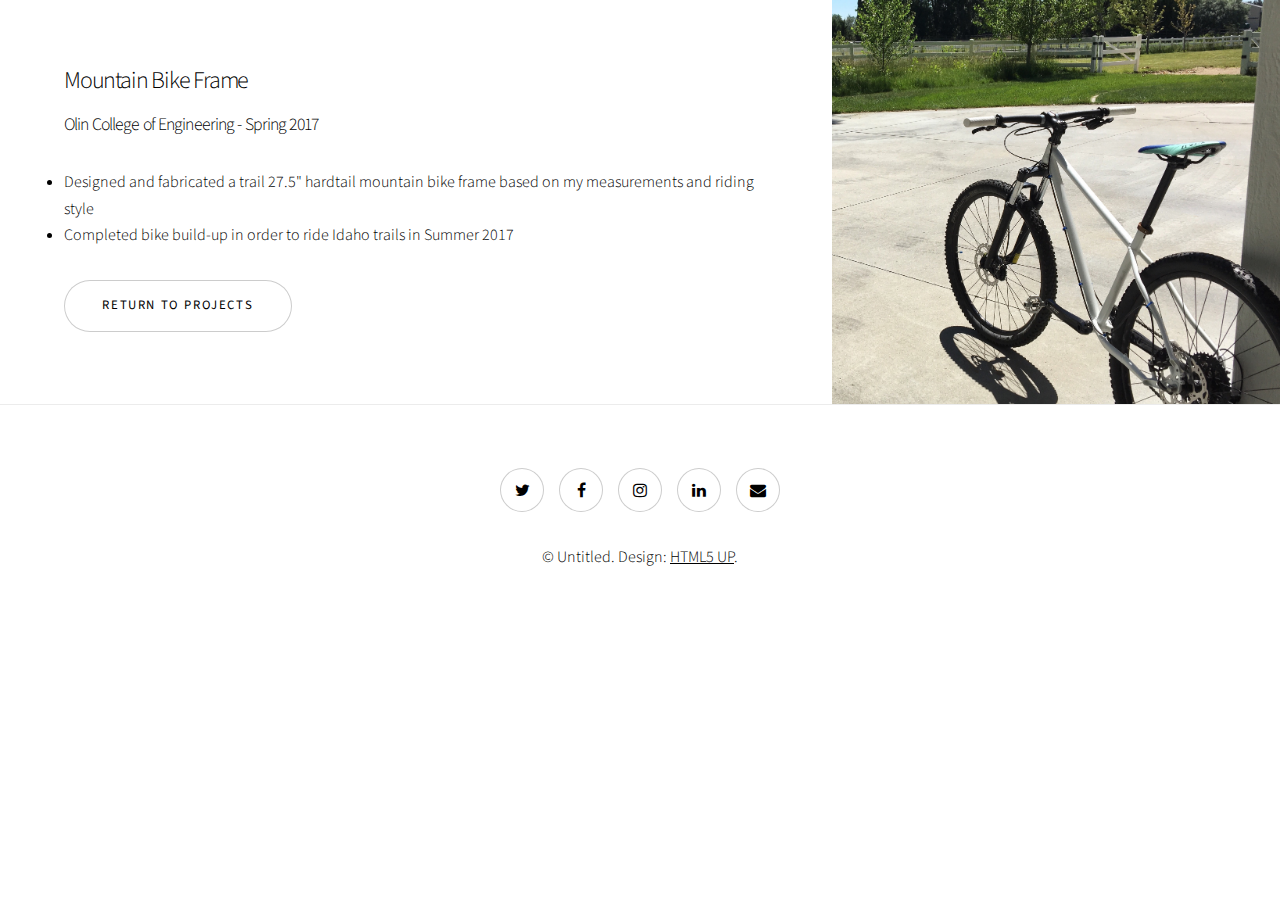
<file: mtb.html>
<!DOCTYPE HTML>
<!--
	Story by HTML5 UP
	html5up.net | @ajlkn
	Free for personal and commercial use under the CCA 3.0 license (html5up.net/license)
-->
<html>
	<head>
		<title>Mountain Bike</title>
		<meta charset="utf-8" />
		<meta name="viewport" content="width=device-width, initial-scale=1" />
		<link rel="stylesheet" href="assets/css/main.css" />
	</head>
	<body>

		<!-- Wrapper -->
			<div id="wrapper" class="divided">

				<!-- One -->
					<section class="spotlight style1 orient-left content-align-left image-position-right fullscreen onload-image-fade-in onload-content-fade-right">
						<div class="content">
							<h3>Mountain Bike Frame</h3>
										<h4>Olin College of Engineering - Spring 2017</h4>
										<p><li>Designed and fabricated a trail 27.5" hardtail mountain bike frame based on my measurements and riding style</li>
										<li>Completed bike build-up in order to ride Idaho trails in Summer 2017</li></p>
							<ul class="actions vertical">
								<li><a href="index.html#projects" class="button big wide smooth-scroll-middle">Return to projects</a></li>
							</ul>
						</div>
						<div class="image">
							<img src="images/completed_bike.JPG" alt="" />
						</div>
					</section>

					
				<!-- Footer -->
					<footer class="wrapper style1 align-center">
						<div class="inner">
							<ul class="icons">
								<li><a href="#" class="icon style2 fa-twitter"><span class="label">Twitter</span></a></li>
								<li><a href="#" class="icon style2 fa-facebook"><span class="label">Facebook</span></a></li>
								<li><a href="#" class="icon style2 fa-instagram"><span class="label">Instagram</span></a></li>
								<li><a href="#" class="icon style2 fa-linkedin"><span class="label">LinkedIn</span></a></li>
								<li><a href="#" class="icon style2 fa-envelope"><span class="label">Email</span></a></li>
							</ul>
							<p>&copy; Untitled. Design: <a href="https://html5up.net">HTML5 UP</a>.</p>
						</div>
					</footer>

			</div>

		<!-- Scripts -->
			<script src="assets/js/jquery.min.js"></script>
			<script src="assets/js/jquery.scrollex.min.js"></script>
			<script src="assets/js/jquery.scrolly.min.js"></script>
			<script src="assets/js/skel.min.js"></script>
			<script src="assets/js/util.js"></script>
			<script src="assets/js/main.js"></script>

	</body>
</html>
</file>
<file: assets/css/main.css>
@import url(font-awesome.min.css);
@import url("https://fonts.googleapis.com/css?family=Source+Sans+Pro:300,300i,400,400i");

/*
	Story by HTML5 UP
	html5up.net | @ajlkn
	Free for personal and commercial use under the CCA 3.0 license (html5up.net/license)
*/

/* Reset */

	html, body, div, span, applet, object, iframe, h1, h2, h3, h4, h5, h6, p, blockquote, pre, a, abbr, acronym, address, big, cite, code, del, dfn, em, img, ins, kbd, q, s, samp, small, strike, strong, sub, sup, tt, var, b, u, i, center, dl, dt, dd, ol, ul, li, fieldset, form, label, legend, table, caption, tbody, tfoot, thead, tr, th, td, article, aside, canvas, details, embed, figure, figcaption, footer, header, hgroup, menu, nav, output, ruby, section, summary, time, mark, audio, video {
		margin: 0;
		padding: 0;
		border: 0;
		font-size: 100%;
		font: inherit;
		vertical-align: baseline;
	}

	article, aside, details, figcaption, figure, footer, header, hgroup, menu, nav, section {
		display: block;
	}

	body {
		line-height: 1;
	}

	ol, ul {
		list-style: none;
	}

	blockquote, q {
		quotes: none;
	}

	blockquote:before, blockquote:after, q:before, q:after {
		content: '';
		content: none;
	}

	table {
		border-collapse: collapse;
		border-spacing: 0;
	}

	body {
		-webkit-text-size-adjust: none;
	}

/* Box Model */

	*, *:before, *:after {
		-moz-box-sizing: border-box;
		-webkit-box-sizing: border-box;
		box-sizing: border-box;
	}

/* Grid */

	.row {
		border-bottom: solid 1px transparent;
		-moz-box-sizing: border-box;
		-webkit-box-sizing: border-box;
		box-sizing: border-box;
	}

	.row > * {
		float: left;
		-moz-box-sizing: border-box;
		-webkit-box-sizing: border-box;
		box-sizing: border-box;
	}

	.row:after, .row:before {
		content: '';
		display: block;
		clear: both;
		height: 0;
	}

	.row.uniform > * > :first-child {
		margin-top: 0;
	}

	.row.uniform > * > :last-child {
		margin-bottom: 0;
	}

	.row.\30 \25 > * {
		padding: 0 0 0 0rem;
	}

	.row.\30 \25 {
		margin: 0 0 -1px 0rem;
	}

	.row.uniform.\30 \25 > * {
		padding: 0rem 0 0 0rem;
	}

	.row.uniform.\30 \25 {
		margin: 0rem 0 -1px 0rem;
	}

	.row > * {
		padding: 0 0 0 2rem;
	}

	.row {
		margin: 0 0 -1px -2rem;
	}

	.row.uniform > * {
		padding: 2rem 0 0 2rem;
	}

	.row.uniform {
		margin: -2rem 0 -1px -2rem;
	}

	.row.\32 00\25 > * {
		padding: 0 0 0 4rem;
	}

	.row.\32 00\25 {
		margin: 0 0 -1px -4rem;
	}

	.row.uniform.\32 00\25 > * {
		padding: 4rem 0 0 4rem;
	}

	.row.uniform.\32 00\25 {
		margin: -4rem 0 -1px -4rem;
	}

	.row.\31 50\25 > * {
		padding: 0 0 0 3rem;
	}

	.row.\31 50\25 {
		margin: 0 0 -1px -3rem;
	}

	.row.uniform.\31 50\25 > * {
		padding: 3rem 0 0 3rem;
	}

	.row.uniform.\31 50\25 {
		margin: -3rem 0 -1px -3rem;
	}

	.row.\35 0\25 > * {
		padding: 0 0 0 1rem;
	}

	.row.\35 0\25 {
		margin: 0 0 -1px -1rem;
	}

	.row.uniform.\35 0\25 > * {
		padding: 1rem 0 0 1rem;
	}

	.row.uniform.\35 0\25 {
		margin: -1rem 0 -1px -1rem;
	}

	.row.\32 5\25 > * {
		padding: 0 0 0 0.5rem;
	}

	.row.\32 5\25 {
		margin: 0 0 -1px -0.5rem;
	}

	.row.uniform.\32 5\25 > * {
		padding: 0.5rem 0 0 0.5rem;
	}

	.row.uniform.\32 5\25 {
		margin: -0.5rem 0 -1px -0.5rem;
	}

	.\31 2u, .\31 2u\24 {
		width: 100%;
		clear: none;
		margin-left: 0;
	}

	.\31 1u, .\31 1u\24 {
		width: 91.6666666667%;
		clear: none;
		margin-left: 0;
	}

	.\31 0u, .\31 0u\24 {
		width: 83.3333333333%;
		clear: none;
		margin-left: 0;
	}

	.\39 u, .\39 u\24 {
		width: 75%;
		clear: none;
		margin-left: 0;
	}

	.\38 u, .\38 u\24 {
		width: 66.6666666667%;
		clear: none;
		margin-left: 0;
	}

	.\37 u, .\37 u\24 {
		width: 58.3333333333%;
		clear: none;
		margin-left: 0;
	}

	.\36 u, .\36 u\24 {
		width: 50%;
		clear: none;
		margin-left: 0;
	}

	.\35 u, .\35 u\24 {
		width: 41.6666666667%;
		clear: none;
		margin-left: 0;
	}

	.\34 u, .\34 u\24 {
		width: 33.3333333333%;
		clear: none;
		margin-left: 0;
	}

	.\33 u, .\33 u\24 {
		width: 25%;
		clear: none;
		margin-left: 0;
	}

	.\32 u, .\32 u\24 {
		width: 16.6666666667%;
		clear: none;
		margin-left: 0;
	}

	.\31 u, .\31 u\24 {
		width: 8.3333333333%;
		clear: none;
		margin-left: 0;
	}

	.\31 2u\24 + *,
	.\31 1u\24 + *,
	.\31 0u\24 + *,
	.\39 u\24 + *,
	.\38 u\24 + *,
	.\37 u\24 + *,
	.\36 u\24 + *,
	.\35 u\24 + *,
	.\34 u\24 + *,
	.\33 u\24 + *,
	.\32 u\24 + *,
	.\31 u\24 + * {
		clear: left;
	}

	.\-11u {
		margin-left: 91.66667%;
	}

	.\-10u {
		margin-left: 83.33333%;
	}

	.\-9u {
		margin-left: 75%;
	}

	.\-8u {
		margin-left: 66.66667%;
	}

	.\-7u {
		margin-left: 58.33333%;
	}

	.\-6u {
		margin-left: 50%;
	}

	.\-5u {
		margin-left: 41.66667%;
	}

	.\-4u {
		margin-left: 33.33333%;
	}

	.\-3u {
		margin-left: 25%;
	}

	.\-2u {
		margin-left: 16.66667%;
	}

	.\-1u {
		margin-left: 8.33333%;
	}

	@media screen and (max-width: 1680px) {

		.row > * {
			padding: 0 0 0 2rem;
		}

		.row {
			margin: 0 0 -1px -2rem;
		}

		.row.uniform > * {
			padding: 2rem 0 0 2rem;
		}

		.row.uniform {
			margin: -2rem 0 -1px -2rem;
		}

		.row.\32 00\25 > * {
			padding: 0 0 0 4rem;
		}

		.row.\32 00\25 {
			margin: 0 0 -1px -4rem;
		}

		.row.uniform.\32 00\25 > * {
			padding: 4rem 0 0 4rem;
		}

		.row.uniform.\32 00\25 {
			margin: -4rem 0 -1px -4rem;
		}

		.row.\31 50\25 > * {
			padding: 0 0 0 3rem;
		}

		.row.\31 50\25 {
			margin: 0 0 -1px -3rem;
		}

		.row.uniform.\31 50\25 > * {
			padding: 3rem 0 0 3rem;
		}

		.row.uniform.\31 50\25 {
			margin: -3rem 0 -1px -3rem;
		}

		.row.\35 0\25 > * {
			padding: 0 0 0 1rem;
		}

		.row.\35 0\25 {
			margin: 0 0 -1px -1rem;
		}

		.row.uniform.\35 0\25 > * {
			padding: 1rem 0 0 1rem;
		}

		.row.uniform.\35 0\25 {
			margin: -1rem 0 -1px -1rem;
		}

		.row.\32 5\25 > * {
			padding: 0 0 0 0.5rem;
		}

		.row.\32 5\25 {
			margin: 0 0 -1px -0.5rem;
		}

		.row.uniform.\32 5\25 > * {
			padding: 0.5rem 0 0 0.5rem;
		}

		.row.uniform.\32 5\25 {
			margin: -0.5rem 0 -1px -0.5rem;
		}

		.\31 2u\28xlarge\29, .\31 2u\24\28xlarge\29 {
			width: 100%;
			clear: none;
			margin-left: 0;
		}

		.\31 1u\28xlarge\29, .\31 1u\24\28xlarge\29 {
			width: 91.6666666667%;
			clear: none;
			margin-left: 0;
		}

		.\31 0u\28xlarge\29, .\31 0u\24\28xlarge\29 {
			width: 83.3333333333%;
			clear: none;
			margin-left: 0;
		}

		.\39 u\28xlarge\29, .\39 u\24\28xlarge\29 {
			width: 75%;
			clear: none;
			margin-left: 0;
		}

		.\38 u\28xlarge\29, .\38 u\24\28xlarge\29 {
			width: 66.6666666667%;
			clear: none;
			margin-left: 0;
		}

		.\37 u\28xlarge\29, .\37 u\24\28xlarge\29 {
			width: 58.3333333333%;
			clear: none;
			margin-left: 0;
		}

		.\36 u\28xlarge\29, .\36 u\24\28xlarge\29 {
			width: 50%;
			clear: none;
			margin-left: 0;
		}

		.\35 u\28xlarge\29, .\35 u\24\28xlarge\29 {
			width: 41.6666666667%;
			clear: none;
			margin-left: 0;
		}

		.\34 u\28xlarge\29, .\34 u\24\28xlarge\29 {
			width: 33.3333333333%;
			clear: none;
			margin-left: 0;
		}

		.\33 u\28xlarge\29, .\33 u\24\28xlarge\29 {
			width: 25%;
			clear: none;
			margin-left: 0;
		}

		.\32 u\28xlarge\29, .\32 u\24\28xlarge\29 {
			width: 16.6666666667%;
			clear: none;
			margin-left: 0;
		}

		.\31 u\28xlarge\29, .\31 u\24\28xlarge\29 {
			width: 8.3333333333%;
			clear: none;
			margin-left: 0;
		}

		.\31 2u\24\28xlarge\29 + *,
		.\31 1u\24\28xlarge\29 + *,
		.\31 0u\24\28xlarge\29 + *,
		.\39 u\24\28xlarge\29 + *,
		.\38 u\24\28xlarge\29 + *,
		.\37 u\24\28xlarge\29 + *,
		.\36 u\24\28xlarge\29 + *,
		.\35 u\24\28xlarge\29 + *,
		.\34 u\24\28xlarge\29 + *,
		.\33 u\24\28xlarge\29 + *,
		.\32 u\24\28xlarge\29 + *,
		.\31 u\24\28xlarge\29 + * {
			clear: left;
		}

		.\-11u\28xlarge\29 {
			margin-left: 91.66667%;
		}

		.\-10u\28xlarge\29 {
			margin-left: 83.33333%;
		}

		.\-9u\28xlarge\29 {
			margin-left: 75%;
		}

		.\-8u\28xlarge\29 {
			margin-left: 66.66667%;
		}

		.\-7u\28xlarge\29 {
			margin-left: 58.33333%;
		}

		.\-6u\28xlarge\29 {
			margin-left: 50%;
		}

		.\-5u\28xlarge\29 {
			margin-left: 41.66667%;
		}

		.\-4u\28xlarge\29 {
			margin-left: 33.33333%;
		}

		.\-3u\28xlarge\29 {
			margin-left: 25%;
		}

		.\-2u\28xlarge\29 {
			margin-left: 16.66667%;
		}

		.\-1u\28xlarge\29 {
			margin-left: 8.33333%;
		}

	}

	@media screen and (max-width: 1280px) {

		.row > * {
			padding: 0 0 0 2rem;
		}

		.row {
			margin: 0 0 -1px -2rem;
		}

		.row.uniform > * {
			padding: 2rem 0 0 2rem;
		}

		.row.uniform {
			margin: -2rem 0 -1px -2rem;
		}

		.row.\32 00\25 > * {
			padding: 0 0 0 4rem;
		}

		.row.\32 00\25 {
			margin: 0 0 -1px -4rem;
		}

		.row.uniform.\32 00\25 > * {
			padding: 4rem 0 0 4rem;
		}

		.row.uniform.\32 00\25 {
			margin: -4rem 0 -1px -4rem;
		}

		.row.\31 50\25 > * {
			padding: 0 0 0 3rem;
		}

		.row.\31 50\25 {
			margin: 0 0 -1px -3rem;
		}

		.row.uniform.\31 50\25 > * {
			padding: 3rem 0 0 3rem;
		}

		.row.uniform.\31 50\25 {
			margin: -3rem 0 -1px -3rem;
		}

		.row.\35 0\25 > * {
			padding: 0 0 0 1rem;
		}

		.row.\35 0\25 {
			margin: 0 0 -1px -1rem;
		}

		.row.uniform.\35 0\25 > * {
			padding: 1rem 0 0 1rem;
		}

		.row.uniform.\35 0\25 {
			margin: -1rem 0 -1px -1rem;
		}

		.row.\32 5\25 > * {
			padding: 0 0 0 0.5rem;
		}

		.row.\32 5\25 {
			margin: 0 0 -1px -0.5rem;
		}

		.row.uniform.\32 5\25 > * {
			padding: 0.5rem 0 0 0.5rem;
		}

		.row.uniform.\32 5\25 {
			margin: -0.5rem 0 -1px -0.5rem;
		}

		.\31 2u\28large\29, .\31 2u\24\28large\29 {
			width: 100%;
			clear: none;
			margin-left: 0;
		}

		.\31 1u\28large\29, .\31 1u\24\28large\29 {
			width: 91.6666666667%;
			clear: none;
			margin-left: 0;
		}

		.\31 0u\28large\29, .\31 0u\24\28large\29 {
			width: 83.3333333333%;
			clear: none;
			margin-left: 0;
		}

		.\39 u\28large\29, .\39 u\24\28large\29 {
			width: 75%;
			clear: none;
			margin-left: 0;
		}

		.\38 u\28large\29, .\38 u\24\28large\29 {
			width: 66.6666666667%;
			clear: none;
			margin-left: 0;
		}

		.\37 u\28large\29, .\37 u\24\28large\29 {
			width: 58.3333333333%;
			clear: none;
			margin-left: 0;
		}

		.\36 u\28large\29, .\36 u\24\28large\29 {
			width: 50%;
			clear: none;
			margin-left: 0;
		}

		.\35 u\28large\29, .\35 u\24\28large\29 {
			width: 41.6666666667%;
			clear: none;
			margin-left: 0;
		}

		.\34 u\28large\29, .\34 u\24\28large\29 {
			width: 33.3333333333%;
			clear: none;
			margin-left: 0;
		}

		.\33 u\28large\29, .\33 u\24\28large\29 {
			width: 25%;
			clear: none;
			margin-left: 0;
		}

		.\32 u\28large\29, .\32 u\24\28large\29 {
			width: 16.6666666667%;
			clear: none;
			margin-left: 0;
		}

		.\31 u\28large\29, .\31 u\24\28large\29 {
			width: 8.3333333333%;
			clear: none;
			margin-left: 0;
		}

		.\31 2u\24\28large\29 + *,
		.\31 1u\24\28large\29 + *,
		.\31 0u\24\28large\29 + *,
		.\39 u\24\28large\29 + *,
		.\38 u\24\28large\29 + *,
		.\37 u\24\28large\29 + *,
		.\36 u\24\28large\29 + *,
		.\35 u\24\28large\29 + *,
		.\34 u\24\28large\29 + *,
		.\33 u\24\28large\29 + *,
		.\32 u\24\28large\29 + *,
		.\31 u\24\28large\29 + * {
			clear: left;
		}

		.\-11u\28large\29 {
			margin-left: 91.66667%;
		}

		.\-10u\28large\29 {
			margin-left: 83.33333%;
		}

		.\-9u\28large\29 {
			margin-left: 75%;
		}

		.\-8u\28large\29 {
			margin-left: 66.66667%;
		}

		.\-7u\28large\29 {
			margin-left: 58.33333%;
		}

		.\-6u\28large\29 {
			margin-left: 50%;
		}

		.\-5u\28large\29 {
			margin-left: 41.66667%;
		}

		.\-4u\28large\29 {
			margin-left: 33.33333%;
		}

		.\-3u\28large\29 {
			margin-left: 25%;
		}

		.\-2u\28large\29 {
			margin-left: 16.66667%;
		}

		.\-1u\28large\29 {
			margin-left: 8.33333%;
		}

	}

	@media screen and (max-width: 980px) {

		.row > * {
			padding: 0 0 0 2rem;
		}

		.row {
			margin: 0 0 -1px -2rem;
		}

		.row.uniform > * {
			padding: 2rem 0 0 2rem;
		}

		.row.uniform {
			margin: -2rem 0 -1px -2rem;
		}

		.row.\32 00\25 > * {
			padding: 0 0 0 4rem;
		}

		.row.\32 00\25 {
			margin: 0 0 -1px -4rem;
		}

		.row.uniform.\32 00\25 > * {
			padding: 4rem 0 0 4rem;
		}

		.row.uniform.\32 00\25 {
			margin: -4rem 0 -1px -4rem;
		}

		.row.\31 50\25 > * {
			padding: 0 0 0 3rem;
		}

		.row.\31 50\25 {
			margin: 0 0 -1px -3rem;
		}

		.row.uniform.\31 50\25 > * {
			padding: 3rem 0 0 3rem;
		}

		.row.uniform.\31 50\25 {
			margin: -3rem 0 -1px -3rem;
		}

		.row.\35 0\25 > * {
			padding: 0 0 0 1rem;
		}

		.row.\35 0\25 {
			margin: 0 0 -1px -1rem;
		}

		.row.uniform.\35 0\25 > * {
			padding: 1rem 0 0 1rem;
		}

		.row.uniform.\35 0\25 {
			margin: -1rem 0 -1px -1rem;
		}

		.row.\32 5\25 > * {
			padding: 0 0 0 0.5rem;
		}

		.row.\32 5\25 {
			margin: 0 0 -1px -0.5rem;
		}

		.row.uniform.\32 5\25 > * {
			padding: 0.5rem 0 0 0.5rem;
		}

		.row.uniform.\32 5\25 {
			margin: -0.5rem 0 -1px -0.5rem;
		}

		.\31 2u\28medium\29, .\31 2u\24\28medium\29 {
			width: 100%;
			clear: none;
			margin-left: 0;
		}

		.\31 1u\28medium\29, .\31 1u\24\28medium\29 {
			width: 91.6666666667%;
			clear: none;
			margin-left: 0;
		}

		.\31 0u\28medium\29, .\31 0u\24\28medium\29 {
			width: 83.3333333333%;
			clear: none;
			margin-left: 0;
		}

		.\39 u\28medium\29, .\39 u\24\28medium\29 {
			width: 75%;
			clear: none;
			margin-left: 0;
		}

		.\38 u\28medium\29, .\38 u\24\28medium\29 {
			width: 66.6666666667%;
			clear: none;
			margin-left: 0;
		}

		.\37 u\28medium\29, .\37 u\24\28medium\29 {
			width: 58.3333333333%;
			clear: none;
			margin-left: 0;
		}

		.\36 u\28medium\29, .\36 u\24\28medium\29 {
			width: 50%;
			clear: none;
			margin-left: 0;
		}

		.\35 u\28medium\29, .\35 u\24\28medium\29 {
			width: 41.6666666667%;
			clear: none;
			margin-left: 0;
		}

		.\34 u\28medium\29, .\34 u\24\28medium\29 {
			width: 33.3333333333%;
			clear: none;
			margin-left: 0;
		}

		.\33 u\28medium\29, .\33 u\24\28medium\29 {
			width: 25%;
			clear: none;
			margin-left: 0;
		}

		.\32 u\28medium\29, .\32 u\24\28medium\29 {
			width: 16.6666666667%;
			clear: none;
			margin-left: 0;
		}

		.\31 u\28medium\29, .\31 u\24\28medium\29 {
			width: 8.3333333333%;
			clear: none;
			margin-left: 0;
		}

		.\31 2u\24\28medium\29 + *,
		.\31 1u\24\28medium\29 + *,
		.\31 0u\24\28medium\29 + *,
		.\39 u\24\28medium\29 + *,
		.\38 u\24\28medium\29 + *,
		.\37 u\24\28medium\29 + *,
		.\36 u\24\28medium\29 + *,
		.\35 u\24\28medium\29 + *,
		.\34 u\24\28medium\29 + *,
		.\33 u\24\28medium\29 + *,
		.\32 u\24\28medium\29 + *,
		.\31 u\24\28medium\29 + * {
			clear: left;
		}

		.\-11u\28medium\29 {
			margin-left: 91.66667%;
		}

		.\-10u\28medium\29 {
			margin-left: 83.33333%;
		}

		.\-9u\28medium\29 {
			margin-left: 75%;
		}

		.\-8u\28medium\29 {
			margin-left: 66.66667%;
		}

		.\-7u\28medium\29 {
			margin-left: 58.33333%;
		}

		.\-6u\28medium\29 {
			margin-left: 50%;
		}

		.\-5u\28medium\29 {
			margin-left: 41.66667%;
		}

		.\-4u\28medium\29 {
			margin-left: 33.33333%;
		}

		.\-3u\28medium\29 {
			margin-left: 25%;
		}

		.\-2u\28medium\29 {
			margin-left: 16.66667%;
		}

		.\-1u\28medium\29 {
			margin-left: 8.33333%;
		}

	}

	@media screen and (max-width: 736px) {

		.row > * {
			padding: 0 0 0 2rem;
		}

		.row {
			margin: 0 0 -1px -2rem;
		}

		.row.uniform > * {
			padding: 2rem 0 0 2rem;
		}

		.row.uniform {
			margin: -2rem 0 -1px -2rem;
		}

		.row.\32 00\25 > * {
			padding: 0 0 0 4rem;
		}

		.row.\32 00\25 {
			margin: 0 0 -1px -4rem;
		}

		.row.uniform.\32 00\25 > * {
			padding: 4rem 0 0 4rem;
		}

		.row.uniform.\32 00\25 {
			margin: -4rem 0 -1px -4rem;
		}

		.row.\31 50\25 > * {
			padding: 0 0 0 3rem;
		}

		.row.\31 50\25 {
			margin: 0 0 -1px -3rem;
		}

		.row.uniform.\31 50\25 > * {
			padding: 3rem 0 0 3rem;
		}

		.row.uniform.\31 50\25 {
			margin: -3rem 0 -1px -3rem;
		}

		.row.\35 0\25 > * {
			padding: 0 0 0 1rem;
		}

		.row.\35 0\25 {
			margin: 0 0 -1px -1rem;
		}

		.row.uniform.\35 0\25 > * {
			padding: 1rem 0 0 1rem;
		}

		.row.uniform.\35 0\25 {
			margin: -1rem 0 -1px -1rem;
		}

		.row.\32 5\25 > * {
			padding: 0 0 0 0.5rem;
		}

		.row.\32 5\25 {
			margin: 0 0 -1px -0.5rem;
		}

		.row.uniform.\32 5\25 > * {
			padding: 0.5rem 0 0 0.5rem;
		}

		.row.uniform.\32 5\25 {
			margin: -0.5rem 0 -1px -0.5rem;
		}

		.\31 2u\28small\29, .\31 2u\24\28small\29 {
			width: 100%;
			clear: none;
			margin-left: 0;
		}

		.\31 1u\28small\29, .\31 1u\24\28small\29 {
			width: 91.6666666667%;
			clear: none;
			margin-left: 0;
		}

		.\31 0u\28small\29, .\31 0u\24\28small\29 {
			width: 83.3333333333%;
			clear: none;
			margin-left: 0;
		}

		.\39 u\28small\29, .\39 u\24\28small\29 {
			width: 75%;
			clear: none;
			margin-left: 0;
		}

		.\38 u\28small\29, .\38 u\24\28small\29 {
			width: 66.6666666667%;
			clear: none;
			margin-left: 0;
		}

		.\37 u\28small\29, .\37 u\24\28small\29 {
			width: 58.3333333333%;
			clear: none;
			margin-left: 0;
		}

		.\36 u\28small\29, .\36 u\24\28small\29 {
			width: 50%;
			clear: none;
			margin-left: 0;
		}

		.\35 u\28small\29, .\35 u\24\28small\29 {
			width: 41.6666666667%;
			clear: none;
			margin-left: 0;
		}

		.\34 u\28small\29, .\34 u\24\28small\29 {
			width: 33.3333333333%;
			clear: none;
			margin-left: 0;
		}

		.\33 u\28small\29, .\33 u\24\28small\29 {
			width: 25%;
			clear: none;
			margin-left: 0;
		}

		.\32 u\28small\29, .\32 u\24\28small\29 {
			width: 16.6666666667%;
			clear: none;
			margin-left: 0;
		}

		.\31 u\28small\29, .\31 u\24\28small\29 {
			width: 8.3333333333%;
			clear: none;
			margin-left: 0;
		}

		.\31 2u\24\28small\29 + *,
		.\31 1u\24\28small\29 + *,
		.\31 0u\24\28small\29 + *,
		.\39 u\24\28small\29 + *,
		.\38 u\24\28small\29 + *,
		.\37 u\24\28small\29 + *,
		.\36 u\24\28small\29 + *,
		.\35 u\24\28small\29 + *,
		.\34 u\24\28small\29 + *,
		.\33 u\24\28small\29 + *,
		.\32 u\24\28small\29 + *,
		.\31 u\24\28small\29 + * {
			clear: left;
		}

		.\-11u\28small\29 {
			margin-left: 91.66667%;
		}

		.\-10u\28small\29 {
			margin-left: 83.33333%;
		}

		.\-9u\28small\29 {
			margin-left: 75%;
		}

		.\-8u\28small\29 {
			margin-left: 66.66667%;
		}

		.\-7u\28small\29 {
			margin-left: 58.33333%;
		}

		.\-6u\28small\29 {
			margin-left: 50%;
		}

		.\-5u\28small\29 {
			margin-left: 41.66667%;
		}

		.\-4u\28small\29 {
			margin-left: 33.33333%;
		}

		.\-3u\28small\29 {
			margin-left: 25%;
		}

		.\-2u\28small\29 {
			margin-left: 16.66667%;
		}

		.\-1u\28small\29 {
			margin-left: 8.33333%;
		}

	}

	@media screen and (max-width: 480px) {

		.row > * {
			padding: 0 0 0 2rem;
		}

		.row {
			margin: 0 0 -1px -2rem;
		}

		.row.uniform > * {
			padding: 2rem 0 0 2rem;
		}

		.row.uniform {
			margin: -2rem 0 -1px -2rem;
		}

		.row.\32 00\25 > * {
			padding: 0 0 0 4rem;
		}

		.row.\32 00\25 {
			margin: 0 0 -1px -4rem;
		}

		.row.uniform.\32 00\25 > * {
			padding: 4rem 0 0 4rem;
		}

		.row.uniform.\32 00\25 {
			margin: -4rem 0 -1px -4rem;
		}

		.row.\31 50\25 > * {
			padding: 0 0 0 3rem;
		}

		.row.\31 50\25 {
			margin: 0 0 -1px -3rem;
		}

		.row.uniform.\31 50\25 > * {
			padding: 3rem 0 0 3rem;
		}

		.row.uniform.\31 50\25 {
			margin: -3rem 0 -1px -3rem;
		}

		.row.\35 0\25 > * {
			padding: 0 0 0 1rem;
		}

		.row.\35 0\25 {
			margin: 0 0 -1px -1rem;
		}

		.row.uniform.\35 0\25 > * {
			padding: 1rem 0 0 1rem;
		}

		.row.uniform.\35 0\25 {
			margin: -1rem 0 -1px -1rem;
		}

		.row.\32 5\25 > * {
			padding: 0 0 0 0.5rem;
		}

		.row.\32 5\25 {
			margin: 0 0 -1px -0.5rem;
		}

		.row.uniform.\32 5\25 > * {
			padding: 0.5rem 0 0 0.5rem;
		}

		.row.uniform.\32 5\25 {
			margin: -0.5rem 0 -1px -0.5rem;
		}

		.\31 2u\28xsmall\29, .\31 2u\24\28xsmall\29 {
			width: 100%;
			clear: none;
			margin-left: 0;
		}

		.\31 1u\28xsmall\29, .\31 1u\24\28xsmall\29 {
			width: 91.6666666667%;
			clear: none;
			margin-left: 0;
		}

		.\31 0u\28xsmall\29, .\31 0u\24\28xsmall\29 {
			width: 83.3333333333%;
			clear: none;
			margin-left: 0;
		}

		.\39 u\28xsmall\29, .\39 u\24\28xsmall\29 {
			width: 75%;
			clear: none;
			margin-left: 0;
		}

		.\38 u\28xsmall\29, .\38 u\24\28xsmall\29 {
			width: 66.6666666667%;
			clear: none;
			margin-left: 0;
		}

		.\37 u\28xsmall\29, .\37 u\24\28xsmall\29 {
			width: 58.3333333333%;
			clear: none;
			margin-left: 0;
		}

		.\36 u\28xsmall\29, .\36 u\24\28xsmall\29 {
			width: 50%;
			clear: none;
			margin-left: 0;
		}

		.\35 u\28xsmall\29, .\35 u\24\28xsmall\29 {
			width: 41.6666666667%;
			clear: none;
			margin-left: 0;
		}

		.\34 u\28xsmall\29, .\34 u\24\28xsmall\29 {
			width: 33.3333333333%;
			clear: none;
			margin-left: 0;
		}

		.\33 u\28xsmall\29, .\33 u\24\28xsmall\29 {
			width: 25%;
			clear: none;
			margin-left: 0;
		}

		.\32 u\28xsmall\29, .\32 u\24\28xsmall\29 {
			width: 16.6666666667%;
			clear: none;
			margin-left: 0;
		}

		.\31 u\28xsmall\29, .\31 u\24\28xsmall\29 {
			width: 8.3333333333%;
			clear: none;
			margin-left: 0;
		}

		.\31 2u\24\28xsmall\29 + *,
		.\31 1u\24\28xsmall\29 + *,
		.\31 0u\24\28xsmall\29 + *,
		.\39 u\24\28xsmall\29 + *,
		.\38 u\24\28xsmall\29 + *,
		.\37 u\24\28xsmall\29 + *,
		.\36 u\24\28xsmall\29 + *,
		.\35 u\24\28xsmall\29 + *,
		.\34 u\24\28xsmall\29 + *,
		.\33 u\24\28xsmall\29 + *,
		.\32 u\24\28xsmall\29 + *,
		.\31 u\24\28xsmall\29 + * {
			clear: left;
		}

		.\-11u\28xsmall\29 {
			margin-left: 91.66667%;
		}

		.\-10u\28xsmall\29 {
			margin-left: 83.33333%;
		}

		.\-9u\28xsmall\29 {
			margin-left: 75%;
		}

		.\-8u\28xsmall\29 {
			margin-left: 66.66667%;
		}

		.\-7u\28xsmall\29 {
			margin-left: 58.33333%;
		}

		.\-6u\28xsmall\29 {
			margin-left: 50%;
		}

		.\-5u\28xsmall\29 {
			margin-left: 41.66667%;
		}

		.\-4u\28xsmall\29 {
			margin-left: 33.33333%;
		}

		.\-3u\28xsmall\29 {
			margin-left: 25%;
		}

		.\-2u\28xsmall\29 {
			margin-left: 16.66667%;
		}

		.\-1u\28xsmall\29 {
			margin-left: 8.33333%;
		}

	}

	@media screen and (max-width: 360px) {

		.row > * {
			padding: 0 0 0 2rem;
		}

		.row {
			margin: 0 0 -1px -2rem;
		}

		.row.uniform > * {
			padding: 2rem 0 0 2rem;
		}

		.row.uniform {
			margin: -2rem 0 -1px -2rem;
		}

		.row.\32 00\25 > * {
			padding: 0 0 0 4rem;
		}

		.row.\32 00\25 {
			margin: 0 0 -1px -4rem;
		}

		.row.uniform.\32 00\25 > * {
			padding: 4rem 0 0 4rem;
		}

		.row.uniform.\32 00\25 {
			margin: -4rem 0 -1px -4rem;
		}

		.row.\31 50\25 > * {
			padding: 0 0 0 3rem;
		}

		.row.\31 50\25 {
			margin: 0 0 -1px -3rem;
		}

		.row.uniform.\31 50\25 > * {
			padding: 3rem 0 0 3rem;
		}

		.row.uniform.\31 50\25 {
			margin: -3rem 0 -1px -3rem;
		}

		.row.\35 0\25 > * {
			padding: 0 0 0 1rem;
		}

		.row.\35 0\25 {
			margin: 0 0 -1px -1rem;
		}

		.row.uniform.\35 0\25 > * {
			padding: 1rem 0 0 1rem;
		}

		.row.uniform.\35 0\25 {
			margin: -1rem 0 -1px -1rem;
		}

		.row.\32 5\25 > * {
			padding: 0 0 0 0.5rem;
		}

		.row.\32 5\25 {
			margin: 0 0 -1px -0.5rem;
		}

		.row.uniform.\32 5\25 > * {
			padding: 0.5rem 0 0 0.5rem;
		}

		.row.uniform.\32 5\25 {
			margin: -0.5rem 0 -1px -0.5rem;
		}

		.\31 2u\28xxsmall\29, .\31 2u\24\28xxsmall\29 {
			width: 100%;
			clear: none;
			margin-left: 0;
		}

		.\31 1u\28xxsmall\29, .\31 1u\24\28xxsmall\29 {
			width: 91.6666666667%;
			clear: none;
			margin-left: 0;
		}

		.\31 0u\28xxsmall\29, .\31 0u\24\28xxsmall\29 {
			width: 83.3333333333%;
			clear: none;
			margin-left: 0;
		}

		.\39 u\28xxsmall\29, .\39 u\24\28xxsmall\29 {
			width: 75%;
			clear: none;
			margin-left: 0;
		}

		.\38 u\28xxsmall\29, .\38 u\24\28xxsmall\29 {
			width: 66.6666666667%;
			clear: none;
			margin-left: 0;
		}

		.\37 u\28xxsmall\29, .\37 u\24\28xxsmall\29 {
			width: 58.3333333333%;
			clear: none;
			margin-left: 0;
		}

		.\36 u\28xxsmall\29, .\36 u\24\28xxsmall\29 {
			width: 50%;
			clear: none;
			margin-left: 0;
		}

		.\35 u\28xxsmall\29, .\35 u\24\28xxsmall\29 {
			width: 41.6666666667%;
			clear: none;
			margin-left: 0;
		}

		.\34 u\28xxsmall\29, .\34 u\24\28xxsmall\29 {
			width: 33.3333333333%;
			clear: none;
			margin-left: 0;
		}

		.\33 u\28xxsmall\29, .\33 u\24\28xxsmall\29 {
			width: 25%;
			clear: none;
			margin-left: 0;
		}

		.\32 u\28xxsmall\29, .\32 u\24\28xxsmall\29 {
			width: 16.6666666667%;
			clear: none;
			margin-left: 0;
		}

		.\31 u\28xxsmall\29, .\31 u\24\28xxsmall\29 {
			width: 8.3333333333%;
			clear: none;
			margin-left: 0;
		}

		.\31 2u\24\28xxsmall\29 + *,
		.\31 1u\24\28xxsmall\29 + *,
		.\31 0u\24\28xxsmall\29 + *,
		.\39 u\24\28xxsmall\29 + *,
		.\38 u\24\28xxsmall\29 + *,
		.\37 u\24\28xxsmall\29 + *,
		.\36 u\24\28xxsmall\29 + *,
		.\35 u\24\28xxsmall\29 + *,
		.\34 u\24\28xxsmall\29 + *,
		.\33 u\24\28xxsmall\29 + *,
		.\32 u\24\28xxsmall\29 + *,
		.\31 u\24\28xxsmall\29 + * {
			clear: left;
		}

		.\-11u\28xxsmall\29 {
			margin-left: 91.66667%;
		}

		.\-10u\28xxsmall\29 {
			margin-left: 83.33333%;
		}

		.\-9u\28xxsmall\29 {
			margin-left: 75%;
		}

		.\-8u\28xxsmall\29 {
			margin-left: 66.66667%;
		}

		.\-7u\28xxsmall\29 {
			margin-left: 58.33333%;
		}

		.\-6u\28xxsmall\29 {
			margin-left: 50%;
		}

		.\-5u\28xxsmall\29 {
			margin-left: 41.66667%;
		}

		.\-4u\28xxsmall\29 {
			margin-left: 33.33333%;
		}

		.\-3u\28xxsmall\29 {
			margin-left: 25%;
		}

		.\-2u\28xxsmall\29 {
			margin-left: 16.66667%;
		}

		.\-1u\28xxsmall\29 {
			margin-left: 8.33333%;
		}

	}

/* Basic */

	@-ms-viewport {
		width: device-width;
	}

	body {
		-ms-overflow-style: scrollbar;
	}

	@media screen and (max-width: 480px) {

		html, body {
			min-width: 320px;
		}

	}

	body {
		background: #ffffff;
	}

		body.is-loading *, body.is-loading *:before, body.is-loading *:after {
			-moz-animation: none !important;
			-webkit-animation: none !important;
			-ms-animation: none !important;
			animation: none !important;
			-moz-transition: none !important;
			-webkit-transition: none !important;
			-ms-transition: none !important;
			transition: none !important;
		}

/* Type */

	html {
		font-size: 18pt;
	}

		@media screen and (max-width: 1680px) {

			html {
				font-size: 14pt;
			}

		}

		@media screen and (max-width: 1280px) {

			html {
				font-size: 12pt;
			}

		}

		@media screen and (max-width: 736px) {

			html {
				font-size: 11pt;
			}

		}

		@media screen and (max-width: 360px) {

			html {
				font-size: 10pt;
			}

		}

	body {
		background-color: #ffffff;
		color: #000000;
	}

	body, input, select, textarea {
		font-family: "Source Sans Pro", Helvetica, sans-serif;
		font-size: 1rem;
		font-weight: 300;
		line-height: 1.65;
	}

	a {
		-moz-transition: color 0.2s ease-in-out;
		-webkit-transition: color 0.2s ease-in-out;
		-ms-transition: color 0.2s ease-in-out;
		transition: color 0.2s ease-in-out;
		text-decoration: underline;
	}

		a:hover {
			text-decoration: none;
		}

	strong, b {
		font-weight: 400;
	}

	em, i {
		font-style: italic;
	}

	p {
		margin: 0 0 2rem 0;
	}

		p.major {
			font-size: 1.25rem;
		}

	h1, h2, h3, h4, h5, h6 {
		font-weight: 300;
		line-height: 1.375;
		letter-spacing: -0.05em;
		margin: 0 0 1rem 0;
	}

		h1 a, h2 a, h3 a, h4 a, h5 a, h6 a {
			color: inherit;
			text-decoration: none;
		}

	h1 {
		font-size: 3.5rem;
		line-height: 1.2;
	}

	h2 {
		font-size: 2.25rem;
	}

	h3 {
		font-size: 1.5rem;
	}

	h4 {
		font-size: 1.1rem;
	}

	h5 {
		font-size: 0.9rem;
	}

	h6 {
		font-size: 0.7rem;
	}

	sub {
		font-size: 0.8rem;
		position: relative;
		top: 0.5rem;
	}

	sup {
		font-size: 0.8rem;
		position: relative;
		top: -0.5rem;
	}

	blockquote {
		border-left: solid 4px;
		font-style: italic;
		margin: 0 0 2rem 0;
		padding: 0.5rem 0 0.5rem 2rem;
	}

	code {
		border-radius: 4px;
		font-family: "Courier New", monospace;
		font-size: 0.9em;
		margin: 0 0.25rem;
		padding: 0.25rem 0.325rem;
	}

	pre {
		-webkit-overflow-scrolling: touch;
		font-family: "Courier New", monospace;
		font-size: 0.9em;
		margin: 0 0 2rem 0;
	}

		pre code {
			display: block;
			line-height: 1.5;
			padding: 0.75rem 1rem;
			overflow-x: auto;
		}

	hr {
		border: 0;
		border-bottom: solid 1px;
		margin: 2.5rem 0;
	}

		hr.major {
			margin: 3.5rem 0;
		}

	.align-left {
		text-align: left;
	}

	.align-center {
		text-align: center;
	}

	.align-right {
		text-align: right;
	}

	@media screen and (max-width: 736px) {

		p.major {
			font-size: 1.1rem;
		}

		h1 {
			font-size: 2.5rem;
		}

		h2 {
			font-size: 2rem;
		}

		h3 {
			font-size: 1.25rem;
		}

		h4 {
			font-size: 1rem;
		}

	}

	input, select, textarea {
		color: #000000;
	}

	a {
		color: #000000;
	}

		a:hover {
			color: #47D3E5;
		}

	strong, b {
		color: #000000;
	}

	h1, h2, h3, h4, h5, h6 {
		color: #000000;
	}

	blockquote {
		border-left-color: rgba(0, 0, 0, 0.2);
	}

	code {
		background: rgba(0, 0, 0, 0.05);
		border-color: rgba(0, 0, 0, 0.2);
	}

	hr {
		border-bottom-color: rgba(0, 0, 0, 0.2);
	}

/* Box */

	.box {
		border-radius: 4px;
		border: solid 1px;
		margin-bottom: 2rem;
		padding: 1.5rem;
	}

		.box > :last-child,
		.box > :last-child > :last-child,
		.box > :last-child > :last-child > :last-child {
			margin-bottom: 0;
		}

		.box.alt {
			border: 0;
			border-radius: 0;
			padding: 0;
		}

	.box {
		border-color: rgba(0, 0, 0, 0.2);
	}

/* Button */

	input[type="submit"],
	input[type="reset"],
	input[type="button"],
	button,
	.button {
		-moz-appearance: none;
		-webkit-appearance: none;
		-ms-appearance: none;
		appearance: none;
		-moz-transition: background-color 0.2s ease-in-out, box-shadow 0.2s ease-in-out, color 0.2s ease-in-out;
		-webkit-transition: background-color 0.2s ease-in-out, box-shadow 0.2s ease-in-out, color 0.2s ease-in-out;
		-ms-transition: background-color 0.2s ease-in-out, box-shadow 0.2s ease-in-out, color 0.2s ease-in-out;
		transition: background-color 0.2s ease-in-out, box-shadow 0.2s ease-in-out, color 0.2s ease-in-out;
		border: 0;
		cursor: pointer;
		display: inline-block;
		font-weight: 400;
		letter-spacing: 0.125em;
		text-align: center;
		text-decoration: none;
		text-transform: uppercase;
		white-space: nowrap;
		font-size: 0.75rem;
		max-width: 20rem;
		height: 3.75em;
		line-height: 3.75em;
		border-radius: 3.75em;
		padding: 0 2.5em;
		text-overflow: ellipsis;
		overflow: hidden;
	}

		input[type="submit"].icon:before,
		input[type="reset"].icon:before,
		input[type="button"].icon:before,
		button.icon:before,
		.button.icon:before {
			margin-right: 0.5rem;
		}

		input[type="submit"].fit,
		input[type="reset"].fit,
		input[type="button"].fit,
		button.fit,
		.button.fit {
			display: block;
			margin: 0 0 1rem 0;
			width: 100%;
		}

		input[type="submit"].small,
		input[type="reset"].small,
		input[type="button"].small,
		button.small,
		.button.small {
			font-size: 0.6rem;
			height: 3.325em;
			line-height: 3.325em;
			border-radius: 3.325em;
			padding: 0 2em;
		}

		input[type="submit"].big,
		input[type="reset"].big,
		input[type="button"].big,
		button.big,
		.button.big {
			font-size: 0.8rem;
			height: 4em;
			line-height: 4em;
			border-radius: 4em;
			padding: 0 3em;
		}

		input[type="submit"].wide,
		input[type="reset"].wide,
		input[type="button"].wide,
		button.wide,
		.button.wide {
			min-width: 14em;
		}

		input[type="submit"].disabled, input[type="submit"]:disabled,
		input[type="reset"].disabled,
		input[type="reset"]:disabled,
		input[type="button"].disabled,
		input[type="button"]:disabled,
		button.disabled,
		button:disabled,
		.button.disabled,
		.button:disabled {
			-moz-pointer-events: none;
			-webkit-pointer-events: none;
			-ms-pointer-events: none;
			pointer-events: none;
			opacity: 0.25;
		}

	input[type="submit"],
	input[type="reset"],
	input[type="button"],
	button,
	.button {
		background-color: transparent;
		box-shadow: inset 0 0 0 1px rgba(0, 0, 0, 0.2);
		color: #000000 !important;
	}

		input[type="submit"]:hover,
		input[type="reset"]:hover,
		input[type="button"]:hover,
		button:hover,
		.button:hover {
			box-shadow: inset 0 0 0 1px #47D3E5;
			color: #47D3E5 !important;
		}

		input[type="submit"]:active,
		input[type="reset"]:active,
		input[type="button"]:active,
		button:active,
		.button:active {
			background-color: rgba(71, 211, 229, 0.2);
			box-shadow: inset 0 0 0 1px #47D3E5;
			color: #47D3E5 !important;
		}

		input[type="submit"].special,
		input[type="reset"].special,
		input[type="button"].special,
		button.special,
		.button.special {
			background-color: #000000;
			box-shadow: none;
			color: #ffffff !important;
		}

			input[type="submit"].special:hover,
			input[type="reset"].special:hover,
			input[type="button"].special:hover,
			button.special:hover,
			.button.special:hover {
				background-color: #47D3E5;
			}

			input[type="submit"].special:active,
			input[type="reset"].special:active,
			input[type="button"].special:active,
			button.special:active,
			.button.special:active {
				background-color: #1ebdd1;
			}

/* Form */

	form {
		margin: 0 0 2rem 0;
	}

		form .field {
			margin: 0 0 1.5rem 0;
			clear: both;
		}

			form .field.half {
				clear: none;
				width: 50%;
				float: left;
				padding: 0 0 0 0.75rem;
			}

				form .field.half.first {
					padding: 0 0.75rem 0 0;
				}

			form .field.third {
				clear: none;
				width: 33.33333%;
				float: left;
				padding: 0 0 0 0.75rem;
			}

				form .field.third.first {
					padding: 0 0.75rem 0 0;
				}

		form > .actions {
			clear: both;
			margin: 1.875rem 0 0 0 !important;
		}

		@media screen and (max-width: 736px) {

			form .field {
				margin: 0 0 1.125rem 0;
			}

				form .field.half {
					padding: 0 0 0 0.5625rem;
				}

					form .field.half.first {
						padding: 0 0.5625rem 0 0;
					}

			form > .actions {
				margin: 1.5rem 0 0 0 !important;
			}

		}

		@media screen and (max-width: 480px) {

			form .field.half {
				width: 100%;
				float: none;
				padding: 0;
			}

				form .field.half.first {
					padding: 0;
				}

			form .field.third {
				width: 100%;
				float: none;
				padding: 0;
			}

				form .field.third.first {
					padding: 0;
				}

		}

	label {
		display: block;
		font-size: 0.9rem;
		font-weight: 400;
		margin: 0 0 1rem 0;
	}

	input[type="text"],
	input[type="password"],
	input[type="email"],
	input[type="tel"],
	input[type="search"],
	input[type="url"],
	select,
	textarea {
		-moz-appearance: none;
		-webkit-appearance: none;
		-ms-appearance: none;
		appearance: none;
		background-color: transparent;
		border-radius: 4px;
		border: none;
		border: solid 1px;
		color: inherit;
		display: block;
		outline: 0;
		padding: 0 0.825rem;
		text-decoration: none;
		width: 100%;
	}

		input[type="text"]:invalid,
		input[type="password"]:invalid,
		input[type="email"]:invalid,
		input[type="tel"]:invalid,
		input[type="search"]:invalid,
		input[type="url"]:invalid,
		select:invalid,
		textarea:invalid {
			box-shadow: none;
		}

	.select-wrapper {
		text-decoration: none;
		display: block;
		position: relative;
	}

		.select-wrapper:before {
			-moz-osx-font-smoothing: grayscale;
			-webkit-font-smoothing: antialiased;
			font-family: FontAwesome;
			font-style: normal;
			font-weight: normal;
			text-transform: none !important;
		}

		.select-wrapper:before {
			content: '\f078';
			display: block;
			height: 2.75rem;
			line-height: 2.75rem;
			pointer-events: none;
			position: absolute;
			right: 0;
			text-align: center;
			top: 0;
			width: 2.75rem;
		}

		.select-wrapper select::-ms-expand {
			display: none;
		}

	input[type="text"],
	input[type="password"],
	input[type="email"],
	input[type="tel"],
	input[type="search"],
	input[type="url"],
	select {
		height: 2.75rem;
	}

	textarea {
		padding: 0.75rem 1rem;
	}

	input[type="checkbox"],
	input[type="radio"] {
		-moz-appearance: none;
		-webkit-appearance: none;
		-ms-appearance: none;
		appearance: none;
		display: block;
		float: left;
		margin-right: -2rem;
		opacity: 0;
		width: 1rem;
		z-index: -1;
	}

		input[type="checkbox"] + label,
		input[type="radio"] + label {
			text-decoration: none;
			-moz-user-select: none;
			-webkit-user-select: none;
			-ms-user-select: none;
			user-select: none;
			cursor: pointer;
			display: inline-block;
			font-size: 1rem;
			font-weight: 300;
			padding-left: 2.4rem;
			padding-right: 0.75rem;
			position: relative;
			margin-bottom: 0;
		}

			input[type="checkbox"] + label:before,
			input[type="radio"] + label:before {
				-moz-osx-font-smoothing: grayscale;
				-webkit-font-smoothing: antialiased;
				font-family: FontAwesome;
				font-style: normal;
				font-weight: normal;
				text-transform: none !important;
			}

			input[type="checkbox"] + label:before,
			input[type="radio"] + label:before {
				border-radius: 4px;
				border: solid 1px;
				content: '';
				display: inline-block;
				height: 1.65rem;
				left: 0;
				line-height: 1.58125rem;
				position: absolute;
				text-align: center;
				top: 0;
				width: 1.65rem;
			}

		input[type="checkbox"]:checked + label:before,
		input[type="radio"]:checked + label:before {
			content: '\f00c';
		}

	input[type="checkbox"] + label:before {
		border-radius: 4px;
	}

	input[type="radio"] + label:before {
		border-radius: 100%;
	}

	::-webkit-input-placeholder {
		opacity: 1.0;
	}

	:-moz-placeholder {
		opacity: 1.0;
	}

	::-moz-placeholder {
		opacity: 1.0;
	}

	:-ms-input-placeholder {
		opacity: 1.0;
	}

	.formerize-placeholder {
		opacity: 1.0;
	}

	label {
		color: #000000;
	}

	input[type="text"],
	input[type="password"],
	input[type="email"],
	input[type="tel"],
	input[type="search"],
	input[type="url"],
	select,
	textarea {
		border-color: rgba(0, 0, 0, 0.2);
	}

		input[type="text"]:focus,
		input[type="password"]:focus,
		input[type="email"]:focus,
		input[type="tel"]:focus,
		input[type="search"]:focus,
		input[type="url"]:focus,
		select:focus,
		textarea:focus {
			border-color: #47D3E5;
			box-shadow: 0 0 0 1px #47D3E5;
		}

	.select-wrapper:before {
		color: rgba(0, 0, 0, 0.2);
	}

	input[type="checkbox"] + label,
	input[type="radio"] + label {
		color: #000000;
	}

		input[type="checkbox"] + label:before,
		input[type="radio"] + label:before {
			border-color: rgba(0, 0, 0, 0.2);
		}

	input[type="checkbox"]:checked + label:before,
	input[type="radio"]:checked + label:before {
		background-color: #000000;
		border-color: #000000;
		color: #ffffff;
	}

	input[type="checkbox"]:focus + label:before,
	input[type="radio"]:focus + label:before {
		border-color: #47D3E5;
		box-shadow: 0 0 0 1px #47D3E5;
	}

	::-webkit-input-placeholder {
		color: rgba(0, 0, 0, 0.75) !important;
	}

	:-moz-placeholder {
		color: rgba(0, 0, 0, 0.75) !important;
	}

	::-moz-placeholder {
		color: rgba(0, 0, 0, 0.75) !important;
	}

	:-ms-input-placeholder {
		color: rgba(0, 0, 0, 0.75) !important;
	}

	.formerize-placeholder {
		color: rgba(0, 0, 0, 0.75) !important;
	}

/* Icon */

	.icon {
		text-decoration: none;
		border-bottom: none;
		position: relative;
		text-align: center;
	}

		.icon:before {
			-moz-osx-font-smoothing: grayscale;
			-webkit-font-smoothing: antialiased;
			font-family: FontAwesome;
			font-style: normal;
			font-weight: normal;
			text-transform: none !important;
		}

		.icon > .label {
			display: none;
		}

		.icon.style2:before {
			border-radius: 2.75em;
			display: inline-block;
			height: 2.75em;
			line-height: 2.75em;
			width: 2.75em;
		}

		.icon.major {
			display: block;
			margin: 0 0 1rem 0;
		}

			.icon.major:before {
				font-size: 1.25rem;
			}

	a.icon.style2:before {
		-moz-transition: background-color 0.2s ease-in-out, box-shadow 0.2s ease-in-out, color 0.2s ease-in-out;
		-webkit-transition: background-color 0.2s ease-in-out, box-shadow 0.2s ease-in-out, color 0.2s ease-in-out;
		-ms-transition: background-color 0.2s ease-in-out, box-shadow 0.2s ease-in-out, color 0.2s ease-in-out;
		transition: background-color 0.2s ease-in-out, box-shadow 0.2s ease-in-out, color 0.2s ease-in-out;
	}

	.icon.style2:before {
		box-shadow: inset 0 0 0 1px rgba(0, 0, 0, 0.2);
	}

	a.icon.style2:hover:before {
		box-shadow: inset 0 0 0 1px #47D3E5;
		color: #47D3E5;
	}

	a.icon.style2:active:before {
		background-color: rgba(71, 211, 229, 0.1);
		box-shadow: inset 0 0 0 1px #47D3E5;
		color: #47D3E5;
	}

/* Image */

	.image {
		border: 0;
		border-radius: 4px;
		display: inline-block;
		position: relative;
	}

		.image img {
			display: block;
			border-radius: 4px;
		}

		.image.left, .image.right {
			width: 40%;
			max-width: 10rem;
		}

			.image.left img, .image.right img {
				width: 100%;
			}

		.image.left {
			float: left;
			margin: 0 1.5rem 1rem 0;
			top: 0.25rem;
		}

		.image.right {
			float: right;
			margin: 0 0 1rem 1.5rem;
			top: 0.25rem;
		}

		.image.fit {
			display: block;
			margin: 0 0 2rem 0;
			width: 100%;
		}

			.image.fit img {
				width: 100%;
			}

		.image.main {
			display: block;
			margin: 0 0 3rem 0;
			width: 100%;
		}

			.image.main img {
				width: 100%;
			}

/* List */

	ol {
		list-style: decimal;
		margin: 0 0 2rem 0;
		padding-left: 1.25rem;
	}

		ol li {
			padding-left: 0.25rem;
		}

	ul {
		list-style: disc;
		margin: 0 0 2rem 0;
		padding-left: 1rem;
	}

		ul li {
			padding-left: 0.5rem;
		}

		ul.alt {
			list-style: none;
			padding-left: 0;
		}

			ul.alt li {
				border-top: solid 1px;
				padding: 0.5rem 0;
			}

				ul.alt li:first-child {
					border-top: 0;
					padding-top: 0;
				}

		ul.icons {
			cursor: default;
			list-style: none;
			padding-left: 0;
		}

			ul.icons li {
				display: inline-block;
				padding: 0 0.75rem 0 0;
			}

				ul.icons li:last-child {
					padding-right: 0;
				}

		ul.actions {
			cursor: default;
			list-style: none;
			padding-left: 0;
		}

			ul.actions li {
				display: inline-block;
				padding: 0 1rem 0 0;
				vertical-align: middle;
			}

				ul.actions li:last-child {
					padding-right: 0;
				}

			ul.actions.small li {
				padding: 0 0.5rem 0 0;
			}

			ul.actions.vertical li {
				display: block;
				padding: 1rem 0 0 0;
			}

				ul.actions.vertical li:first-child {
					padding-top: 0;
				}

				ul.actions.vertical li > * {
					margin-bottom: 0;
				}

			ul.actions.vertical.small li {
				padding: 0.5rem 0 0 0;
			}

				ul.actions.vertical.small li:first-child {
					padding-top: 0;
				}

			ul.actions.fit {
				display: table;
				margin-left: -1rem;
				padding: 0;
				table-layout: fixed;
				width: calc(100% + 1rem);
			}

				ul.actions.fit li {
					display: table-cell;
					padding: 0 0 0 1rem;
				}

					ul.actions.fit li > * {
						margin-bottom: 0;
					}

				ul.actions.fit.small {
					margin-left: -0.5rem;
					width: calc(100% + 0.5rem);
				}

					ul.actions.fit.small li {
						padding: 0 0 0 0.5rem;
					}

			@media screen and (max-width: 480px) {

				ul.actions {
					margin: 0 0 2rem 0;
				}

					ul.actions li {
						padding: 1rem 0 0 0;
						display: block;
						text-align: center;
						width: 100%;
					}

						ul.actions li:first-child {
							padding-top: 0;
						}

						ul.actions li > * {
							width: 100%;
							margin: 0 !important;
						}

							ul.actions li > *.icon:before {
								margin-left: -2rem;
							}

					ul.actions.small li {
						padding: 0.5rem 0 0 0;
					}

						ul.actions.small li:first-child {
							padding-top: 0;
						}

			}

	dl {
		margin: 0 0 2rem 0;
	}

		dl dt {
			display: block;
			font-weight: 400;
			margin: 0 0 1rem 0;
		}

		dl dd {
			margin-left: 2rem;
		}

		dl.style2 dt {
			width: 25%;
			float: left;
		}

		dl.style2 dd {
			width: 70%;
			float: left;
		}

		dl.style2:after {
			content: '';
			display: block;
			clear: both;
		}

	ul.alt li {
		border-top-color: rgba(0, 0, 0, 0.2);
	}

/* Section/Article */

	section.special, article.special {
		text-align: center;
	}

	header p {
		position: relative;
		margin: -0.65rem 0 1.5rem 0;
		font-style: italic;
	}

	header h1 + p {
		font-size: 1.375rem;
	}

	header h2 + p {
		font-size: 1.25rem;
	}

	header h3 + p {
		font-size: 1.1rem;
	}

	header h4 + p,
	header h5 + p,
	header h6 + p {
		font-size: 0.9rem;
	}

	header p {
		color: rgba(0, 0, 0, 0.75);
	}

/* Table */

	.table-wrapper {
		-webkit-overflow-scrolling: touch;
		margin: 0 0 2rem 0;
		overflow-x: auto;
	}

		.table-wrapper > table {
			margin-bottom: 0;
		}

	table {
		margin: 0 0 2rem 0;
		width: 100%;
	}

		table tbody tr {
			border: solid 1px;
			border-left: 0;
			border-right: 0;
		}

		table td {
			padding: 0.75rem 0.75rem;
		}

		table th {
			font-size: 0.9rem;
			font-weight: 400;
			padding: 0 0.75rem 0.75rem 0.75rem;
			text-align: left;
		}

		table thead {
			border-bottom: solid 2px;
		}

		table tfoot {
			border-top: solid 2px;
		}

		table.alt {
			border-collapse: separate;
		}

			table.alt tbody tr td {
				border: solid 1px;
				border-left-width: 0;
				border-top-width: 0;
			}

				table.alt tbody tr td:first-child {
					border-left-width: 1px;
				}

			table.alt tbody tr:first-child td {
				border-top-width: 1px;
			}

			table.alt thead {
				border-bottom: 0;
			}

			table.alt tfoot {
				border-top: 0;
			}

		table.fixed {
			table-layout: fixed;
		}

	table tbody tr {
		border-color: rgba(0, 0, 0, 0.2);
	}

		table tbody tr:nth-child(2n + 1) {
			background-color: rgba(0, 0, 0, 0.05);
		}

		table tbody tr.alt {
			background-color: rgba(0, 0, 0, 0.05) !important;
		}

	table th {
		color: #000000;
	}

	table thead {
		border-bottom-color: rgba(0, 0, 0, 0.2);
	}

	table tfoot {
		border-top-color: rgba(0, 0, 0, 0.2);
	}

	table.alt tbody tr td {
		border-color: rgba(0, 0, 0, 0.2);
	}

	table.uniform tbody tr:nth-child(2n + 1) {
		background-color: transparent;
	}

/* Banner (transitions) */

	.banner.onload-content-fade-up .content {
		-moz-transition: opacity 0.75s ease-in-out, -moz-transform 0.75s ease-in-out;
		-webkit-transition: opacity 0.75s ease-in-out, -webkit-transform 0.75s ease-in-out;
		-ms-transition: opacity 0.75s ease-in-out, -ms-transform 0.75s ease-in-out;
		transition: opacity 0.75s ease-in-out, transform 0.75s ease-in-out;
	}

	body.is-loading .banner.onload-content-fade-up .content {
		-moz-transform: translateY(1rem);
		-webkit-transform: translateY(1rem);
		-ms-transform: translateY(1rem);
		transform: translateY(1rem);
		opacity: 0;
	}

	.banner.onload-content-fade-down .content {
		-moz-transition: opacity 0.75s ease-in-out, -moz-transform 0.75s ease-in-out;
		-webkit-transition: opacity 0.75s ease-in-out, -webkit-transform 0.75s ease-in-out;
		-ms-transition: opacity 0.75s ease-in-out, -ms-transform 0.75s ease-in-out;
		transition: opacity 0.75s ease-in-out, transform 0.75s ease-in-out;
	}

	body.is-loading .banner.onload-content-fade-down .content {
		-moz-transform: translateY(-1rem);
		-webkit-transform: translateY(-1rem);
		-ms-transform: translateY(-1rem);
		transform: translateY(-1rem);
		opacity: 0;
	}

	.banner.onload-content-fade-left .content {
		-moz-transition: opacity 0.75s ease-in-out, -moz-transform 0.75s ease-in-out;
		-webkit-transition: opacity 0.75s ease-in-out, -webkit-transform 0.75s ease-in-out;
		-ms-transition: opacity 0.75s ease-in-out, -ms-transform 0.75s ease-in-out;
		transition: opacity 0.75s ease-in-out, transform 0.75s ease-in-out;
	}

	body.is-loading .banner.onload-content-fade-left .content {
		-moz-transform: translateX(1rem);
		-webkit-transform: translateX(1rem);
		-ms-transform: translateX(1rem);
		transform: translateX(1rem);
		opacity: 0;
	}

	.banner.onload-content-fade-right .content {
		-moz-transition: opacity 0.75s ease-in-out, -moz-transform 0.75s ease-in-out;
		-webkit-transition: opacity 0.75s ease-in-out, -webkit-transform 0.75s ease-in-out;
		-ms-transition: opacity 0.75s ease-in-out, -ms-transform 0.75s ease-in-out;
		transition: opacity 0.75s ease-in-out, transform 0.75s ease-in-out;
	}

	body.is-loading .banner.onload-content-fade-right .content {
		-moz-transform: translateX(-1rem);
		-webkit-transform: translateX(-1rem);
		-ms-transform: translateX(-1rem);
		transform: translateX(-1rem);
		opacity: 0;
	}

	.banner.onload-content-fade-in .content {
		-moz-transition: opacity 0.75s ease-in-out;
		-webkit-transition: opacity 0.75s ease-in-out;
		-ms-transition: opacity 0.75s ease-in-out;
		transition: opacity 0.75s ease-in-out;
	}

	body.is-loading .banner.onload-content-fade-in .content {
		opacity: 0;
	}

	.banner.onload-image-fade-up .image {
		-moz-transition: opacity 0.75s ease-in-out, -moz-transform 0.75s ease-in-out;
		-webkit-transition: opacity 0.75s ease-in-out, -webkit-transform 0.75s ease-in-out;
		-ms-transition: opacity 0.75s ease-in-out, -ms-transform 0.75s ease-in-out;
		transition: opacity 0.75s ease-in-out, transform 0.75s ease-in-out;
	}

		.banner.onload-image-fade-up .image img {
			-moz-transition: opacity 0.75s ease-in-out;
			-webkit-transition: opacity 0.75s ease-in-out;
			-ms-transition: opacity 0.75s ease-in-out;
			transition: opacity 0.75s ease-in-out;
			-moz-transition-delay: 0.5625s;
			-webkit-transition-delay: 0.5625s;
			-ms-transition-delay: 0.5625s;
			transition-delay: 0.5625s;
		}

	body.is-loading .banner.onload-image-fade-up .image {
		-moz-transform: translateY(1rem);
		-webkit-transform: translateY(1rem);
		-ms-transform: translateY(1rem);
		transform: translateY(1rem);
		opacity: 0;
	}

		body.is-loading .banner.onload-image-fade-up .image img {
			opacity: 0;
		}

	.banner.onload-image-fade-down .image {
		-moz-transition: opacity 0.75s ease-in-out, -moz-transform 0.75s ease-in-out;
		-webkit-transition: opacity 0.75s ease-in-out, -webkit-transform 0.75s ease-in-out;
		-ms-transition: opacity 0.75s ease-in-out, -ms-transform 0.75s ease-in-out;
		transition: opacity 0.75s ease-in-out, transform 0.75s ease-in-out;
	}

		.banner.onload-image-fade-down .image img {
			-moz-transition: opacity 0.75s ease-in-out;
			-webkit-transition: opacity 0.75s ease-in-out;
			-ms-transition: opacity 0.75s ease-in-out;
			transition: opacity 0.75s ease-in-out;
			-moz-transition-delay: 0.5625s;
			-webkit-transition-delay: 0.5625s;
			-ms-transition-delay: 0.5625s;
			transition-delay: 0.5625s;
		}

	body.is-loading .banner.onload-image-fade-down .image {
		-moz-transform: translateY(-1rem);
		-webkit-transform: translateY(-1rem);
		-ms-transform: translateY(-1rem);
		transform: translateY(-1rem);
		opacity: 0;
	}

		body.is-loading .banner.onload-image-fade-down .image img {
			opacity: 0;
		}

	.banner.onload-image-fade-left .image {
		-moz-transition: opacity 0.75s ease-in-out, -moz-transform 0.75s ease-in-out;
		-webkit-transition: opacity 0.75s ease-in-out, -webkit-transform 0.75s ease-in-out;
		-ms-transition: opacity 0.75s ease-in-out, -ms-transform 0.75s ease-in-out;
		transition: opacity 0.75s ease-in-out, transform 0.75s ease-in-out;
	}

		.banner.onload-image-fade-left .image img {
			-moz-transition: opacity 0.75s ease-in-out;
			-webkit-transition: opacity 0.75s ease-in-out;
			-ms-transition: opacity 0.75s ease-in-out;
			transition: opacity 0.75s ease-in-out;
			-moz-transition-delay: 0.5625s;
			-webkit-transition-delay: 0.5625s;
			-ms-transition-delay: 0.5625s;
			transition-delay: 0.5625s;
		}

	body.is-loading .banner.onload-image-fade-left .image {
		-moz-transform: translateX(1rem);
		-webkit-transform: translateX(1rem);
		-ms-transform: translateX(1rem);
		transform: translateX(1rem);
		opacity: 0;
	}

		body.is-loading .banner.onload-image-fade-left .image img {
			opacity: 0;
		}

	.banner.onload-image-fade-right .image {
		-moz-transition: opacity 0.75s ease-in-out, -moz-transform 0.75s ease-in-out;
		-webkit-transition: opacity 0.75s ease-in-out, -webkit-transform 0.75s ease-in-out;
		-ms-transition: opacity 0.75s ease-in-out, -ms-transform 0.75s ease-in-out;
		transition: opacity 0.75s ease-in-out, transform 0.75s ease-in-out;
	}

		.banner.onload-image-fade-right .image img {
			-moz-transition: opacity 0.75s ease-in-out;
			-webkit-transition: opacity 0.75s ease-in-out;
			-ms-transition: opacity 0.75s ease-in-out;
			transition: opacity 0.75s ease-in-out;
			-moz-transition-delay: 0.5625s;
			-webkit-transition-delay: 0.5625s;
			-ms-transition-delay: 0.5625s;
			transition-delay: 0.5625s;
		}

	body.is-loading .banner.onload-image-fade-right .image {
		-moz-transform: translateX(-1rem);
		-webkit-transform: translateX(-1rem);
		-ms-transform: translateX(-1rem);
		transform: translateX(-1rem);
		opacity: 0;
	}

		body.is-loading .banner.onload-image-fade-right .image img {
			opacity: 0;
		}

	.banner.onload-image-fade-in .image img {
		-moz-transition: opacity 0.75s ease-in-out;
		-webkit-transition: opacity 0.75s ease-in-out;
		-ms-transition: opacity 0.75s ease-in-out;
		transition: opacity 0.75s ease-in-out;
	}

	body.is-loading .banner.onload-image-fade-in .image img {
		opacity: 0;
	}

	.banner.onscroll-content-fade-up .content {
		-moz-transition: opacity 0.75s ease-in-out, -moz-transform 0.75s ease-in-out;
		-webkit-transition: opacity 0.75s ease-in-out, -webkit-transform 0.75s ease-in-out;
		-ms-transition: opacity 0.75s ease-in-out, -ms-transform 0.75s ease-in-out;
		transition: opacity 0.75s ease-in-out, transform 0.75s ease-in-out;
	}

	.banner.onscroll-content-fade-up.is-inactive .content {
		-moz-transform: translateY(1rem);
		-webkit-transform: translateY(1rem);
		-ms-transform: translateY(1rem);
		transform: translateY(1rem);
		opacity: 0;
	}

	.banner.onscroll-content-fade-down .content {
		-moz-transition: opacity 0.75s ease-in-out, -moz-transform 0.75s ease-in-out;
		-webkit-transition: opacity 0.75s ease-in-out, -webkit-transform 0.75s ease-in-out;
		-ms-transition: opacity 0.75s ease-in-out, -ms-transform 0.75s ease-in-out;
		transition: opacity 0.75s ease-in-out, transform 0.75s ease-in-out;
	}

	.banner.onscroll-content-fade-down.is-inactive .content {
		-moz-transform: translateY(-1rem);
		-webkit-transform: translateY(-1rem);
		-ms-transform: translateY(-1rem);
		transform: translateY(-1rem);
		opacity: 0;
	}

	.banner.onscroll-content-fade-left .content {
		-moz-transition: opacity 0.75s ease-in-out, -moz-transform 0.75s ease-in-out;
		-webkit-transition: opacity 0.75s ease-in-out, -webkit-transform 0.75s ease-in-out;
		-ms-transition: opacity 0.75s ease-in-out, -ms-transform 0.75s ease-in-out;
		transition: opacity 0.75s ease-in-out, transform 0.75s ease-in-out;
	}

	.banner.onscroll-content-fade-left.is-inactive .content {
		-moz-transform: translateX(1rem);
		-webkit-transform: translateX(1rem);
		-ms-transform: translateX(1rem);
		transform: translateX(1rem);
		opacity: 0;
	}

	.banner.onscroll-content-fade-right .content {
		-moz-transition: opacity 0.75s ease-in-out, -moz-transform 0.75s ease-in-out;
		-webkit-transition: opacity 0.75s ease-in-out, -webkit-transform 0.75s ease-in-out;
		-ms-transition: opacity 0.75s ease-in-out, -ms-transform 0.75s ease-in-out;
		transition: opacity 0.75s ease-in-out, transform 0.75s ease-in-out;
	}

	.banner.onscroll-content-fade-right.is-inactive .content {
		-moz-transform: translateX(-1rem);
		-webkit-transform: translateX(-1rem);
		-ms-transform: translateX(-1rem);
		transform: translateX(-1rem);
		opacity: 0;
	}

	.banner.onscroll-content-fade-in .content {
		-moz-transition: opacity 0.75s ease-in-out;
		-webkit-transition: opacity 0.75s ease-in-out;
		-ms-transition: opacity 0.75s ease-in-out;
		transition: opacity 0.75s ease-in-out;
	}

	.banner.onscroll-content-fade-in.is-inactive .content {
		opacity: 0;
	}

	.banner.onscroll-image-fade-up .image {
		-moz-transition: opacity 0.75s ease-in-out, -moz-transform 0.75s ease-in-out;
		-webkit-transition: opacity 0.75s ease-in-out, -webkit-transform 0.75s ease-in-out;
		-ms-transition: opacity 0.75s ease-in-out, -ms-transform 0.75s ease-in-out;
		transition: opacity 0.75s ease-in-out, transform 0.75s ease-in-out;
	}

		.banner.onscroll-image-fade-up .image img {
			-moz-transition: opacity 0.75s ease-in-out;
			-webkit-transition: opacity 0.75s ease-in-out;
			-ms-transition: opacity 0.75s ease-in-out;
			transition: opacity 0.75s ease-in-out;
			-moz-transition-delay: 0.5625s;
			-webkit-transition-delay: 0.5625s;
			-ms-transition-delay: 0.5625s;
			transition-delay: 0.5625s;
		}

	.banner.onscroll-image-fade-up.is-inactive .image {
		-moz-transform: translateY(1rem);
		-webkit-transform: translateY(1rem);
		-ms-transform: translateY(1rem);
		transform: translateY(1rem);
		opacity: 0;
	}

		.banner.onscroll-image-fade-up.is-inactive .image img {
			opacity: 0;
		}

	.banner.onscroll-image-fade-down .image {
		-moz-transition: opacity 0.75s ease-in-out, -moz-transform 0.75s ease-in-out;
		-webkit-transition: opacity 0.75s ease-in-out, -webkit-transform 0.75s ease-in-out;
		-ms-transition: opacity 0.75s ease-in-out, -ms-transform 0.75s ease-in-out;
		transition: opacity 0.75s ease-in-out, transform 0.75s ease-in-out;
	}

		.banner.onscroll-image-fade-down .image img {
			-moz-transition: opacity 0.75s ease-in-out;
			-webkit-transition: opacity 0.75s ease-in-out;
			-ms-transition: opacity 0.75s ease-in-out;
			transition: opacity 0.75s ease-in-out;
			-moz-transition-delay: 0.5625s;
			-webkit-transition-delay: 0.5625s;
			-ms-transition-delay: 0.5625s;
			transition-delay: 0.5625s;
		}

	.banner.onscroll-image-fade-down.is-inactive .image {
		-moz-transform: translateY(-1rem);
		-webkit-transform: translateY(-1rem);
		-ms-transform: translateY(-1rem);
		transform: translateY(-1rem);
		opacity: 0;
	}

		.banner.onscroll-image-fade-down.is-inactive .image img {
			opacity: 0;
		}

	.banner.onscroll-image-fade-left .image {
		-moz-transition: opacity 0.75s ease-in-out, -moz-transform 0.75s ease-in-out;
		-webkit-transition: opacity 0.75s ease-in-out, -webkit-transform 0.75s ease-in-out;
		-ms-transition: opacity 0.75s ease-in-out, -ms-transform 0.75s ease-in-out;
		transition: opacity 0.75s ease-in-out, transform 0.75s ease-in-out;
	}

		.banner.onscroll-image-fade-left .image img {
			-moz-transition: opacity 0.75s ease-in-out;
			-webkit-transition: opacity 0.75s ease-in-out;
			-ms-transition: opacity 0.75s ease-in-out;
			transition: opacity 0.75s ease-in-out;
			-moz-transition-delay: 0.5625s;
			-webkit-transition-delay: 0.5625s;
			-ms-transition-delay: 0.5625s;
			transition-delay: 0.5625s;
		}

	.banner.onscroll-image-fade-left.is-inactive .image {
		-moz-transform: translateX(1rem);
		-webkit-transform: translateX(1rem);
		-ms-transform: translateX(1rem);
		transform: translateX(1rem);
		opacity: 0;
	}

		.banner.onscroll-image-fade-left.is-inactive .image img {
			opacity: 0;
		}

	.banner.onscroll-image-fade-right .image {
		-moz-transition: opacity 0.75s ease-in-out, -moz-transform 0.75s ease-in-out;
		-webkit-transition: opacity 0.75s ease-in-out, -webkit-transform 0.75s ease-in-out;
		-ms-transition: opacity 0.75s ease-in-out, -ms-transform 0.75s ease-in-out;
		transition: opacity 0.75s ease-in-out, transform 0.75s ease-in-out;
	}

		.banner.onscroll-image-fade-right .image img {
			-moz-transition: opacity 0.75s ease-in-out;
			-webkit-transition: opacity 0.75s ease-in-out;
			-ms-transition: opacity 0.75s ease-in-out;
			transition: opacity 0.75s ease-in-out;
			-moz-transition-delay: 0.5625s;
			-webkit-transition-delay: 0.5625s;
			-ms-transition-delay: 0.5625s;
			transition-delay: 0.5625s;
		}

	.banner.onscroll-image-fade-right.is-inactive .image {
		-moz-transform: translateX(-1rem);
		-webkit-transform: translateX(-1rem);
		-ms-transform: translateX(-1rem);
		transform: translateX(-1rem);
		opacity: 0;
	}

		.banner.onscroll-image-fade-right.is-inactive .image img {
			opacity: 0;
		}

	.banner.onscroll-image-fade-in .image img {
		-moz-transition: opacity 0.75s ease-in-out;
		-webkit-transition: opacity 0.75s ease-in-out;
		-ms-transition: opacity 0.75s ease-in-out;
		transition: opacity 0.75s ease-in-out;
	}

	.banner.onscroll-image-fade-in.is-inactive .image img {
		opacity: 0;
	}

/* Banner (style1) */

	.banner.style1 {
		-moz-align-items: stretch;
		-webkit-align-items: stretch;
		-ms-align-items: stretch;
		align-items: stretch;
		display: -moz-flex;
		display: -webkit-flex;
		display: -ms-flex;
		display: flex;
		-moz-flex-direction: row;
		-webkit-flex-direction: row;
		-ms-flex-direction: row;
		flex-direction: row;
		-moz-justify-content: -moz-flex-end;
		-webkit-justify-content: -webkit-flex-end;
		-ms-justify-content: -ms-flex-end;
		justify-content: flex-end;
		position: relative;
		text-align: left;
		overflow-x: hidden;
	}

		.banner.style1 .content {
			padding: 7rem 7rem 5rem 7rem ;
			-moz-align-self: center;
			-webkit-align-self: center;
			-ms-align-self: center;
			align-self: center;
			-moz-flex-grow: 1;
			-webkit-flex-grow: 1;
			-ms-flex-grow: 1;
			flex-grow: 1;
			-moz-flex-shrink: 1;
			-webkit-flex-shrink: 1;
			-ms-flex-shrink: 1;
			flex-shrink: 1;
			width: 50%;
			max-width: 48rem;
			margin: 0 auto;
		}

		.banner.style1 .image {
			-moz-flex-grow: 0;
			-webkit-flex-grow: 0;
			-ms-flex-grow: 0;
			flex-grow: 0;
			-moz-flex-shrink: 0;
			-webkit-flex-shrink: 0;
			-ms-flex-shrink: 0;
			flex-shrink: 0;
			border-radius: 0;
			width: 50%;
		}

			.banner.style1 .image img {
				-moz-object-fit: cover;
				-webkit-object-fit: cover;
				-ms-object-fit: cover;
				object-fit: cover;
				-moz-object-position: center;
				-webkit-object-position: center;
				-ms-object-position: center;
				object-position: center;
				display: block;
				position: absolute;
				top: 0;
				left: 0;
				width: 100%;
				height: 100%;
				border-radius: 0;
			}

		@media screen and (max-width: 1680px) {

			.banner.style1 .content {
				padding: 5rem 5rem 3rem 5rem ;
			}

		}

		@media screen and (max-width: 1280px) {

			.banner.style1 .content {
				padding: 4rem 4rem 2rem 4rem ;
			}

		}

		@media screen and (max-width: 980px) {

			.banner.style1 .content {
				padding: 3.75rem 3rem 1.75rem 3rem ;
			}

		}

		@media screen and (max-width: 736px) {

			.banner.style1 .content {
				padding: 2.5rem 2rem 0.5rem 2rem ;
			}

		}

		@media screen and (orientation: portrait) {

			.banner.style1 {
				-moz-flex-direction: column-reverse;
				-webkit-flex-direction: column-reverse;
				-ms-flex-direction: column-reverse;
				flex-direction: column-reverse;
				text-align: center;
			}

				.banner.style1 .content {
					display: -moz-flex;
					display: -webkit-flex;
					display: -ms-flex;
					display: flex;
					-moz-flex-direction: column;
					-webkit-flex-direction: column;
					-ms-flex-direction: column;
					flex-direction: column;
					-moz-justify-content: center;
					-webkit-justify-content: center;
					-ms-justify-content: center;
					justify-content: center;
					width: 100%;
					max-width: 100%;
				}

				.banner.style1 .image {
					width: 100%;
					max-width: 100%;
					height: 45vh;
				}

		}

		.banner.style1.fullscreen {
			min-height: 100vh;
		}

			@media screen and (orientation: portrait) {

				.banner.style1.fullscreen .content {
					min-height: 50vh;
				}

				.banner.style1.fullscreen .image {
					height: 50vh;
				}

			}

		.banner.style1.orient-right {
			-moz-flex-direction: row-reverse;
			-webkit-flex-direction: row-reverse;
			-ms-flex-direction: row-reverse;
			flex-direction: row-reverse;
		}

			@media screen and (orientation: portrait) {

				.banner.style1.orient-right {
					-moz-flex-direction: column-reverse;
					-webkit-flex-direction: column-reverse;
					-ms-flex-direction: column-reverse;
					flex-direction: column-reverse;
				}

			}

		.banner.style1.content-align-center {
			text-align: center;
		}

		.banner.style1.content-align-right {
			text-align: right;
		}

			@media screen and (orientation: portrait) {

				.banner.style1.content-align-right {
					text-align: center;
				}

			}

		.banner.style1.image-position-left .image img {
			-moz-object-position: left;
			-webkit-object-position: left;
			-ms-object-position: left;
			object-position: left;
		}

		.banner.style1.image-position-right .image img {
			-moz-object-position: right;
			-webkit-object-position: right;
			-ms-object-position: right;
			object-position: right;
		}

/* Banner (style2) */

	.banner.style2 {
		padding: 5.25rem 5.25rem 3.25rem 5.25rem ;
		-moz-align-items: center;
		-webkit-align-items: center;
		-ms-align-items: center;
		align-items: center;
		display: -moz-flex;
		display: -webkit-flex;
		display: -ms-flex;
		display: flex;
		-moz-justify-content: center;
		-webkit-justify-content: center;
		-ms-justify-content: center;
		justify-content: center;
		background-color: inherit;
		position: relative;
		text-align: center;
		overflow-x: hidden;
	}

		.banner.style2 .content {
			padding: 5.25rem 5.25rem 3.25rem 5.25rem ;
			position: relative;
			width: 40rem;
			max-width: 100%;
			background-color: inherit;
			border-radius: 0.5rem;
			margin-bottom: 2rem;
			z-index: 1;
		}

		.banner.style2 .image {
			-moz-flex-grow: 0;
			-webkit-flex-grow: 0;
			-ms-flex-grow: 0;
			flex-grow: 0;
			-moz-flex-shrink: 0;
			-webkit-flex-shrink: 0;
			-ms-flex-shrink: 0;
			flex-shrink: 0;
			position: absolute;
			width: 100%;
			height: 100%;
			top: 0;
			left: 0;
			border-radius: 0;
		}

			.banner.style2 .image img {
				-moz-object-fit: cover;
				-webkit-object-fit: cover;
				-ms-object-fit: cover;
				object-fit: cover;
				-moz-object-position: center;
				-webkit-object-position: center;
				-ms-object-position: center;
				object-position: center;
				display: block;
				position: absolute;
				top: 0;
				left: 0;
				width: 100%;
				height: 100%;
				border-radius: 0;
			}

		@media screen and (max-width: 1680px) {

			.banner.style2 {
				padding: 3.75rem 3.75rem 1.75rem 3.75rem ;
			}

				.banner.style2 .content {
					padding: 3.75rem 3.75rem 1.75rem 3.75rem ;
				}

		}

		@media screen and (max-width: 1280px) {

			.banner.style2 {
				padding: 4rem 3rem 2rem 3rem ;
			}

				.banner.style2 .content {
					padding: 4rem 3rem 2rem 3rem ;
				}

		}

		@media screen and (max-width: 980px) {

			.banner.style2 {
				padding: 3rem 3rem 1rem 3rem ;
			}

				.banner.style2 .content {
					padding: 3.75rem 2.25rem 1.75rem 2.25rem ;
				}

		}

		@media screen and (max-width: 736px) {

			.banner.style2 {
				padding: 2rem 2rem 0.1rem 2rem ;
			}

				.banner.style2 .content {
					padding: 2.5rem 1.5rem 0.5rem 1.5rem ;
				}

		}

		.banner.style2.fullscreen {
			min-height: 100vh;
		}

		.banner.style2.orient-left {
			-moz-justify-content: -moz-flex-start;
			-webkit-justify-content: -webkit-flex-start;
			-ms-justify-content: -ms-flex-start;
			justify-content: flex-start;
			padding-left: 0;
		}

			.banner.style2.orient-left .content {
				border-top-left-radius: 0;
				border-bottom-left-radius: 0;
			}

		.banner.style2.orient-right {
			-moz-justify-content: -moz-flex-end;
			-webkit-justify-content: -webkit-flex-end;
			-ms-justify-content: -ms-flex-end;
			justify-content: flex-end;
			padding-right: 0;
		}

			.banner.style2.orient-right .content {
				border-top-right-radius: 0;
				border-bottom-right-radius: 0;
			}

		.banner.style2.content-align-left {
			text-align: left;
		}

		.banner.style2.content-align-right {
			text-align: right;
		}

		.banner.style2.image-position-left .image img {
			-moz-object-position: left;
			-webkit-object-position: left;
			-ms-object-position: left;
			object-position: left;
		}

		.banner.style2.image-position-right .image img {
			-moz-object-position: right;
			-webkit-object-position: right;
			-ms-object-position: right;
			object-position: right;
		}

/* Banner (style3) */

	.banner.style3 {
		padding: 7rem 7rem 5rem 7rem ;
		-moz-align-items: center;
		-webkit-align-items: center;
		-ms-align-items: center;
		align-items: center;
		display: -moz-flex;
		display: -webkit-flex;
		display: -ms-flex;
		display: flex;
		-moz-flex-direction: row-reverse;
		-webkit-flex-direction: row-reverse;
		-ms-flex-direction: row-reverse;
		flex-direction: row-reverse;
		-moz-justify-content: center;
		-webkit-justify-content: center;
		-ms-justify-content: center;
		justify-content: center;
		position: relative;
		text-align: left;
		overflow-x: hidden;
	}

		.banner.style3 .content {
			width: 31.5rem;
			max-width: 100%;
		}

		.banner.style3 .image {
			-moz-flex-grow: 0;
			-webkit-flex-grow: 0;
			-ms-flex-grow: 0;
			flex-grow: 0;
			-moz-flex-shrink: 0;
			-webkit-flex-shrink: 0;
			-ms-flex-shrink: 0;
			flex-shrink: 0;
			width: 21rem;
			height: 21rem;
			border-radius: 100%;
			margin: 0 3.5rem 2rem 0;
		}

			.banner.style3 .image img {
				-moz-object-fit: cover;
				-webkit-object-fit: cover;
				-ms-object-fit: cover;
				object-fit: cover;
				-moz-object-position: center;
				-webkit-object-position: center;
				-ms-object-position: center;
				object-position: center;
				display: block;
				width: 100%;
				height: 100%;
				border-radius: 100%;
			}

		@media screen and (max-width: 1680px) {

			.banner.style3 {
				padding: 5rem 5rem 3rem 5rem ;
			}

		}

		@media screen and (max-width: 1280px) {

			.banner.style3 {
				padding: 4rem 4rem 2rem 4rem ;
			}

		}

		@media screen and (max-width: 980px) {

			.banner.style3 {
				padding: 3.75rem 3rem 1.75rem 3rem ;
			}

				.banner.style3 .image {
					width: 18.375rem;
					height: 18.375rem;
				}

		}

		@media screen and (max-width: 736px) {

			.banner.style3 {
				padding: 2.5rem 2rem 0.5rem 2rem ;
				-moz-align-items: -moz-flex-start;
				-webkit-align-items: -webkit-flex-start;
				-ms-align-items: -ms-flex-start;
				align-items: flex-start;
			}

				.banner.style3 .image {
					width: 15.75rem;
					height: 15.75rem;
					margin: 0 2rem 2rem 0;
				}

		}

		@media screen and (orientation: portrait) {

			.banner.style3 {
				-moz-align-items: center;
				-webkit-align-items: center;
				-ms-align-items: center;
				align-items: center;
				-moz-flex-direction: column-reverse;
				-webkit-flex-direction: column-reverse;
				-ms-flex-direction: column-reverse;
				flex-direction: column-reverse;
				text-align: center;
			}

				.banner.style3 .content {
					width: 34rem;
					max-width: 100%;
				}

				.banner.style3 .image {
					margin-right: 0;
				}

		}

		.banner.style3.fullscreen {
			min-height: 100vh;
		}

		.banner.style3.orient-left {
			-moz-flex-direction: row;
			-webkit-flex-direction: row;
			-ms-flex-direction: row;
			flex-direction: row;
		}

			.banner.style3.orient-left .image {
				margin: 0 0 2rem 3.5rem;
			}

			@media screen and (max-width: 736px) {

				.banner.style3.orient-left .image {
					margin: 0 0 2rem 2rem;
				}

			}

			@media screen and (orientation: portrait) {

				.banner.style3.orient-left {
					-moz-flex-direction: column-reverse;
					-webkit-flex-direction: column-reverse;
					-ms-flex-direction: column-reverse;
					flex-direction: column-reverse;
				}

					.banner.style3.orient-left .image {
						margin-left: 0;
					}

			}

		.banner.style3.content-align-center {
			text-align: center;
		}

		.banner.style3.content-align-right {
			text-align: right;
		}

		.banner.style3.image-position-left .image img {
			-moz-object-position: left;
			-webkit-object-position: left;
			-ms-object-position: left;
			object-position: left;
		}

		.banner.style3.image-position-right .image img {
			-moz-object-position: right;
			-webkit-object-position: right;
			-ms-object-position: right;
			object-position: right;
		}

/* Banner (style4) */

	.banner.style4 {
		padding: 7rem 7rem 5rem 7rem ;
		-moz-align-items: center;
		-webkit-align-items: center;
		-ms-align-items: center;
		align-items: center;
		display: -moz-flex;
		display: -webkit-flex;
		display: -ms-flex;
		display: flex;
		-moz-flex-direction: row-reverse;
		-webkit-flex-direction: row-reverse;
		-ms-flex-direction: row-reverse;
		flex-direction: row-reverse;
		-moz-justify-content: center;
		-webkit-justify-content: center;
		-ms-justify-content: center;
		justify-content: center;
		position: relative;
		text-align: left;
		overflow-x: hidden;
	}

		.banner.style4 .content {
			width: 31.5rem;
			max-width: 100%;
		}

		.banner.style4 .image {
			-moz-flex-grow: 0;
			-webkit-flex-grow: 0;
			-ms-flex-grow: 0;
			flex-grow: 0;
			-moz-flex-shrink: 0;
			-webkit-flex-shrink: 0;
			-ms-flex-shrink: 0;
			flex-shrink: 0;
			border-radius: 0;
			border: solid 1px;
			width: 13rem;
			height: 23.11111rem;
			margin-top: 2.5rem;
			margin-bottom: 5rem;
			margin-right: 3.5rem;
		}

			.banner.style4 .image img {
				-moz-object-fit: cover;
				-webkit-object-fit: cover;
				-ms-object-fit: cover;
				object-fit: cover;
				-moz-object-position: center;
				-webkit-object-position: center;
				-ms-object-position: center;
				object-position: center;
				display: block;
				width: 100%;
				height: 100%;
				border-radius: 0;
			}

			.banner.style4 .image:before {
				content: '';
				display: block;
				background-position: center;
				background-repeat: no-repeat;
				border: solid 1px;
				border-bottom: 0;
			}

			.banner.style4 .image:after {
				content: '';
				display: block;
				background-position: center;
				background-repeat: no-repeat;
				border: solid 1px;
				border-top: 0;
			}

			.banner.style4 .image:before {
				height: 2.5rem;
				background-size: 64px 32px;
				margin-top: -2.5rem;
				border-radius: 1rem 1rem 0 0;
			}

			.banner.style4 .image:after {
				height: 3rem;
				background-size: 64px 32px;
				margin-bottom: -3rem;
				border-radius: 0 0 1rem 1rem;
			}

		@media screen and (max-width: 1680px) {

			.banner.style4 {
				padding: 5rem 5rem 3rem 5rem ;
			}

		}

		@media screen and (max-width: 1280px) {

			.banner.style4 {
				padding: 4rem 4rem 2rem 4rem ;
			}

		}

		@media screen and (max-width: 980px) {

			.banner.style4 {
				padding: 3.75rem 3rem 1.75rem 3rem ;
			}

				.banner.style4 .image {
					width: 11.375rem;
					height: 20.22222rem;
					margin-top: 2.1875rem;
					margin-bottom: 4.625rem;
				}

					.banner.style4 .image:before {
						height: 2.1875rem;
						background-size: 56px 28px;
						margin-top: -2.1875rem;
						border-radius: 0.875rem 0.875rem 0 0;
					}

					.banner.style4 .image:after {
						height: 2.625rem;
						background-size: 56px 28px;
						margin-bottom: -2.625rem;
						border-radius: 0 0 0.875rem 0.875rem;
					}

		}

		@media screen and (max-width: 736px) {

			.banner.style4 {
				padding: 2.5rem 2rem 0.5rem 2rem ;
				-moz-align-items: -moz-flex-start;
				-webkit-align-items: -webkit-flex-start;
				-ms-align-items: -ms-flex-start;
				align-items: flex-start;
			}

				.banner.style4 .image {
					width: 8.125rem;
					height: 14.44444rem;
					margin-top: 1.5625rem;
					margin-bottom: 3.875rem;
				}

					.banner.style4 .image:before {
						height: 1.5625rem;
						background-size: 40px 20px;
						margin-top: -1.5625rem;
						border-radius: 0.625rem 0.625rem 0 0;
					}

					.banner.style4 .image:after {
						height: 1.875rem;
						background-size: 40px 20px;
						margin-bottom: -1.875rem;
						border-radius: 0 0 0.625rem 0.625rem;
					}

		}

		@media screen and (orientation: portrait) {

			.banner.style4 {
				-moz-align-items: center;
				-webkit-align-items: center;
				-ms-align-items: center;
				align-items: center;
				-moz-flex-direction: column-reverse;
				-webkit-flex-direction: column-reverse;
				-ms-flex-direction: column-reverse;
				flex-direction: column-reverse;
				text-align: center;
			}

				.banner.style4 .content {
					width: 34rem;
					max-width: 100%;
				}

				.banner.style4 .image {
					margin-right: 0;
					margin-left: 0;
				}

		}

		.banner.style4.fullscreen {
			min-height: 100vh;
		}

		.banner.style4.orient-left {
			-moz-flex-direction: row;
			-webkit-flex-direction: row;
			-ms-flex-direction: row;
			flex-direction: row;
		}

			.banner.style4.orient-left .image {
				margin-right: 0;
				margin-left: 3.5rem;
			}

			@media screen and (orientation: portrait) {

				.banner.style4.orient-left {
					-moz-flex-direction: column-reverse;
					-webkit-flex-direction: column-reverse;
					-ms-flex-direction: column-reverse;
					flex-direction: column-reverse;
				}

					.banner.style4.orient-left .image {
						margin-right: 0;
						margin-left: 0;
					}

			}

		.banner.style4.content-align-center {
			text-align: center;
		}

		.banner.style4.content-align-right {
			text-align: right;
		}

		.banner.style4.image-position-left .image img {
			-moz-object-position: left;
			-webkit-object-position: left;
			-ms-object-position: left;
			object-position: left;
		}

		.banner.style4.image-position-right .image img {
			-moz-object-position: right;
			-webkit-object-position: right;
			-ms-object-position: right;
			object-position: right;
		}

/* Banner (style5) */

	.banner.style5 {
		padding: 7rem 7rem 5rem 7rem ;
		-moz-align-items: center;
		-webkit-align-items: center;
		-ms-align-items: center;
		align-items: center;
		display: -moz-flex;
		display: -webkit-flex;
		display: -ms-flex;
		display: flex;
		-moz-justify-content: center;
		-webkit-justify-content: center;
		-ms-justify-content: center;
		justify-content: center;
		background-color: inherit;
		position: relative;
		text-align: center;
		overflow-x: hidden;
	}

		.banner.style5 .content {
			position: relative;
			width: 40rem;
			max-width: 100%;
			margin-bottom: 2rem;
			z-index: 1;
		}

		.banner.style5 .image {
			-moz-flex-grow: 0;
			-webkit-flex-grow: 0;
			-ms-flex-grow: 0;
			flex-grow: 0;
			-moz-flex-shrink: 0;
			-webkit-flex-shrink: 0;
			-ms-flex-shrink: 0;
			flex-shrink: 0;
			position: absolute;
			width: 100%;
			height: 100%;
			top: 0;
			left: 0;
			border-radius: 0;
			opacity: 0.5;
		}

			.banner.style5 .image img {
				-moz-object-fit: cover;
				-webkit-object-fit: cover;
				-ms-object-fit: cover;
				object-fit: cover;
				-moz-object-position: center;
				-webkit-object-position: center;
				-ms-object-position: center;
				object-position: center;
				display: block;
				position: absolute;
				top: 0;
				left: 0;
				width: 100%;
				height: 100%;
				border-radius: 0;
			}

		@media screen and (max-width: 1680px) {

			.banner.style5 {
				padding: 5rem 5rem 3rem 5rem ;
			}

		}

		@media screen and (max-width: 1280px) {

			.banner.style5 {
				padding: 4rem 4rem 2rem 4rem ;
			}

		}

		@media screen and (max-width: 980px) {

			.banner.style5 {
				padding: 3.75rem 3rem 1.75rem 3rem ;
			}

		}

		@media screen and (max-width: 736px) {

			.banner.style5 {
				padding: 2.5rem 2rem 0.5rem 2rem ;
			}

		}

		.banner.style5.fullscreen {
			min-height: 100vh;
		}

		.banner.style5.content-align-left {
			text-align: left;
		}

		.banner.style5.content-align-right {
			text-align: right;
		}

		.banner.style5.image-position-left .image img {
			-moz-object-position: left;
			-webkit-object-position: left;
			-ms-object-position: left;
			object-position: left;
		}

		.banner.style5.image-position-right .image img {
			-moz-object-position: right;
			-webkit-object-position: right;
			-ms-object-position: right;
			object-position: right;
		}

	.banner .image {
		background-color: rgba(0, 0, 0, 0.125);
	}

	.banner.invert .image {
		background-color: rgba(255, 255, 255, 0.125);
	}

	.banner.style4 .image {
		border-color: rgba(0, 0, 0, 0.2);
		background-color: rgba(0, 0, 0, 0.2);
		border-width: 0;
	}

		.banner.style4 .image:before {
			background-image: url("data:image/svg+xml;charset=utf8,%3Csvg xmlns='http://www.w3.org/2000/svg' xmlns:xlink='http://www.w3.org/1999/xlink' width='64px' height='32px' viewBox='0 0 64 32' zoomAndPan='disable'%3E%3Cstyle%3Erect %7Bfill: transparent%3B stroke: rgba(0, 0, 0, 0.2)%3B stroke-width: 1px%3B %7D%3C/style%3E%3Crect rx='4' ry='4' x='11' y='12' width='42' height='8' vector-effect='non-scaling-stroke' /%3E%3C/svg%3E");
			border-color: rgba(0, 0, 0, 0.2);
			width: 100%;
		}

		.banner.style4 .image:after {
			background-image: url("data:image/svg+xml;charset=utf8,%3Csvg xmlns='http://www.w3.org/2000/svg' xmlns:xlink='http://www.w3.org/1999/xlink' width='64px' height='32px' viewBox='0 0 64 32' zoomAndPan='disable'%3E%3Cstyle%3Ecircle %7Bfill: transparent%3B stroke: rgba(0, 0, 0, 0.2)%3B stroke-width: 1px%3B %7D%3C/style%3E%3Ccircle cx='32' cy='16' r='14' vector-effect='non-scaling-stroke' /%3E%3C/svg%3E");
			border-color: rgba(0, 0, 0, 0.2);
			width: 100%;
		}

	.banner.style4.android .image:after {
		background-image: url("data:image/svg+xml;charset=utf8,%3Csvg xmlns='http://www.w3.org/2000/svg' xmlns:xlink='http://www.w3.org/1999/xlink' width='64px' height='32px' viewBox='0 0 64 32' zoomAndPan='disable'%3E%3Cstyle%3Erect %7Bfill: transparent%3B stroke: rgba(0, 0, 0, 0.2)%3B stroke-width: 1px%3B %7D%3C/style%3E%3Crect rx='4' ry='4' x='6' y='4' width='52' height='24' vector-effect='non-scaling-stroke' /%3E%3C/svg%3E");
	}

	.banner.style4.invert .image {
		border-color: white;
		background-color: white;
		border-width: 1px;
	}

		.banner.style4.invert .image:before {
			background-image: url("data:image/svg+xml;charset=utf8,%3Csvg xmlns='http://www.w3.org/2000/svg' xmlns:xlink='http://www.w3.org/1999/xlink' width='64px' height='32px' viewBox='0 0 64 32' zoomAndPan='disable'%3E%3Cstyle%3Erect %7Bfill: transparent%3B stroke: white%3B stroke-width: 1px%3B %7D%3C/style%3E%3Crect rx='4' ry='4' x='11' y='12' width='42' height='8' vector-effect='non-scaling-stroke' /%3E%3C/svg%3E");
			border-color: white;
			width: calc(100% + 2px);
			margin-left: -1px;
		}

		.banner.style4.invert .image:after {
			background-image: url("data:image/svg+xml;charset=utf8,%3Csvg xmlns='http://www.w3.org/2000/svg' xmlns:xlink='http://www.w3.org/1999/xlink' width='64px' height='32px' viewBox='0 0 64 32' zoomAndPan='disable'%3E%3Cstyle%3Ecircle %7Bfill: transparent%3B stroke: white%3B stroke-width: 1px%3B %7D%3C/style%3E%3Ccircle cx='32' cy='16' r='14' vector-effect='non-scaling-stroke' /%3E%3C/svg%3E");
			border-color: white;
			width: calc(100% + 2px);
			margin-left: -1px;
		}

	.banner.style4.invert.android .image:after {
		background-image: url("data:image/svg+xml;charset=utf8,%3Csvg xmlns='http://www.w3.org/2000/svg' xmlns:xlink='http://www.w3.org/1999/xlink' width='64px' height='32px' viewBox='0 0 64 32' zoomAndPan='disable'%3E%3Cstyle%3Erect %7Bfill: transparent%3B stroke: white%3B stroke-width: 1px%3B %7D%3C/style%3E%3Crect rx='4' ry='4' x='6' y='4' width='52' height='24' vector-effect='non-scaling-stroke' /%3E%3C/svg%3E");
	}

/* Spotlight (transitions) */

	.spotlight.onload-content-fade-up .content {
		-moz-transition: opacity 0.75s ease-in-out, -moz-transform 0.75s ease-in-out;
		-webkit-transition: opacity 0.75s ease-in-out, -webkit-transform 0.75s ease-in-out;
		-ms-transition: opacity 0.75s ease-in-out, -ms-transform 0.75s ease-in-out;
		transition: opacity 0.75s ease-in-out, transform 0.75s ease-in-out;
	}

	body.is-loading .spotlight.onload-content-fade-up .content {
		-moz-transform: translateY(1rem);
		-webkit-transform: translateY(1rem);
		-ms-transform: translateY(1rem);
		transform: translateY(1rem);
		opacity: 0;
	}

	.spotlight.onload-content-fade-down .content {
		-moz-transition: opacity 0.75s ease-in-out, -moz-transform 0.75s ease-in-out;
		-webkit-transition: opacity 0.75s ease-in-out, -webkit-transform 0.75s ease-in-out;
		-ms-transition: opacity 0.75s ease-in-out, -ms-transform 0.75s ease-in-out;
		transition: opacity 0.75s ease-in-out, transform 0.75s ease-in-out;
	}

	body.is-loading .spotlight.onload-content-fade-down .content {
		-moz-transform: translateY(-1rem);
		-webkit-transform: translateY(-1rem);
		-ms-transform: translateY(-1rem);
		transform: translateY(-1rem);
		opacity: 0;
	}

	.spotlight.onload-content-fade-left .content {
		-moz-transition: opacity 0.75s ease-in-out, -moz-transform 0.75s ease-in-out;
		-webkit-transition: opacity 0.75s ease-in-out, -webkit-transform 0.75s ease-in-out;
		-ms-transition: opacity 0.75s ease-in-out, -ms-transform 0.75s ease-in-out;
		transition: opacity 0.75s ease-in-out, transform 0.75s ease-in-out;
	}

	body.is-loading .spotlight.onload-content-fade-left .content {
		-moz-transform: translateX(1rem);
		-webkit-transform: translateX(1rem);
		-ms-transform: translateX(1rem);
		transform: translateX(1rem);
		opacity: 0;
	}

	.spotlight.onload-content-fade-right .content {
		-moz-transition: opacity 0.75s ease-in-out, -moz-transform 0.75s ease-in-out;
		-webkit-transition: opacity 0.75s ease-in-out, -webkit-transform 0.75s ease-in-out;
		-ms-transition: opacity 0.75s ease-in-out, -ms-transform 0.75s ease-in-out;
		transition: opacity 0.75s ease-in-out, transform 0.75s ease-in-out;
	}

	body.is-loading .spotlight.onload-content-fade-right .content {
		-moz-transform: translateX(-1rem);
		-webkit-transform: translateX(-1rem);
		-ms-transform: translateX(-1rem);
		transform: translateX(-1rem);
		opacity: 0;
	}

	.spotlight.onload-content-fade-in .content {
		-moz-transition: opacity 0.75s ease-in-out;
		-webkit-transition: opacity 0.75s ease-in-out;
		-ms-transition: opacity 0.75s ease-in-out;
		transition: opacity 0.75s ease-in-out;
	}

	body.is-loading .spotlight.onload-content-fade-in .content {
		opacity: 0;
	}

	.spotlight.onload-image-fade-up .image {
		-moz-transition: opacity 0.75s ease-in-out, -moz-transform 0.75s ease-in-out;
		-webkit-transition: opacity 0.75s ease-in-out, -webkit-transform 0.75s ease-in-out;
		-ms-transition: opacity 0.75s ease-in-out, -ms-transform 0.75s ease-in-out;
		transition: opacity 0.75s ease-in-out, transform 0.75s ease-in-out;
	}

		.spotlight.onload-image-fade-up .image img {
			-moz-transition: opacity 0.75s ease-in-out;
			-webkit-transition: opacity 0.75s ease-in-out;
			-ms-transition: opacity 0.75s ease-in-out;
			transition: opacity 0.75s ease-in-out;
			-moz-transition-delay: 0.5625s;
			-webkit-transition-delay: 0.5625s;
			-ms-transition-delay: 0.5625s;
			transition-delay: 0.5625s;
		}

	body.is-loading .spotlight.onload-image-fade-up .image {
		-moz-transform: translateY(1rem);
		-webkit-transform: translateY(1rem);
		-ms-transform: translateY(1rem);
		transform: translateY(1rem);
		opacity: 0;
	}

		body.is-loading .spotlight.onload-image-fade-up .image img {
			opacity: 0;
		}

	.spotlight.onload-image-fade-down .image {
		-moz-transition: opacity 0.75s ease-in-out, -moz-transform 0.75s ease-in-out;
		-webkit-transition: opacity 0.75s ease-in-out, -webkit-transform 0.75s ease-in-out;
		-ms-transition: opacity 0.75s ease-in-out, -ms-transform 0.75s ease-in-out;
		transition: opacity 0.75s ease-in-out, transform 0.75s ease-in-out;
	}

		.spotlight.onload-image-fade-down .image img {
			-moz-transition: opacity 0.75s ease-in-out;
			-webkit-transition: opacity 0.75s ease-in-out;
			-ms-transition: opacity 0.75s ease-in-out;
			transition: opacity 0.75s ease-in-out;
			-moz-transition-delay: 0.5625s;
			-webkit-transition-delay: 0.5625s;
			-ms-transition-delay: 0.5625s;
			transition-delay: 0.5625s;
		}

	body.is-loading .spotlight.onload-image-fade-down .image {
		-moz-transform: translateY(-1rem);
		-webkit-transform: translateY(-1rem);
		-ms-transform: translateY(-1rem);
		transform: translateY(-1rem);
		opacity: 0;
	}

		body.is-loading .spotlight.onload-image-fade-down .image img {
			opacity: 0;
		}

	.spotlight.onload-image-fade-left .image {
		-moz-transition: opacity 0.75s ease-in-out, -moz-transform 0.75s ease-in-out;
		-webkit-transition: opacity 0.75s ease-in-out, -webkit-transform 0.75s ease-in-out;
		-ms-transition: opacity 0.75s ease-in-out, -ms-transform 0.75s ease-in-out;
		transition: opacity 0.75s ease-in-out, transform 0.75s ease-in-out;
	}

		.spotlight.onload-image-fade-left .image img {
			-moz-transition: opacity 0.75s ease-in-out;
			-webkit-transition: opacity 0.75s ease-in-out;
			-ms-transition: opacity 0.75s ease-in-out;
			transition: opacity 0.75s ease-in-out;
			-moz-transition-delay: 0.5625s;
			-webkit-transition-delay: 0.5625s;
			-ms-transition-delay: 0.5625s;
			transition-delay: 0.5625s;
		}

	body.is-loading .spotlight.onload-image-fade-left .image {
		-moz-transform: translateX(1rem);
		-webkit-transform: translateX(1rem);
		-ms-transform: translateX(1rem);
		transform: translateX(1rem);
		opacity: 0;
	}

		body.is-loading .spotlight.onload-image-fade-left .image img {
			opacity: 0;
		}

	.spotlight.onload-image-fade-right .image {
		-moz-transition: opacity 0.75s ease-in-out, -moz-transform 0.75s ease-in-out;
		-webkit-transition: opacity 0.75s ease-in-out, -webkit-transform 0.75s ease-in-out;
		-ms-transition: opacity 0.75s ease-in-out, -ms-transform 0.75s ease-in-out;
		transition: opacity 0.75s ease-in-out, transform 0.75s ease-in-out;
	}

		.spotlight.onload-image-fade-right .image img {
			-moz-transition: opacity 0.75s ease-in-out;
			-webkit-transition: opacity 0.75s ease-in-out;
			-ms-transition: opacity 0.75s ease-in-out;
			transition: opacity 0.75s ease-in-out;
			-moz-transition-delay: 0.5625s;
			-webkit-transition-delay: 0.5625s;
			-ms-transition-delay: 0.5625s;
			transition-delay: 0.5625s;
		}

	body.is-loading .spotlight.onload-image-fade-right .image {
		-moz-transform: translateX(-1rem);
		-webkit-transform: translateX(-1rem);
		-ms-transform: translateX(-1rem);
		transform: translateX(-1rem);
		opacity: 0;
	}

		body.is-loading .spotlight.onload-image-fade-right .image img {
			opacity: 0;
		}

	.spotlight.onload-image-fade-in .image img {
		-moz-transition: opacity 0.75s ease-in-out;
		-webkit-transition: opacity 0.75s ease-in-out;
		-ms-transition: opacity 0.75s ease-in-out;
		transition: opacity 0.75s ease-in-out;
	}

	body.is-loading .spotlight.onload-image-fade-in .image img {
		opacity: 0;
	}

	.spotlight.onscroll-content-fade-up .content {
		-moz-transition: opacity 0.75s ease-in-out, -moz-transform 0.75s ease-in-out;
		-webkit-transition: opacity 0.75s ease-in-out, -webkit-transform 0.75s ease-in-out;
		-ms-transition: opacity 0.75s ease-in-out, -ms-transform 0.75s ease-in-out;
		transition: opacity 0.75s ease-in-out, transform 0.75s ease-in-out;
	}

	.spotlight.onscroll-content-fade-up.is-inactive .content {
		-moz-transform: translateY(1rem);
		-webkit-transform: translateY(1rem);
		-ms-transform: translateY(1rem);
		transform: translateY(1rem);
		opacity: 0;
	}

	.spotlight.onscroll-content-fade-down .content {
		-moz-transition: opacity 0.75s ease-in-out, -moz-transform 0.75s ease-in-out;
		-webkit-transition: opacity 0.75s ease-in-out, -webkit-transform 0.75s ease-in-out;
		-ms-transition: opacity 0.75s ease-in-out, -ms-transform 0.75s ease-in-out;
		transition: opacity 0.75s ease-in-out, transform 0.75s ease-in-out;
	}

	.spotlight.onscroll-content-fade-down.is-inactive .content {
		-moz-transform: translateY(-1rem);
		-webkit-transform: translateY(-1rem);
		-ms-transform: translateY(-1rem);
		transform: translateY(-1rem);
		opacity: 0;
	}

	.spotlight.onscroll-content-fade-left .content {
		-moz-transition: opacity 0.75s ease-in-out, -moz-transform 0.75s ease-in-out;
		-webkit-transition: opacity 0.75s ease-in-out, -webkit-transform 0.75s ease-in-out;
		-ms-transition: opacity 0.75s ease-in-out, -ms-transform 0.75s ease-in-out;
		transition: opacity 0.75s ease-in-out, transform 0.75s ease-in-out;
	}

	.spotlight.onscroll-content-fade-left.is-inactive .content {
		-moz-transform: translateX(1rem);
		-webkit-transform: translateX(1rem);
		-ms-transform: translateX(1rem);
		transform: translateX(1rem);
		opacity: 0;
	}

	.spotlight.onscroll-content-fade-right .content {
		-moz-transition: opacity 0.75s ease-in-out, -moz-transform 0.75s ease-in-out;
		-webkit-transition: opacity 0.75s ease-in-out, -webkit-transform 0.75s ease-in-out;
		-ms-transition: opacity 0.75s ease-in-out, -ms-transform 0.75s ease-in-out;
		transition: opacity 0.75s ease-in-out, transform 0.75s ease-in-out;
	}

	.spotlight.onscroll-content-fade-right.is-inactive .content {
		-moz-transform: translateX(-1rem);
		-webkit-transform: translateX(-1rem);
		-ms-transform: translateX(-1rem);
		transform: translateX(-1rem);
		opacity: 0;
	}

	.spotlight.onscroll-content-fade-in .content {
		-moz-transition: opacity 0.75s ease-in-out;
		-webkit-transition: opacity 0.75s ease-in-out;
		-ms-transition: opacity 0.75s ease-in-out;
		transition: opacity 0.75s ease-in-out;
	}

	.spotlight.onscroll-content-fade-in.is-inactive .content {
		opacity: 0;
	}

	.spotlight.onscroll-image-fade-up .image {
		-moz-transition: opacity 0.75s ease-in-out, -moz-transform 0.75s ease-in-out;
		-webkit-transition: opacity 0.75s ease-in-out, -webkit-transform 0.75s ease-in-out;
		-ms-transition: opacity 0.75s ease-in-out, -ms-transform 0.75s ease-in-out;
		transition: opacity 0.75s ease-in-out, transform 0.75s ease-in-out;
	}

		.spotlight.onscroll-image-fade-up .image img {
			-moz-transition: opacity 0.75s ease-in-out;
			-webkit-transition: opacity 0.75s ease-in-out;
			-ms-transition: opacity 0.75s ease-in-out;
			transition: opacity 0.75s ease-in-out;
			-moz-transition-delay: 0.5625s;
			-webkit-transition-delay: 0.5625s;
			-ms-transition-delay: 0.5625s;
			transition-delay: 0.5625s;
		}

	.spotlight.onscroll-image-fade-up.is-inactive .image {
		-moz-transform: translateY(1rem);
		-webkit-transform: translateY(1rem);
		-ms-transform: translateY(1rem);
		transform: translateY(1rem);
		opacity: 0;
	}

		.spotlight.onscroll-image-fade-up.is-inactive .image img {
			opacity: 0;
		}

	.spotlight.onscroll-image-fade-down .image {
		-moz-transition: opacity 0.75s ease-in-out, -moz-transform 0.75s ease-in-out;
		-webkit-transition: opacity 0.75s ease-in-out, -webkit-transform 0.75s ease-in-out;
		-ms-transition: opacity 0.75s ease-in-out, -ms-transform 0.75s ease-in-out;
		transition: opacity 0.75s ease-in-out, transform 0.75s ease-in-out;
	}

		.spotlight.onscroll-image-fade-down .image img {
			-moz-transition: opacity 0.75s ease-in-out;
			-webkit-transition: opacity 0.75s ease-in-out;
			-ms-transition: opacity 0.75s ease-in-out;
			transition: opacity 0.75s ease-in-out;
			-moz-transition-delay: 0.5625s;
			-webkit-transition-delay: 0.5625s;
			-ms-transition-delay: 0.5625s;
			transition-delay: 0.5625s;
		}

	.spotlight.onscroll-image-fade-down.is-inactive .image {
		-moz-transform: translateY(-1rem);
		-webkit-transform: translateY(-1rem);
		-ms-transform: translateY(-1rem);
		transform: translateY(-1rem);
		opacity: 0;
	}

		.spotlight.onscroll-image-fade-down.is-inactive .image img {
			opacity: 0;
		}

	.spotlight.onscroll-image-fade-left .image {
		-moz-transition: opacity 0.75s ease-in-out, -moz-transform 0.75s ease-in-out;
		-webkit-transition: opacity 0.75s ease-in-out, -webkit-transform 0.75s ease-in-out;
		-ms-transition: opacity 0.75s ease-in-out, -ms-transform 0.75s ease-in-out;
		transition: opacity 0.75s ease-in-out, transform 0.75s ease-in-out;
	}

		.spotlight.onscroll-image-fade-left .image img {
			-moz-transition: opacity 0.75s ease-in-out;
			-webkit-transition: opacity 0.75s ease-in-out;
			-ms-transition: opacity 0.75s ease-in-out;
			transition: opacity 0.75s ease-in-out;
			-moz-transition-delay: 0.5625s;
			-webkit-transition-delay: 0.5625s;
			-ms-transition-delay: 0.5625s;
			transition-delay: 0.5625s;
		}

	.spotlight.onscroll-image-fade-left.is-inactive .image {
		-moz-transform: translateX(1rem);
		-webkit-transform: translateX(1rem);
		-ms-transform: translateX(1rem);
		transform: translateX(1rem);
		opacity: 0;
	}

		.spotlight.onscroll-image-fade-left.is-inactive .image img {
			opacity: 0;
		}

	.spotlight.onscroll-image-fade-right .image {
		-moz-transition: opacity 0.75s ease-in-out, -moz-transform 0.75s ease-in-out;
		-webkit-transition: opacity 0.75s ease-in-out, -webkit-transform 0.75s ease-in-out;
		-ms-transition: opacity 0.75s ease-in-out, -ms-transform 0.75s ease-in-out;
		transition: opacity 0.75s ease-in-out, transform 0.75s ease-in-out;
	}

		.spotlight.onscroll-image-fade-right .image img {
			-moz-transition: opacity 0.75s ease-in-out;
			-webkit-transition: opacity 0.75s ease-in-out;
			-ms-transition: opacity 0.75s ease-in-out;
			transition: opacity 0.75s ease-in-out;
			-moz-transition-delay: 0.5625s;
			-webkit-transition-delay: 0.5625s;
			-ms-transition-delay: 0.5625s;
			transition-delay: 0.5625s;
		}

	.spotlight.onscroll-image-fade-right.is-inactive .image {
		-moz-transform: translateX(-1rem);
		-webkit-transform: translateX(-1rem);
		-ms-transform: translateX(-1rem);
		transform: translateX(-1rem);
		opacity: 0;
	}

		.spotlight.onscroll-image-fade-right.is-inactive .image img {
			opacity: 0;
		}

	.spotlight.onscroll-image-fade-in .image img {
		-moz-transition: opacity 0.75s ease-in-out;
		-webkit-transition: opacity 0.75s ease-in-out;
		-ms-transition: opacity 0.75s ease-in-out;
		transition: opacity 0.75s ease-in-out;
	}

	.spotlight.onscroll-image-fade-in.is-inactive .image img {
		opacity: 0;
	}

/* Spotlight (style1) */

	.spotlight.style1 {
		-moz-align-items: stretch;
		-webkit-align-items: stretch;
		-ms-align-items: stretch;
		align-items: stretch;
		display: -moz-flex;
		display: -webkit-flex;
		display: -ms-flex;
		display: flex;
		-moz-flex-direction: row;
		-webkit-flex-direction: row;
		-ms-flex-direction: row;
		flex-direction: row;
		-moz-justify-content: -moz-flex-end;
		-webkit-justify-content: -webkit-flex-end;
		-ms-justify-content: -ms-flex-end;
		justify-content: flex-end;
		position: relative;
		overflow-x: hidden;
		text-align: left;
	}

		.spotlight.style1 .content {
			padding: 7rem 7rem 5rem 7rem ;
			-moz-align-self: center;
			-webkit-align-self: center;
			-ms-align-self: center;
			align-self: center;
			-moz-flex-grow: 1;
			-webkit-flex-grow: 1;
			-ms-flex-grow: 1;
			flex-grow: 1;
			-moz-flex-shrink: 1;
			-webkit-flex-shrink: 1;
			-ms-flex-shrink: 1;
			flex-shrink: 1;
			width: 65%;
			max-width: 64rem;
			margin: 0 auto;
		}

		.spotlight.style1 .image {
			-moz-flex-grow: 0;
			-webkit-flex-grow: 0;
			-ms-flex-grow: 0;
			flex-grow: 0;
			-moz-flex-shrink: 0;
			-webkit-flex-shrink: 0;
			-ms-flex-shrink: 0;
			flex-shrink: 0;
			width: 35%;
			min-width: 25rem;
			border-radius: 0;
		}

			.spotlight.style1 .image img {
				-moz-object-fit: cover;
				-webkit-object-fit: cover;
				-ms-object-fit: cover;
				object-fit: cover;
				-moz-object-position: center;
				-webkit-object-position: center;
				-ms-object-position: center;
				object-position: center;
				display: block;
				position: absolute;
				top: 0;
				left: 0;
				width: 100%;
				height: 100%;
				border-radius: 0;
			}

		@media screen and (max-width: 1680px) {

			.spotlight.style1 .content {
				padding: 5rem 5rem 3rem 5rem ;
			}

		}

		@media screen and (max-width: 1280px) {

			.spotlight.style1 .content {
				padding: 4rem 4rem 2rem 4rem ;
			}

		}

		@media screen and (max-width: 980px) {

			.spotlight.style1 .content {
				padding: 3.75rem 3rem 1.75rem 3rem ;
				width: 50%;
				min-width: 0;
			}

			.spotlight.style1 .image {
				width: 50%;
				min-width: 0;
			}

		}

		@media screen and (max-width: 736px) {

			.spotlight.style1 .content {
				padding: 2.5rem 2rem 0.5rem 2rem ;
			}

		}

	@media screen and (max-width: 736px) and (orientation: portrait) {

		.spotlight.style1 {
			-moz-flex-direction: column-reverse;
			-webkit-flex-direction: column-reverse;
			-ms-flex-direction: column-reverse;
			flex-direction: column-reverse;
			text-align: center !important;
		}

			.spotlight.style1 .content {
				width: 100%;
			}

			.spotlight.style1 .image {
				width: 100%;
			}

				.spotlight.style1 .image img {
					position: relative;
				}

	}

		.spotlight.style1.orient-right {
			-moz-flex-direction: row-reverse;
			-webkit-flex-direction: row-reverse;
			-ms-flex-direction: row-reverse;
			flex-direction: row-reverse;
		}

	@media screen and (max-width: 736px) and (orientation: portrait) {

		.spotlight.style1.orient-right {
			-moz-flex-direction: column-reverse;
			-webkit-flex-direction: column-reverse;
			-ms-flex-direction: column-reverse;
			flex-direction: column-reverse;
		}

	}

		.spotlight.style1.content-align-center {
			text-align: center;
		}

		.spotlight.style1.content-align-right {
			text-align: right;
		}

		.spotlight.style1.image-position-left .image img {
			-moz-object-position: left;
			-webkit-object-position: left;
			-ms-object-position: left;
			object-position: left;
		}

		.spotlight.style1.image-position-right .image img {
			-moz-object-position: right;
			-webkit-object-position: right;
			-ms-object-position: right;
			object-position: right;
		}

/* Spotlight (style2) */

	.spotlight.style2 {
		padding: 7rem 7rem 5rem 7rem ;
		-moz-align-items: center;
		-webkit-align-items: center;
		-ms-align-items: center;
		align-items: center;
		display: -moz-flex;
		display: -webkit-flex;
		display: -ms-flex;
		display: flex;
		-moz-flex-direction: row-reverse;
		-webkit-flex-direction: row-reverse;
		-ms-flex-direction: row-reverse;
		flex-direction: row-reverse;
		-moz-justify-content: center;
		-webkit-justify-content: center;
		-ms-justify-content: center;
		justify-content: center;
		position: relative;
		overflow-x: hidden;
		text-align: left;
	}

		.spotlight.style2 .content {
			width: 44.5rem;
			max-width: 100%;
		}

		.spotlight.style2 .image {
			-moz-flex-grow: 0;
			-webkit-flex-grow: 0;
			-ms-flex-grow: 0;
			flex-grow: 0;
			-moz-flex-shrink: 0;
			-webkit-flex-shrink: 0;
			-ms-flex-shrink: 0;
			flex-shrink: 0;
			width: 21rem;
			height: 21rem;
			border-radius: 100%;
			margin: 0 3.5rem 2rem 0;
		}

			.spotlight.style2 .image img {
				-moz-object-fit: cover;
				-webkit-object-fit: cover;
				-ms-object-fit: cover;
				object-fit: cover;
				-moz-object-position: center;
				-webkit-object-position: center;
				-ms-object-position: center;
				object-position: center;
				display: block;
				width: 100%;
				height: 100%;
				border-radius: 100%;
			}

		@media screen and (max-width: 1680px) {

			.spotlight.style2 {
				padding: 5rem 5rem 3rem 5rem ;
			}

		}

		@media screen and (max-width: 1280px) {

			.spotlight.style2 {
				padding: 4rem 4rem 2rem 4rem ;
			}

		}

		@media screen and (max-width: 980px) {

			.spotlight.style2 {
				padding: 3.75rem 3rem 1.75rem 3rem ;
			}

				.spotlight.style2 .image {
					width: 18.375rem;
					height: 18.375rem;
				}

		}

		@media screen and (max-width: 736px) {

			.spotlight.style2 {
				padding: 2.5rem 2rem 0.5rem 2rem ;
				-moz-align-items: -moz-flex-start;
				-webkit-align-items: -webkit-flex-start;
				-ms-align-items: -ms-flex-start;
				align-items: flex-start;
			}

				.spotlight.style2 .image {
					width: 15.75rem;
					height: 15.75rem;
					margin: 0 2rem 2rem 0;
				}

		}

		@media screen and (orientation: portrait) {

			.spotlight.style2 {
				-moz-align-items: center;
				-webkit-align-items: center;
				-ms-align-items: center;
				align-items: center;
				-moz-flex-direction: column-reverse;
				-webkit-flex-direction: column-reverse;
				-ms-flex-direction: column-reverse;
				flex-direction: column-reverse;
				text-align: center !important;
			}

				.spotlight.style2 .content {
					width: 34rem;
					max-width: 100%;
				}

				.spotlight.style2 .image {
					margin-right: 0;
				}

		}

		.spotlight.style2.orient-left {
			-moz-flex-direction: row;
			-webkit-flex-direction: row;
			-ms-flex-direction: row;
			flex-direction: row;
		}

			.spotlight.style2.orient-left .image {
				margin: 0 0 2rem 3.5rem;
			}

			@media screen and (max-width: 736px) {

				.spotlight.style2.orient-left .image {
					margin: 0 0 2rem 2rem;
				}

			}

			@media screen and (orientation: portrait) {

				.spotlight.style2.orient-left {
					-moz-flex-direction: column-reverse;
					-webkit-flex-direction: column-reverse;
					-ms-flex-direction: column-reverse;
					flex-direction: column-reverse;
				}

					.spotlight.style2.orient-left .image {
						margin-left: 0;
					}

			}

		.spotlight.style2.content-align-center {
			text-align: center;
		}

		.spotlight.style2.content-align-right {
			text-align: right;
		}

		.spotlight.style2.image-position-left .image img {
			-moz-object-position: left;
			-webkit-object-position: left;
			-ms-object-position: left;
			object-position: left;
		}

		.spotlight.style2.image-position-right .image img {
			-moz-object-position: right;
			-webkit-object-position: right;
			-ms-object-position: right;
			object-position: right;
		}

/* Spotlight (style3) */

	.spotlight.style3 {
		padding: 7rem 7rem 5rem 7rem ;
		-moz-align-items: center;
		-webkit-align-items: center;
		-ms-align-items: center;
		align-items: center;
		display: -moz-flex;
		display: -webkit-flex;
		display: -ms-flex;
		display: flex;
		-moz-flex-direction: row-reverse;
		-webkit-flex-direction: row-reverse;
		-ms-flex-direction: row-reverse;
		flex-direction: row-reverse;
		-moz-justify-content: center;
		-webkit-justify-content: center;
		-ms-justify-content: center;
		justify-content: center;
		position: relative;
		overflow-x: hidden;
		text-align: left;
	}

		.spotlight.style3 .content {
			width: 44.5rem;
			max-width: 100%;
		}

		.spotlight.style3 .image {
			-moz-flex-grow: 0;
			-webkit-flex-grow: 0;
			-ms-flex-grow: 0;
			flex-grow: 0;
			-moz-flex-shrink: 0;
			-webkit-flex-shrink: 0;
			-ms-flex-shrink: 0;
			flex-shrink: 0;
			border-radius: 0;
			border: solid 1px;
			width: 13rem;
			height: 23.11111rem;
			margin-top: 2.5rem;
			margin-bottom: 5rem;
			margin-right: 3.5rem;
		}

			.spotlight.style3 .image img {
				-moz-object-fit: cover;
				-webkit-object-fit: cover;
				-ms-object-fit: cover;
				object-fit: cover;
				-moz-object-position: center;
				-webkit-object-position: center;
				-ms-object-position: center;
				object-position: center;
				display: block;
				width: 100%;
				height: 100%;
				border-radius: 0;
			}

			.spotlight.style3 .image:before {
				content: '';
				display: block;
				background-position: center;
				background-repeat: no-repeat;
				border: solid 1px;
				border-bottom: 0;
			}

			.spotlight.style3 .image:after {
				content: '';
				display: block;
				background-position: center;
				background-repeat: no-repeat;
				border: solid 1px;
				border-top: 0;
			}

			.spotlight.style3 .image:before {
				height: 2.5rem;
				background-size: 64px 32px;
				margin-top: -2.5rem;
				border-radius: 1rem 1rem 0 0;
			}

			.spotlight.style3 .image:after {
				height: 3rem;
				background-size: 64px 32px;
				margin-bottom: -3rem;
				border-radius: 0 0 1rem 1rem;
			}

		@media screen and (max-width: 1680px) {

			.spotlight.style3 {
				padding: 5rem 5rem 3rem 5rem ;
			}

		}

		@media screen and (max-width: 1280px) {

			.spotlight.style3 {
				padding: 4rem 4rem 2rem 4rem ;
			}

		}

		@media screen and (max-width: 980px) {

			.spotlight.style3 {
				padding: 3.75rem 3rem 1.75rem 3rem ;
			}

				.spotlight.style3 .image {
					width: 11.375rem;
					height: 20.22222rem;
					margin-top: 2.1875rem;
					margin-bottom: 4.625rem;
				}

					.spotlight.style3 .image:before {
						height: 2.1875rem;
						background-size: 56px 28px;
						margin-top: -2.1875rem;
						border-radius: 0.875rem 0.875rem 0 0;
					}

					.spotlight.style3 .image:after {
						height: 2.625rem;
						background-size: 56px 28px;
						margin-bottom: -2.625rem;
						border-radius: 0 0 0.875rem 0.875rem;
					}

		}

		@media screen and (max-width: 736px) {

			.spotlight.style3 {
				padding: 2.5rem 2rem 0.5rem 2rem ;
				-moz-align-items: -moz-flex-start;
				-webkit-align-items: -webkit-flex-start;
				-ms-align-items: -ms-flex-start;
				align-items: flex-start;
			}

				.spotlight.style3 .image {
					width: 8.125rem;
					height: 14.44444rem;
					margin-top: 1.5625rem;
					margin-bottom: 3.875rem;
				}

					.spotlight.style3 .image:before {
						height: 1.5625rem;
						background-size: 40px 20px;
						margin-top: -1.5625rem;
						border-radius: 0.625rem 0.625rem 0 0;
					}

					.spotlight.style3 .image:after {
						height: 1.875rem;
						background-size: 40px 20px;
						margin-bottom: -1.875rem;
						border-radius: 0 0 0.625rem 0.625rem;
					}

		}

		@media screen and (orientation: portrait) {

			.spotlight.style3 {
				-moz-align-items: center;
				-webkit-align-items: center;
				-ms-align-items: center;
				align-items: center;
				-moz-flex-direction: column-reverse;
				-webkit-flex-direction: column-reverse;
				-ms-flex-direction: column-reverse;
				flex-direction: column-reverse;
				text-align: center !important;
			}

				.spotlight.style3 .content {
					width: 34rem;
					max-width: 100%;
				}

				.spotlight.style3 .image {
					margin-right: 0;
					margin-left: 0;
				}

		}

		.spotlight.style3.orient-left {
			-moz-flex-direction: row;
			-webkit-flex-direction: row;
			-ms-flex-direction: row;
			flex-direction: row;
		}

			.spotlight.style3.orient-left .image {
				margin-right: 0;
				margin-left: 3.5rem;
			}

			@media screen and (orientation: portrait) {

				.spotlight.style3.orient-left {
					-moz-flex-direction: column-reverse;
					-webkit-flex-direction: column-reverse;
					-ms-flex-direction: column-reverse;
					flex-direction: column-reverse;
				}

					.spotlight.style3.orient-left .image {
						margin-right: 0;
						margin-left: 0;
					}

			}

		.spotlight.style3.content-align-center {
			text-align: center;
		}

		.spotlight.style3.content-align-right {
			text-align: right;
		}

		.spotlight.style3.image-position-left .image img {
			-moz-object-position: left;
			-webkit-object-position: left;
			-ms-object-position: left;
			object-position: left;
		}

		.spotlight.style3.image-position-right .image img {
			-moz-object-position: right;
			-webkit-object-position: right;
			-ms-object-position: right;
			object-position: right;
		}

/* Spotlight (style4) */

	.spotlight.style4 {
		padding: 7rem 5.25rem 5rem 5.25rem ;
		-moz-align-items: center;
		-webkit-align-items: center;
		-ms-align-items: center;
		align-items: center;
		display: -moz-flex;
		display: -webkit-flex;
		display: -ms-flex;
		display: flex;
		-moz-justify-content: center;
		-webkit-justify-content: center;
		-ms-justify-content: center;
		justify-content: center;
		background-color: inherit;
		position: relative;
		overflow-x: hidden;
		text-align: center;
	}

		.spotlight.style4 .content {
			padding: 3.5rem 3.5rem 1.5rem 3.5rem ;
			position: relative;
			width: 40rem;
			max-width: 50%;
			background-color: inherit;
			border-radius: 0.5rem;
			margin-bottom: 2rem;
			z-index: 1;
		}

		.spotlight.style4 .image {
			-moz-flex-grow: 0;
			-webkit-flex-grow: 0;
			-ms-flex-grow: 0;
			flex-grow: 0;
			-moz-flex-shrink: 0;
			-webkit-flex-shrink: 0;
			-ms-flex-shrink: 0;
			flex-shrink: 0;
			position: absolute;
			width: 100%;
			height: 100%;
			top: 0;
			left: 0;
			border-radius: 0;
		}

			.spotlight.style4 .image img {
				-moz-object-fit: cover;
				-webkit-object-fit: cover;
				-ms-object-fit: cover;
				object-fit: cover;
				-moz-object-position: center;
				-webkit-object-position: center;
				-ms-object-position: center;
				object-position: center;
				display: block;
				position: absolute;
				top: 0;
				left: 0;
				width: 100%;
				height: 100%;
				border-radius: 0;
			}

		@media screen and (max-width: 1680px) {

			.spotlight.style4 {
				padding: 5rem 3.75rem 3rem 3.75rem ;
			}

				.spotlight.style4 .content {
					padding: 2.5rem 2.5rem 0.5rem 2.5rem ;
				}

		}

		@media screen and (max-width: 1280px) {

			.spotlight.style4 {
				padding: 4rem 3rem 2rem 3rem ;
			}

				.spotlight.style4 .content {
					padding: 3rem 3rem 1rem 3rem ;
				}

		}

		@media screen and (max-width: 980px) {

			.spotlight.style4 {
				padding: 3rem 2.25rem 1rem 2.25rem ;
			}

				.spotlight.style4 .content {
					padding: 2.25rem 2.25rem 0.25rem 2.25rem ;
				}

		}

		@media screen and (max-width: 736px) {

			.spotlight.style4 {
				padding: 2rem 1.5rem 0.1rem 1.5rem ;
			}

				.spotlight.style4 .content {
					padding: 1.5rem 1.5rem 0.1rem 1.5rem ;
				}

		}

		@media screen and (max-width: 480px) {

			.spotlight.style4 .content {
				max-width: 80%;
			}

		}

		.spotlight.style4.fullscreen {
			min-height: 100vh;
		}

		.spotlight.style4.halfscreen {
			min-height: 50vh;
		}

		.spotlight.style4.orient-left {
			-moz-justify-content: -moz-flex-start;
			-webkit-justify-content: -webkit-flex-start;
			-ms-justify-content: -ms-flex-start;
			justify-content: flex-start;
			padding-left: 0;
		}

			.spotlight.style4.orient-left .content {
				border-top-left-radius: 0;
				border-bottom-left-radius: 0;
			}

		.spotlight.style4.orient-right {
			-moz-justify-content: -moz-flex-end;
			-webkit-justify-content: -webkit-flex-end;
			-ms-justify-content: -ms-flex-end;
			justify-content: flex-end;
			padding-right: 0;
		}

			.spotlight.style4.orient-right .content {
				border-top-right-radius: 0;
				border-bottom-right-radius: 0;
			}

		.spotlight.style4.content-align-left {
			text-align: left;
		}

		.spotlight.style4.content-align-right {
			text-align: right;
		}

		.spotlight.style4.image-position-left .image img {
			-moz-object-position: left;
			-webkit-object-position: left;
			-ms-object-position: left;
			object-position: left;
		}

		.spotlight.style4.image-position-right .image img {
			-moz-object-position: right;
			-webkit-object-position: right;
			-ms-object-position: right;
			object-position: right;
		}

/* Spotlight (style5) */

	.spotlight.style5 {
		padding: 7rem 5.25rem 5rem 5.25rem ;
		-moz-align-items: center;
		-webkit-align-items: center;
		-ms-align-items: center;
		align-items: center;
		display: -moz-flex;
		display: -webkit-flex;
		display: -ms-flex;
		display: flex;
		-moz-justify-content: center;
		-webkit-justify-content: center;
		-ms-justify-content: center;
		justify-content: center;
		background-color: inherit;
		position: relative;
		overflow-x: hidden;
		text-align: center;
	}

		.spotlight.style5 .content {
			padding: 3.5rem 3.5rem 1.5rem 3.5rem ;
			position: relative;
			width: 40rem;
			max-width: 52.5%;
			background-color: inherit;
			border-radius: 0.5rem;
			margin-bottom: 2rem;
			z-index: 1;
		}

		.spotlight.style5 .image {
			-moz-flex-grow: 0;
			-webkit-flex-grow: 0;
			-ms-flex-grow: 0;
			flex-grow: 0;
			-moz-flex-shrink: 0;
			-webkit-flex-shrink: 0;
			-ms-flex-shrink: 0;
			flex-shrink: 0;
			position: absolute;
			width: 100%;
			height: 100%;
			top: 0;
			left: 0;
			border-radius: 0;
		}

			.spotlight.style5 .image img {
				-moz-object-fit: cover;
				-webkit-object-fit: cover;
				-ms-object-fit: cover;
				object-fit: cover;
				-moz-object-position: center;
				-webkit-object-position: center;
				-ms-object-position: center;
				object-position: center;
				display: block;
				position: absolute;
				top: 0;
				left: 0;
				width: 100%;
				height: 100%;
				border-radius: 0;
			}

		@media screen and (max-width: 1680px) {

			.spotlight.style5 {
				padding: 5rem 3.75rem 3rem 3.75rem ;
			}

				.spotlight.style5 .content {
					padding: 2.5rem 2.5rem 0.5rem 2.5rem ;
				}

		}

		@media screen and (max-width: 1280px) {

			.spotlight.style5 {
				padding: 4rem 3rem 2rem 3rem ;
			}

				.spotlight.style5 .content {
					padding: 3rem 3rem 1rem 3rem ;
				}

		}

		@media screen and (max-width: 980px) {

			.spotlight.style5 {
				padding: 3rem 2.25rem 1rem 2.25rem ;
			}

				.spotlight.style5 .content {
					padding: 2.25rem 2.25rem 0.25rem 2.25rem ;
				}

		}

		@media screen and (max-width: 736px) {

			.spotlight.style5 {
				padding: 2rem 1.5rem 0.1rem 1.5rem ;
			}

				.spotlight.style5 .content {
					padding: 1.5rem 1.5rem 0.1rem 1.5rem ;
				}

		}

		@media screen and (max-width: 480px) {

			.spotlight.style5 .content {
				max-width: 80%;
			}

		}

		.spotlight.style5.fullscreen {
			min-height: 100vh;
		}

		.spotlight.style5.halfscreen {
			min-height: 50vh;
		}

		.spotlight.style5.orient-left {
			-moz-justify-content: -moz-flex-start;
			-webkit-justify-content: -webkit-flex-start;
			-ms-justify-content: -ms-flex-start;
			justify-content: flex-start;
		}

		.spotlight.style5.orient-right {
			-moz-justify-content: -moz-flex-end;
			-webkit-justify-content: -webkit-flex-end;
			-ms-justify-content: -ms-flex-end;
			justify-content: flex-end;
		}

		.spotlight.style5.content-align-left {
			text-align: left;
		}

		.spotlight.style5.content-align-right {
			text-align: right;
		}

		.spotlight.style5.image-position-left .image img {
			-moz-object-position: left;
			-webkit-object-position: left;
			-ms-object-position: left;
			object-position: left;
		}

		.spotlight.style5.image-position-right .image img {
			-moz-object-position: right;
			-webkit-object-position: right;
			-ms-object-position: right;
			object-position: right;
		}

	.spotlight .image {
		background-color: rgba(0, 0, 0, 0.125);
	}

	.spotlight.invert .image {
		background-color: rgba(255, 255, 255, 0.125);
	}

	.spotlight.style3 .image {
		border-color: rgba(0, 0, 0, 0.2);
		background-color: rgba(0, 0, 0, 0.2);
		border-width: 0;
	}

		.spotlight.style3 .image:before {
			background-image: url("data:image/svg+xml;charset=utf8,%3Csvg xmlns='http://www.w3.org/2000/svg' xmlns:xlink='http://www.w3.org/1999/xlink' width='64px' height='32px' viewBox='0 0 64 32' zoomAndPan='disable'%3E%3Cstyle%3Erect %7Bfill: transparent%3B stroke: rgba(0, 0, 0, 0.2)%3B stroke-width: 1px%3B %7D%3C/style%3E%3Crect rx='4' ry='4' x='11' y='12' width='42' height='8' vector-effect='non-scaling-stroke' /%3E%3C/svg%3E");
			border-color: rgba(0, 0, 0, 0.2);
			width: 100%;
		}

		.spotlight.style3 .image:after {
			background-image: url("data:image/svg+xml;charset=utf8,%3Csvg xmlns='http://www.w3.org/2000/svg' xmlns:xlink='http://www.w3.org/1999/xlink' width='64px' height='32px' viewBox='0 0 64 32' zoomAndPan='disable'%3E%3Cstyle%3Ecircle %7Bfill: transparent%3B stroke: rgba(0, 0, 0, 0.2)%3B stroke-width: 1px%3B %7D%3C/style%3E%3Ccircle cx='32' cy='16' r='14' vector-effect='non-scaling-stroke' /%3E%3C/svg%3E");
			border-color: rgba(0, 0, 0, 0.2);
			width: 100%;
		}

	.spotlight.style3.android .image:after {
		background-image: url("data:image/svg+xml;charset=utf8,%3Csvg xmlns='http://www.w3.org/2000/svg' xmlns:xlink='http://www.w3.org/1999/xlink' width='64px' height='32px' viewBox='0 0 64 32' zoomAndPan='disable'%3E%3Cstyle%3Erect %7Bfill: transparent%3B stroke: rgba(0, 0, 0, 0.2)%3B stroke-width: 1px%3B %7D%3C/style%3E%3Crect rx='4' ry='4' x='6' y='4' width='52' height='24' vector-effect='non-scaling-stroke' /%3E%3C/svg%3E");
	}

	.spotlight.style3.invert .image {
		border-color: white;
		background-color: white;
		border-width: 1px;
	}

		.spotlight.style3.invert .image:before {
			background-image: url("data:image/svg+xml;charset=utf8,%3Csvg xmlns='http://www.w3.org/2000/svg' xmlns:xlink='http://www.w3.org/1999/xlink' width='64px' height='32px' viewBox='0 0 64 32' zoomAndPan='disable'%3E%3Cstyle%3Erect %7Bfill: transparent%3B stroke: white%3B stroke-width: 1px%3B %7D%3C/style%3E%3Crect rx='4' ry='4' x='11' y='12' width='42' height='8' vector-effect='non-scaling-stroke' /%3E%3C/svg%3E");
			border-color: white;
			width: calc(100% + 2px);
			margin-left: -1px;
		}

		.spotlight.style3.invert .image:after {
			background-image: url("data:image/svg+xml;charset=utf8,%3Csvg xmlns='http://www.w3.org/2000/svg' xmlns:xlink='http://www.w3.org/1999/xlink' width='64px' height='32px' viewBox='0 0 64 32' zoomAndPan='disable'%3E%3Cstyle%3Ecircle %7Bfill: transparent%3B stroke: white%3B stroke-width: 1px%3B %7D%3C/style%3E%3Ccircle cx='32' cy='16' r='14' vector-effect='non-scaling-stroke' /%3E%3C/svg%3E");
			border-color: white;
			width: calc(100% + 2px);
			margin-left: -1px;
		}

	.spotlight.style3.invert.android .image:after {
		background-image: url("data:image/svg+xml;charset=utf8,%3Csvg xmlns='http://www.w3.org/2000/svg' xmlns:xlink='http://www.w3.org/1999/xlink' width='64px' height='32px' viewBox='0 0 64 32' zoomAndPan='disable'%3E%3Cstyle%3Erect %7Bfill: transparent%3B stroke: white%3B stroke-width: 1px%3B %7D%3C/style%3E%3Crect rx='4' ry='4' x='6' y='4' width='52' height='24' vector-effect='non-scaling-stroke' /%3E%3C/svg%3E");
	}

/* Gallery (transitions) */

	.gallery.onload-fade-in article .image img {
		-moz-transition: opacity 0.75s ease-in-out;
		-webkit-transition: opacity 0.75s ease-in-out;
		-ms-transition: opacity 0.75s ease-in-out;
		transition: opacity 0.75s ease-in-out;
		-moz-transition-delay: 4.8s;
		-webkit-transition-delay: 4.8s;
		-ms-transition-delay: 4.8s;
		transition-delay: 4.8s;
	}

	.gallery.onload-fade-in article:nth-child(1) .image img {
		-moz-transition-delay: 0s;
		-webkit-transition-delay: 0s;
		-ms-transition-delay: 0s;
		transition-delay: 0s;
	}

	.gallery.onload-fade-in article:nth-child(2) .image img {
		-moz-transition-delay: 0.15s;
		-webkit-transition-delay: 0.15s;
		-ms-transition-delay: 0.15s;
		transition-delay: 0.15s;
	}

	.gallery.onload-fade-in article:nth-child(3) .image img {
		-moz-transition-delay: 0.3s;
		-webkit-transition-delay: 0.3s;
		-ms-transition-delay: 0.3s;
		transition-delay: 0.3s;
	}

	.gallery.onload-fade-in article:nth-child(4) .image img {
		-moz-transition-delay: 0.45s;
		-webkit-transition-delay: 0.45s;
		-ms-transition-delay: 0.45s;
		transition-delay: 0.45s;
	}

	.gallery.onload-fade-in article:nth-child(5) .image img {
		-moz-transition-delay: 0.6s;
		-webkit-transition-delay: 0.6s;
		-ms-transition-delay: 0.6s;
		transition-delay: 0.6s;
	}

	.gallery.onload-fade-in article:nth-child(6) .image img {
		-moz-transition-delay: 0.75s;
		-webkit-transition-delay: 0.75s;
		-ms-transition-delay: 0.75s;
		transition-delay: 0.75s;
	}

	.gallery.onload-fade-in article:nth-child(7) .image img {
		-moz-transition-delay: 0.9s;
		-webkit-transition-delay: 0.9s;
		-ms-transition-delay: 0.9s;
		transition-delay: 0.9s;
	}

	.gallery.onload-fade-in article:nth-child(8) .image img {
		-moz-transition-delay: 1.05s;
		-webkit-transition-delay: 1.05s;
		-ms-transition-delay: 1.05s;
		transition-delay: 1.05s;
	}

	.gallery.onload-fade-in article:nth-child(9) .image img {
		-moz-transition-delay: 1.2s;
		-webkit-transition-delay: 1.2s;
		-ms-transition-delay: 1.2s;
		transition-delay: 1.2s;
	}

	.gallery.onload-fade-in article:nth-child(10) .image img {
		-moz-transition-delay: 1.35s;
		-webkit-transition-delay: 1.35s;
		-ms-transition-delay: 1.35s;
		transition-delay: 1.35s;
	}

	.gallery.onload-fade-in article:nth-child(11) .image img {
		-moz-transition-delay: 1.5s;
		-webkit-transition-delay: 1.5s;
		-ms-transition-delay: 1.5s;
		transition-delay: 1.5s;
	}

	.gallery.onload-fade-in article:nth-child(12) .image img {
		-moz-transition-delay: 1.65s;
		-webkit-transition-delay: 1.65s;
		-ms-transition-delay: 1.65s;
		transition-delay: 1.65s;
	}

	.gallery.onload-fade-in article:nth-child(13) .image img {
		-moz-transition-delay: 1.8s;
		-webkit-transition-delay: 1.8s;
		-ms-transition-delay: 1.8s;
		transition-delay: 1.8s;
	}

	.gallery.onload-fade-in article:nth-child(14) .image img {
		-moz-transition-delay: 1.95s;
		-webkit-transition-delay: 1.95s;
		-ms-transition-delay: 1.95s;
		transition-delay: 1.95s;
	}

	.gallery.onload-fade-in article:nth-child(15) .image img {
		-moz-transition-delay: 2.1s;
		-webkit-transition-delay: 2.1s;
		-ms-transition-delay: 2.1s;
		transition-delay: 2.1s;
	}

	.gallery.onload-fade-in article:nth-child(16) .image img {
		-moz-transition-delay: 2.25s;
		-webkit-transition-delay: 2.25s;
		-ms-transition-delay: 2.25s;
		transition-delay: 2.25s;
	}

	.gallery.onload-fade-in article:nth-child(17) .image img {
		-moz-transition-delay: 2.4s;
		-webkit-transition-delay: 2.4s;
		-ms-transition-delay: 2.4s;
		transition-delay: 2.4s;
	}

	.gallery.onload-fade-in article:nth-child(18) .image img {
		-moz-transition-delay: 2.55s;
		-webkit-transition-delay: 2.55s;
		-ms-transition-delay: 2.55s;
		transition-delay: 2.55s;
	}

	.gallery.onload-fade-in article:nth-child(19) .image img {
		-moz-transition-delay: 2.7s;
		-webkit-transition-delay: 2.7s;
		-ms-transition-delay: 2.7s;
		transition-delay: 2.7s;
	}

	.gallery.onload-fade-in article:nth-child(20) .image img {
		-moz-transition-delay: 2.85s;
		-webkit-transition-delay: 2.85s;
		-ms-transition-delay: 2.85s;
		transition-delay: 2.85s;
	}

	.gallery.onload-fade-in article:nth-child(21) .image img {
		-moz-transition-delay: 3s;
		-webkit-transition-delay: 3s;
		-ms-transition-delay: 3s;
		transition-delay: 3s;
	}

	.gallery.onload-fade-in article:nth-child(22) .image img {
		-moz-transition-delay: 3.15s;
		-webkit-transition-delay: 3.15s;
		-ms-transition-delay: 3.15s;
		transition-delay: 3.15s;
	}

	.gallery.onload-fade-in article:nth-child(23) .image img {
		-moz-transition-delay: 3.3s;
		-webkit-transition-delay: 3.3s;
		-ms-transition-delay: 3.3s;
		transition-delay: 3.3s;
	}

	.gallery.onload-fade-in article:nth-child(24) .image img {
		-moz-transition-delay: 3.45s;
		-webkit-transition-delay: 3.45s;
		-ms-transition-delay: 3.45s;
		transition-delay: 3.45s;
	}

	.gallery.onload-fade-in article:nth-child(25) .image img {
		-moz-transition-delay: 3.6s;
		-webkit-transition-delay: 3.6s;
		-ms-transition-delay: 3.6s;
		transition-delay: 3.6s;
	}

	.gallery.onload-fade-in article:nth-child(26) .image img {
		-moz-transition-delay: 3.75s;
		-webkit-transition-delay: 3.75s;
		-ms-transition-delay: 3.75s;
		transition-delay: 3.75s;
	}

	.gallery.onload-fade-in article:nth-child(27) .image img {
		-moz-transition-delay: 3.9s;
		-webkit-transition-delay: 3.9s;
		-ms-transition-delay: 3.9s;
		transition-delay: 3.9s;
	}

	.gallery.onload-fade-in article:nth-child(28) .image img {
		-moz-transition-delay: 4.05s;
		-webkit-transition-delay: 4.05s;
		-ms-transition-delay: 4.05s;
		transition-delay: 4.05s;
	}

	.gallery.onload-fade-in article:nth-child(29) .image img {
		-moz-transition-delay: 4.2s;
		-webkit-transition-delay: 4.2s;
		-ms-transition-delay: 4.2s;
		transition-delay: 4.2s;
	}

	.gallery.onload-fade-in article:nth-child(30) .image img {
		-moz-transition-delay: 4.35s;
		-webkit-transition-delay: 4.35s;
		-ms-transition-delay: 4.35s;
		transition-delay: 4.35s;
	}

	.gallery.onload-fade-in article:nth-child(31) .image img {
		-moz-transition-delay: 4.5s;
		-webkit-transition-delay: 4.5s;
		-ms-transition-delay: 4.5s;
		transition-delay: 4.5s;
	}

	.gallery.onload-fade-in article:nth-child(32) .image img {
		-moz-transition-delay: 4.65s;
		-webkit-transition-delay: 4.65s;
		-ms-transition-delay: 4.65s;
		transition-delay: 4.65s;
	}

	.gallery.onload-fade-in article:nth-child(33) .image img {
		-moz-transition-delay: 4.8s;
		-webkit-transition-delay: 4.8s;
		-ms-transition-delay: 4.8s;
		transition-delay: 4.8s;
	}

	body.is-loading .gallery.onload-fade-in article .image img {
		opacity: 0;
	}

	.gallery.onscroll-fade-in article .image img {
		-moz-transition: opacity 0.75s ease-in-out;
		-webkit-transition: opacity 0.75s ease-in-out;
		-ms-transition: opacity 0.75s ease-in-out;
		transition: opacity 0.75s ease-in-out;
		-moz-transition-delay: 4.8s;
		-webkit-transition-delay: 4.8s;
		-ms-transition-delay: 4.8s;
		transition-delay: 4.8s;
	}

	.gallery.onscroll-fade-in article:nth-child(1) .image img {
		-moz-transition-delay: 0s;
		-webkit-transition-delay: 0s;
		-ms-transition-delay: 0s;
		transition-delay: 0s;
	}

	.gallery.onscroll-fade-in article:nth-child(2) .image img {
		-moz-transition-delay: 0.15s;
		-webkit-transition-delay: 0.15s;
		-ms-transition-delay: 0.15s;
		transition-delay: 0.15s;
	}

	.gallery.onscroll-fade-in article:nth-child(3) .image img {
		-moz-transition-delay: 0.3s;
		-webkit-transition-delay: 0.3s;
		-ms-transition-delay: 0.3s;
		transition-delay: 0.3s;
	}

	.gallery.onscroll-fade-in article:nth-child(4) .image img {
		-moz-transition-delay: 0.45s;
		-webkit-transition-delay: 0.45s;
		-ms-transition-delay: 0.45s;
		transition-delay: 0.45s;
	}

	.gallery.onscroll-fade-in article:nth-child(5) .image img {
		-moz-transition-delay: 0.6s;
		-webkit-transition-delay: 0.6s;
		-ms-transition-delay: 0.6s;
		transition-delay: 0.6s;
	}

	.gallery.onscroll-fade-in article:nth-child(6) .image img {
		-moz-transition-delay: 0.75s;
		-webkit-transition-delay: 0.75s;
		-ms-transition-delay: 0.75s;
		transition-delay: 0.75s;
	}

	.gallery.onscroll-fade-in article:nth-child(7) .image img {
		-moz-transition-delay: 0.9s;
		-webkit-transition-delay: 0.9s;
		-ms-transition-delay: 0.9s;
		transition-delay: 0.9s;
	}

	.gallery.onscroll-fade-in article:nth-child(8) .image img {
		-moz-transition-delay: 1.05s;
		-webkit-transition-delay: 1.05s;
		-ms-transition-delay: 1.05s;
		transition-delay: 1.05s;
	}

	.gallery.onscroll-fade-in article:nth-child(9) .image img {
		-moz-transition-delay: 1.2s;
		-webkit-transition-delay: 1.2s;
		-ms-transition-delay: 1.2s;
		transition-delay: 1.2s;
	}

	.gallery.onscroll-fade-in article:nth-child(10) .image img {
		-moz-transition-delay: 1.35s;
		-webkit-transition-delay: 1.35s;
		-ms-transition-delay: 1.35s;
		transition-delay: 1.35s;
	}

	.gallery.onscroll-fade-in article:nth-child(11) .image img {
		-moz-transition-delay: 1.5s;
		-webkit-transition-delay: 1.5s;
		-ms-transition-delay: 1.5s;
		transition-delay: 1.5s;
	}

	.gallery.onscroll-fade-in article:nth-child(12) .image img {
		-moz-transition-delay: 1.65s;
		-webkit-transition-delay: 1.65s;
		-ms-transition-delay: 1.65s;
		transition-delay: 1.65s;
	}

	.gallery.onscroll-fade-in article:nth-child(13) .image img {
		-moz-transition-delay: 1.8s;
		-webkit-transition-delay: 1.8s;
		-ms-transition-delay: 1.8s;
		transition-delay: 1.8s;
	}

	.gallery.onscroll-fade-in article:nth-child(14) .image img {
		-moz-transition-delay: 1.95s;
		-webkit-transition-delay: 1.95s;
		-ms-transition-delay: 1.95s;
		transition-delay: 1.95s;
	}

	.gallery.onscroll-fade-in article:nth-child(15) .image img {
		-moz-transition-delay: 2.1s;
		-webkit-transition-delay: 2.1s;
		-ms-transition-delay: 2.1s;
		transition-delay: 2.1s;
	}

	.gallery.onscroll-fade-in article:nth-child(16) .image img {
		-moz-transition-delay: 2.25s;
		-webkit-transition-delay: 2.25s;
		-ms-transition-delay: 2.25s;
		transition-delay: 2.25s;
	}

	.gallery.onscroll-fade-in article:nth-child(17) .image img {
		-moz-transition-delay: 2.4s;
		-webkit-transition-delay: 2.4s;
		-ms-transition-delay: 2.4s;
		transition-delay: 2.4s;
	}

	.gallery.onscroll-fade-in article:nth-child(18) .image img {
		-moz-transition-delay: 2.55s;
		-webkit-transition-delay: 2.55s;
		-ms-transition-delay: 2.55s;
		transition-delay: 2.55s;
	}

	.gallery.onscroll-fade-in article:nth-child(19) .image img {
		-moz-transition-delay: 2.7s;
		-webkit-transition-delay: 2.7s;
		-ms-transition-delay: 2.7s;
		transition-delay: 2.7s;
	}

	.gallery.onscroll-fade-in article:nth-child(20) .image img {
		-moz-transition-delay: 2.85s;
		-webkit-transition-delay: 2.85s;
		-ms-transition-delay: 2.85s;
		transition-delay: 2.85s;
	}

	.gallery.onscroll-fade-in article:nth-child(21) .image img {
		-moz-transition-delay: 3s;
		-webkit-transition-delay: 3s;
		-ms-transition-delay: 3s;
		transition-delay: 3s;
	}

	.gallery.onscroll-fade-in article:nth-child(22) .image img {
		-moz-transition-delay: 3.15s;
		-webkit-transition-delay: 3.15s;
		-ms-transition-delay: 3.15s;
		transition-delay: 3.15s;
	}

	.gallery.onscroll-fade-in article:nth-child(23) .image img {
		-moz-transition-delay: 3.3s;
		-webkit-transition-delay: 3.3s;
		-ms-transition-delay: 3.3s;
		transition-delay: 3.3s;
	}

	.gallery.onscroll-fade-in article:nth-child(24) .image img {
		-moz-transition-delay: 3.45s;
		-webkit-transition-delay: 3.45s;
		-ms-transition-delay: 3.45s;
		transition-delay: 3.45s;
	}

	.gallery.onscroll-fade-in article:nth-child(25) .image img {
		-moz-transition-delay: 3.6s;
		-webkit-transition-delay: 3.6s;
		-ms-transition-delay: 3.6s;
		transition-delay: 3.6s;
	}

	.gallery.onscroll-fade-in article:nth-child(26) .image img {
		-moz-transition-delay: 3.75s;
		-webkit-transition-delay: 3.75s;
		-ms-transition-delay: 3.75s;
		transition-delay: 3.75s;
	}

	.gallery.onscroll-fade-in article:nth-child(27) .image img {
		-moz-transition-delay: 3.9s;
		-webkit-transition-delay: 3.9s;
		-ms-transition-delay: 3.9s;
		transition-delay: 3.9s;
	}

	.gallery.onscroll-fade-in article:nth-child(28) .image img {
		-moz-transition-delay: 4.05s;
		-webkit-transition-delay: 4.05s;
		-ms-transition-delay: 4.05s;
		transition-delay: 4.05s;
	}

	.gallery.onscroll-fade-in article:nth-child(29) .image img {
		-moz-transition-delay: 4.2s;
		-webkit-transition-delay: 4.2s;
		-ms-transition-delay: 4.2s;
		transition-delay: 4.2s;
	}

	.gallery.onscroll-fade-in article:nth-child(30) .image img {
		-moz-transition-delay: 4.35s;
		-webkit-transition-delay: 4.35s;
		-ms-transition-delay: 4.35s;
		transition-delay: 4.35s;
	}

	.gallery.onscroll-fade-in article:nth-child(31) .image img {
		-moz-transition-delay: 4.5s;
		-webkit-transition-delay: 4.5s;
		-ms-transition-delay: 4.5s;
		transition-delay: 4.5s;
	}

	.gallery.onscroll-fade-in article:nth-child(32) .image img {
		-moz-transition-delay: 4.65s;
		-webkit-transition-delay: 4.65s;
		-ms-transition-delay: 4.65s;
		transition-delay: 4.65s;
	}

	.gallery.onscroll-fade-in article:nth-child(33) .image img {
		-moz-transition-delay: 4.8s;
		-webkit-transition-delay: 4.8s;
		-ms-transition-delay: 4.8s;
		transition-delay: 4.8s;
	}

	.gallery.onscroll-fade-in.is-inactive article .image img {
		opacity: 0;
	}

/* Gallery (style1) */

	.gallery.style1 {
		background-color: #000000;
		color: #ffffff;
		-moz-align-items: center;
		-webkit-align-items: center;
		-ms-align-items: center;
		align-items: center;
		display: -moz-flex;
		display: -webkit-flex;
		display: -ms-flex;
		display: flex;
		-moz-flex-wrap: wrap;
		-webkit-flex-wrap: wrap;
		-ms-flex-wrap: wrap;
		flex-wrap: wrap;
		-moz-justify-content: center;
		-webkit-justify-content: center;
		-ms-justify-content: center;
		justify-content: center;
		position: relative;
		width: 100%;
		background-color: transparent;
	}

		.gallery.style1 input, .gallery.style1 select, .gallery.style1 textarea {
			color: #ffffff;
		}

		.gallery.style1 a {
			color: #ffffff;
		}

			.gallery.style1 a:hover {
				color: #47D3E5;
			}

		.gallery.style1 strong, .gallery.style1 b {
			color: #ffffff;
		}

		.gallery.style1 h1, .gallery.style1 h2, .gallery.style1 h3, .gallery.style1 h4, .gallery.style1 h5, .gallery.style1 h6 {
			color: #ffffff;
		}

		.gallery.style1 blockquote {
			border-left-color: white;
		}

		.gallery.style1 code {
			background: rgba(255, 255, 255, 0.125);
			border-color: white;
		}

		.gallery.style1 hr {
			border-bottom-color: white;
		}

		.gallery.style1 input[type="submit"],
		.gallery.style1 input[type="reset"],
		.gallery.style1 input[type="button"],
		.gallery.style1 button,
		.gallery.style1 .button {
			background-color: transparent;
			box-shadow: inset 0 0 0 1px white;
			color: #ffffff !important;
		}

			.gallery.style1 input[type="submit"]:hover,
			.gallery.style1 input[type="reset"]:hover,
			.gallery.style1 input[type="button"]:hover,
			.gallery.style1 button:hover,
			.gallery.style1 .button:hover {
				box-shadow: inset 0 0 0 1px #47D3E5;
				color: #47D3E5 !important;
			}

			.gallery.style1 input[type="submit"]:active,
			.gallery.style1 input[type="reset"]:active,
			.gallery.style1 input[type="button"]:active,
			.gallery.style1 button:active,
			.gallery.style1 .button:active {
				background-color: rgba(71, 211, 229, 0.2);
				box-shadow: inset 0 0 0 1px #47D3E5;
				color: #47D3E5 !important;
			}

			.gallery.style1 input[type="submit"].special,
			.gallery.style1 input[type="reset"].special,
			.gallery.style1 input[type="button"].special,
			.gallery.style1 button.special,
			.gallery.style1 .button.special {
				background-color: #ffffff;
				box-shadow: none;
				color: #000000 !important;
			}

				.gallery.style1 input[type="submit"].special:hover,
				.gallery.style1 input[type="reset"].special:hover,
				.gallery.style1 input[type="button"].special:hover,
				.gallery.style1 button.special:hover,
				.gallery.style1 .button.special:hover {
					background-color: #47D3E5;
				}

				.gallery.style1 input[type="submit"].special:active,
				.gallery.style1 input[type="reset"].special:active,
				.gallery.style1 input[type="button"].special:active,
				.gallery.style1 button.special:active,
				.gallery.style1 .button.special:active {
					background-color: #1ebdd1;
				}

		.gallery.style1 > .forward, .gallery.style1 > .backward {
			display: none;
		}

		.gallery.style1 > .inner {
			-moz-align-items: inherit;
			-webkit-align-items: inherit;
			-ms-align-items: inherit;
			align-items: inherit;
			display: inherit;
			-moz-flex-wrap: inherit;
			-webkit-flex-wrap: inherit;
			-ms-flex-wrap: inherit;
			flex-wrap: inherit;
			-moz-justify-content: inherit;
			-webkit-justify-content: inherit;
			-ms-justify-content: inherit;
			justify-content: inherit;
		}

		.gallery.style1 article {
			overflow: hidden;
			position: relative;
			width: 25%;
		}

			.gallery.style1 article .image {
				-moz-transition: opacity 0.2s ease-in-out;
				-webkit-transition: opacity 0.2s ease-in-out;
				-ms-transition: opacity 0.2s ease-in-out;
				transition: opacity 0.2s ease-in-out;
				display: block;
				width: 100%;
				border-radius: 0;
			}

				.gallery.style1 article .image img {
					display: block;
					width: 100%;
					border-radius: 0;
				}

			.gallery.style1 article .caption {
				-moz-align-items: center;
				-webkit-align-items: center;
				-ms-align-items: center;
				align-items: center;
				display: -moz-flex;
				display: -webkit-flex;
				display: -ms-flex;
				display: flex;
				-moz-flex-direction: column;
				-webkit-flex-direction: column;
				-ms-flex-direction: column;
				flex-direction: column;
				-moz-justify-content: center;
				-webkit-justify-content: center;
				-ms-justify-content: center;
				justify-content: center;
				-moz-pointer-events: none;
				-webkit-pointer-events: none;
				-ms-pointer-events: none;
				pointer-events: none;
				-moz-transition: opacity 0.2s ease-in-out;
				-webkit-transition: opacity 0.2s ease-in-out;
				-ms-transition: opacity 0.2s ease-in-out;
				transition: opacity 0.2s ease-in-out;
				position: absolute;
				top: 0;
				left: 0;
				width: 100%;
				height: 100%;
				background-color: rgba(0, 0, 0, 0.5);
				opacity: 0;
				padding: 2rem;
				z-index: 1;
				font-size: 0.8rem;
			}

				.gallery.style1 article .caption a {
					-moz-pointer-events: auto;
					-webkit-pointer-events: auto;
					-ms-pointer-events: auto;
					pointer-events: auto;
				}

				.gallery.style1 article .caption h2, .gallery.style1 article .caption h3, .gallery.style1 article .caption h4, .gallery.style1 article .caption h5, .gallery.style1 article .caption h6 {
					font-size: 1.25rem;
					margin-bottom: 0.25rem;
				}

				.gallery.style1 article .caption > * {
					max-width: 100%;
					margin-bottom: 1rem;
				}

				.gallery.style1 article .caption > :last-child {
					margin-bottom: 0;
				}

			.gallery.style1 article:hover .caption {
				opacity: 1;
			}

		@media screen and (max-width: 1280px) {

			.gallery.style1 article {
				width: 33.33333%;
			}

				.gallery.style1 article .caption {
					padding: 1rem;
				}

		}

		@media screen and (max-width: 980px) {

			.gallery.style1 article {
				width: 50%;
			}

				.gallery.style1 article .caption {
					padding: 1rem;
				}

		}

		@media screen and (max-width: 480px) {

			.gallery.style1 article {
				width: 100%;
			}

				.gallery.style1 article .caption {
					padding: 1rem;
				}

		}

		.gallery.style1.small article {
			width: 20%;
		}

			.gallery.style1.small article .caption {
				padding: 1rem;
			}

		@media screen and (max-width: 1280px) {

			.gallery.style1.small article {
				width: 25%;
			}

				.gallery.style1.small article .caption {
					padding: 1rem;
				}

		}

		@media screen and (max-width: 980px) {

			.gallery.style1.small article {
				width: 33.33333%;
			}

				.gallery.style1.small article .caption {
					padding: 1rem;
				}

		}

		@media screen and (max-width: 480px) {

			.gallery.style1.small article {
				width: 50%;
			}

				.gallery.style1.small article .caption {
					padding: 1rem;
				}

		}

		.gallery.style1.big article {
			width: 33.33333%;
		}

			.gallery.style1.big article .caption {
				padding: 3rem;
			}

		@media screen and (max-width: 1280px) {

			.gallery.style1.big article {
				width: 50%;
			}

				.gallery.style1.big article .caption {
					padding: 2rem;
				}

		}

		@media screen and (max-width: 980px) {

			.gallery.style1.big article {
				width: 50%;
			}

				.gallery.style1.big article .caption {
					padding: 2rem;
				}

		}

		@media screen and (max-width: 480px) {

			.gallery.style1.big article {
				width: 100%;
			}

				.gallery.style1.big article .caption {
					padding: 1rem;
				}

		}

/* Gallery (style2) */

	.gallery.style2 {
		background-color: #000000;
		color: #ffffff;
		display: -moz-flex;
		display: -webkit-flex;
		display: -ms-flex;
		display: flex;
		-webkit-overflow-scrolling: touch;
		position: relative;
		background-color: transparent;
	}

		.gallery.style2 input, .gallery.style2 select, .gallery.style2 textarea {
			color: #ffffff;
		}

		.gallery.style2 a {
			color: #ffffff;
		}

			.gallery.style2 a:hover {
				color: #47D3E5;
			}

		.gallery.style2 strong, .gallery.style2 b {
			color: #ffffff;
		}

		.gallery.style2 h1, .gallery.style2 h2, .gallery.style2 h3, .gallery.style2 h4, .gallery.style2 h5, .gallery.style2 h6 {
			color: #ffffff;
		}

		.gallery.style2 blockquote {
			border-left-color: white;
		}

		.gallery.style2 code {
			background: rgba(255, 255, 255, 0.125);
			border-color: white;
		}

		.gallery.style2 hr {
			border-bottom-color: white;
		}

		.gallery.style2 input[type="submit"],
		.gallery.style2 input[type="reset"],
		.gallery.style2 input[type="button"],
		.gallery.style2 button,
		.gallery.style2 .button {
			background-color: transparent;
			box-shadow: inset 0 0 0 1px white;
			color: #ffffff !important;
		}

			.gallery.style2 input[type="submit"]:hover,
			.gallery.style2 input[type="reset"]:hover,
			.gallery.style2 input[type="button"]:hover,
			.gallery.style2 button:hover,
			.gallery.style2 .button:hover {
				box-shadow: inset 0 0 0 1px #47D3E5;
				color: #47D3E5 !important;
			}

			.gallery.style2 input[type="submit"]:active,
			.gallery.style2 input[type="reset"]:active,
			.gallery.style2 input[type="button"]:active,
			.gallery.style2 button:active,
			.gallery.style2 .button:active {
				background-color: rgba(71, 211, 229, 0.2);
				box-shadow: inset 0 0 0 1px #47D3E5;
				color: #47D3E5 !important;
			}

			.gallery.style2 input[type="submit"].special,
			.gallery.style2 input[type="reset"].special,
			.gallery.style2 input[type="button"].special,
			.gallery.style2 button.special,
			.gallery.style2 .button.special {
				background-color: #ffffff;
				box-shadow: none;
				color: #000000 !important;
			}

				.gallery.style2 input[type="submit"].special:hover,
				.gallery.style2 input[type="reset"].special:hover,
				.gallery.style2 input[type="button"].special:hover,
				.gallery.style2 button.special:hover,
				.gallery.style2 .button.special:hover {
					background-color: #47D3E5;
				}

				.gallery.style2 input[type="submit"].special:active,
				.gallery.style2 input[type="reset"].special:active,
				.gallery.style2 input[type="button"].special:active,
				.gallery.style2 button.special:active,
				.gallery.style2 .button.special:active {
					background-color: #1ebdd1;
				}

		.gallery.style2 > .forward, .gallery.style2 > .backward {
			text-decoration: none;
			-moz-transition: opacity 0.2s ease-in-out;
			-webkit-transition: opacity 0.2s ease-in-out;
			-ms-transition: opacity 0.2s ease-in-out;
			transition: opacity 0.2s ease-in-out;
			position: absolute;
			top: 0;
			width: 5rem;
			height: 100%;
			cursor: pointer;
			opacity: 0;
			z-index: 2;
		}

			.gallery.style2 > .forward:before, .gallery.style2 > .backward:before {
				-moz-osx-font-smoothing: grayscale;
				-webkit-font-smoothing: antialiased;
				font-family: FontAwesome;
				font-style: normal;
				font-weight: normal;
				text-transform: none !important;
			}

			.gallery.style2 > .forward:before, .gallery.style2 > .backward:before {
				display: block;
				top: calc(50% - 1.5rem);
				width: 4rem;
				height: 3rem;
				line-height: 1em;
				font-size: 3rem;
				position: absolute;
				text-align: center;
			}

		.gallery.style2:hover > .forward, .gallery.style2:hover > .backward {
			opacity: 1;
		}

		.gallery.style2 > .forward {
			right: 0;
			background-image: linear-gradient(to left, rgba(0, 0, 0, 0.25) 15%, transparent);
		}

			.gallery.style2 > .forward:before {
				content: '\f105';
				right: 0;
			}

		.gallery.style2 > .backward {
			left: 0;
			background-image: linear-gradient(to right, rgba(0, 0, 0, 0.25) 15%, transparent);
		}

			.gallery.style2 > .backward:before {
				content: '\f104';
				left: 0;
			}

		.gallery.style2 > .inner {
			display: inherit;
			overflow-x: auto;
			overflow-y: hidden;
			position: relative;
			width: 100%;
		}

		.gallery.style2 article {
			-moz-flex-grow: 0;
			-webkit-flex-grow: 0;
			-ms-flex-grow: 0;
			flex-grow: 0;
			-moz-flex-shrink: 0;
			-webkit-flex-shrink: 0;
			-ms-flex-shrink: 0;
			flex-shrink: 0;
			display: block;
			position: relative;
			overflow: hidden;
			width: 22.5rem;
			max-width: 75vw;
		}

			.gallery.style2 article .image {
				display: block;
				width: 100%;
				border-radius: 0;
			}

				.gallery.style2 article .image img {
					display: block;
					width: 100%;
					border-radius: 0;
				}

			.gallery.style2 article .caption {
				-moz-align-items: center;
				-webkit-align-items: center;
				-ms-align-items: center;
				align-items: center;
				display: -moz-flex;
				display: -webkit-flex;
				display: -ms-flex;
				display: flex;
				-moz-flex-direction: column;
				-webkit-flex-direction: column;
				-ms-flex-direction: column;
				flex-direction: column;
				-moz-justify-content: center;
				-webkit-justify-content: center;
				-ms-justify-content: center;
				justify-content: center;
				-moz-pointer-events: none;
				-webkit-pointer-events: none;
				-ms-pointer-events: none;
				pointer-events: none;
				-moz-transition: opacity 0.2s ease-in-out;
				-webkit-transition: opacity 0.2s ease-in-out;
				-ms-transition: opacity 0.2s ease-in-out;
				transition: opacity 0.2s ease-in-out;
				position: absolute;
				top: 0;
				left: 0;
				width: 100%;
				height: 100%;
				background-color: rgba(0, 0, 0, 0.5);
				opacity: 0;
				padding: 3rem;
				z-index: 1;
				font-size: 0.8rem;
			}

				.gallery.style2 article .caption a {
					-moz-pointer-events: auto;
					-webkit-pointer-events: auto;
					-ms-pointer-events: auto;
					pointer-events: auto;
				}

				.gallery.style2 article .caption h2, .gallery.style2 article .caption h3, .gallery.style2 article .caption h4, .gallery.style2 article .caption h5, .gallery.style2 article .caption h6 {
					font-size: 1.25rem;
					margin-bottom: 0.25rem;
				}

				.gallery.style2 article .caption > * {
					max-width: 100%;
					margin-bottom: 1rem;
				}

				.gallery.style2 article .caption > :last-child {
					margin-bottom: 0;
				}

			.gallery.style2 article:hover .caption {
				opacity: 1;
			}

		@media screen and (max-width: 980px) {

			.gallery.style2 article .caption {
				padding: 2rem;
			}

		}

		@media screen and (max-width: 736px) {

			.gallery.style2 article .caption {
				padding: 2rem;
			}

		}

		.gallery.style2.small article {
			width: 17.5rem;
		}

			.gallery.style2.small article .caption {
				padding: 2rem;
			}

		@media screen and (max-width: 980px) {

			.gallery.style2.small article .caption {
				padding: 2rem;
			}

		}

		@media screen and (max-width: 736px) {

			.gallery.style2.small article .caption {
				padding: 2rem;
			}

		}

		.gallery.style2.big article {
			width: 30rem;
		}

			.gallery.style2.big article .caption {
				padding: 4rem;
			}

		@media screen and (max-width: 980px) {

			.gallery.style2.big article .caption {
				padding: 3rem;
			}

		}

		@media screen and (max-width: 736px) {

			.gallery.style2.big article .caption {
				padding: 2rem;
			}

		}

/* Gallery (lightbox) */

	@-moz-keyframes gallery-modal-spinner {
		0% {
			-moz-transform: rotate(0deg);
			-webkit-transform: rotate(0deg);
			-ms-transform: rotate(0deg);
			transform: rotate(0deg);
		}

		100% {
			-moz-transform: rotate(360deg);
			-webkit-transform: rotate(360deg);
			-ms-transform: rotate(360deg);
			transform: rotate(360deg);
		}
	}

	@-webkit-keyframes gallery-modal-spinner {
		0% {
			-moz-transform: rotate(0deg);
			-webkit-transform: rotate(0deg);
			-ms-transform: rotate(0deg);
			transform: rotate(0deg);
		}

		100% {
			-moz-transform: rotate(360deg);
			-webkit-transform: rotate(360deg);
			-ms-transform: rotate(360deg);
			transform: rotate(360deg);
		}
	}

	@-ms-keyframes gallery-modal-spinner {
		0% {
			-moz-transform: rotate(0deg);
			-webkit-transform: rotate(0deg);
			-ms-transform: rotate(0deg);
			transform: rotate(0deg);
		}

		100% {
			-moz-transform: rotate(360deg);
			-webkit-transform: rotate(360deg);
			-ms-transform: rotate(360deg);
			transform: rotate(360deg);
		}
	}

	@keyframes gallery-modal-spinner {
		0% {
			-moz-transform: rotate(0deg);
			-webkit-transform: rotate(0deg);
			-ms-transform: rotate(0deg);
			transform: rotate(0deg);
		}

		100% {
			-moz-transform: rotate(360deg);
			-webkit-transform: rotate(360deg);
			-ms-transform: rotate(360deg);
			transform: rotate(360deg);
		}
	}

	.gallery.lightbox .modal {
		display: -moz-flex;
		display: -webkit-flex;
		display: -ms-flex;
		display: flex;
		-moz-align-items: center;
		-webkit-align-items: center;
		-ms-align-items: center;
		align-items: center;
		-moz-justify-content: center;
		-webkit-justify-content: center;
		-ms-justify-content: center;
		justify-content: center;
		-moz-pointer-events: none;
		-webkit-pointer-events: none;
		-ms-pointer-events: none;
		pointer-events: none;
		-moz-user-select: none;
		-webkit-user-select: none;
		-ms-user-select: none;
		user-select: none;
		-moz-transition: opacity 0.5s ease, visibility 0.5s, z-index 0.5s;
		-webkit-transition: opacity 0.5s ease, visibility 0.5s, z-index 0.5s;
		-ms-transition: opacity 0.5s ease, visibility 0.5s, z-index 0.5s;
		transition: opacity 0.5s ease, visibility 0.5s, z-index 0.5s;
		-webkit-tap-highlight-color: transparent;
		position: fixed;
		top: 0;
		left: 0;
		width: 100%;
		height: 100%;
		outline: 0;
		background-color: rgba(0, 0, 0, 0.75);
		visibility: none;
		opacity: 0;
		z-index: 0;
	}

		.gallery.lightbox .modal:before {
			-moz-animation: gallery-modal-spinner 1s infinite linear;
			-webkit-animation: gallery-modal-spinner 1s infinite linear;
			-ms-animation: gallery-modal-spinner 1s infinite linear;
			animation: gallery-modal-spinner 1s infinite linear;
			-moz-transition: opacity 0.25s ease;
			-webkit-transition: opacity 0.25s ease;
			-ms-transition: opacity 0.25s ease;
			transition: opacity 0.25s ease;
			-moz-transition-delay: 0.5s;
			-webkit-transition-delay: 0.5s;
			-ms-transition-delay: 0.5s;
			transition-delay: 0.5s;
			content: '';
			display: block;
			position: absolute;
			top: 50%;
			left: 50%;
			width: 4rem;
			height: 4rem;
			margin: -2rem 0 0 -2rem;
			background-image: url("data:image/svg+xml;charset=utf8,%3Csvg xmlns='http://www.w3.org/2000/svg' xmlns:xlink='http://www.w3.org/1999/xlink' width='96px' height='96px' viewBox='0 0 96 96' zoomAndPan='disable'%3E%3Cstyle%3Ecircle %7Bfill: transparent%3B stroke: %23ffffff%3B stroke-width: 1.5px%3B %7D%3C/style%3E%3Cdefs%3E%3CclipPath id='corner'%3E%3Cpolygon points='0,0 48,0 48,48 96,48 96,96 0,96' /%3E%3C/clipPath%3E%3C/defs%3E%3Cg clip-path='url(%23corner)'%3E%3Ccircle cx='48' cy='48' r='32'/%3E%3C/g%3E%3C/svg%3E");
			background-position: center;
			background-repeat: no-repeat;
			background-size: 4rem;
			opacity: 0;
		}

		.gallery.lightbox .modal:after {
			content: '';
			display: block;
			position: absolute;
			top: 0.5rem;
			right: 0.5rem;
			width: 4rem;
			height: 4rem;
			cursor: pointer;
			background-image: url("data:image/svg+xml;charset=utf8,%3Csvg xmlns='http://www.w3.org/2000/svg' xmlns:xlink='http://www.w3.org/1999/xlink' width='64px' height='64px' viewBox='0 0 64 64' zoomAndPan='disable'%3E%3Cstyle%3Eline %7Bstroke: %23ffffff%3Bstroke-width: 1.5px%3B%7D%3C/style%3E%3Cline x1='20' y1='20' x2='44' y2='44' /%3E%3Cline x1='20' y1='44' x2='44' y2='20' /%3E%3C/svg%3E");
			background-position: center;
			background-repeat: no-repeat;
			background-size: 3rem;
		}

		.gallery.lightbox .modal .inner {
			-moz-transform: translateY(0.75rem);
			-webkit-transform: translateY(0.75rem);
			-ms-transform: translateY(0.75rem);
			transform: translateY(0.75rem);
			-moz-transition: opacity 0.25s ease, -moz-transform 0.25s ease;
			-webkit-transition: opacity 0.25s ease, -webkit-transform 0.25s ease;
			-ms-transition: opacity 0.25s ease, -ms-transform 0.25s ease;
			transition: opacity 0.25s ease, transform 0.25s ease;
			opacity: 0;
		}

			.gallery.lightbox .modal .inner img {
				display: block;
				max-width: 90vw;
				max-height: 85vh;
				box-shadow: 0 1rem 3rem 0 rgba(0, 0, 0, 0.35);
			}

		.gallery.lightbox .modal.visible {
			-moz-pointer-events: auto;
			-webkit-pointer-events: auto;
			-ms-pointer-events: auto;
			pointer-events: auto;
			visibility: visible;
			opacity: 1;
			z-index: 10001;
		}

			.gallery.lightbox .modal.visible:before {
				opacity: 1;
			}

		.gallery.lightbox .modal.loaded .inner {
			-moz-transform: translateY(0);
			-webkit-transform: translateY(0);
			-ms-transform: translateY(0);
			transform: translateY(0);
			-moz-transition: opacity 0.5s ease, -moz-transform 0.5s ease;
			-webkit-transition: opacity 0.5s ease, -webkit-transform 0.5s ease;
			-ms-transition: opacity 0.5s ease, -ms-transform 0.5s ease;
			transition: opacity 0.5s ease, transform 0.5s ease;
			opacity: 1;
		}

		.gallery.lightbox .modal.loaded:before {
			-moz-transition-delay: 0s;
			-webkit-transition-delay: 0s;
			-ms-transition-delay: 0s;
			transition-delay: 0s;
			opacity: 0;
		}

	@media screen and (max-width: 980px) {

		.gallery.lightbox .modal .inner img {
			max-width: 100vw;
		}

	}

	.gallery article .image {
		background-color: rgba(0, 0, 0, 0.125);
	}

/* Wrapper (style1) */

	.wrapper.style1 > .inner {
		padding: 7rem 3.5rem 5rem 3.5rem ;
		margin: 0 auto;
		max-width: 100%;
		width: 64rem;
	}

		.wrapper.style1 > .inner.medium {
			width: 48rem;
		}

		.wrapper.style1 > .inner.small {
			width: 32rem;
		}

	@media screen and (max-width: 1680px) {

		.wrapper.style1 > .inner {
			padding: 5rem 2.5rem 3rem 2.5rem ;
		}

	}

	@media screen and (max-width: 1280px) {

		.wrapper.style1 > .inner {
			padding: 4rem 4rem 2rem 4rem ;
		}

	}

	@media screen and (max-width: 980px) {

		.wrapper.style1 > .inner {
			padding: 4.5rem 3rem 2.5rem 3rem ;
		}

	}

	@media screen and (max-width: 736px) {

		.wrapper.style1 > .inner {
			padding: 3rem 2rem 1rem 2rem ;
		}

	}

/* Wrapper (style2) */

	.wrapper.style2 {
		padding: 7rem;
		background-color: #eeeeee;
	}

		.wrapper.style2 > .inner {
			padding: 5.25rem 3.5rem 3.25rem 3.5rem ;
			background-color: #ffffff;
			border-radius: 0.5rem;
			margin: 0 auto;
			max-width: 100%;
			position: relative;
			width: 64rem;
			z-index: 1;
		}

			.wrapper.style2 > .inner.medium {
				width: 48rem;
			}

			.wrapper.style2 > .inner.small {
				width: 32rem;
			}

		@media screen and (max-width: 1680px) {

			.wrapper.style2 {
				padding: 5rem;
			}

				.wrapper.style2 > .inner {
					padding: 3.75rem 2.5rem 1.75rem 2.5rem ;
				}

		}

		@media screen and (max-width: 1280px) {

			.wrapper.style2 {
				padding: 4rem;
			}

				.wrapper.style2 > .inner {
					padding: 3rem 2rem 1rem 2rem ;
				}

		}

		@media screen and (max-width: 980px) {

			.wrapper.style2 {
				padding: 2.25rem;
			}

				.wrapper.style2 > .inner {
					padding: 3rem 2.25rem 1rem 2.25rem ;
				}

		}

		@media screen and (max-width: 736px) {

			.wrapper.style2 {
				padding: 1.5rem;
			}

				.wrapper.style2 > .inner {
					padding: 2rem 1.5rem 0.1rem 1.5rem ;
				}

		}

	#wrapper > .wrapper.style2.invert:not(.color1):not(.color2):not(.color3):not(.color4):not(.color5):not(.color6):not(.color7) {
		background-color: #222222;
	}

	#wrapper > .wrapper.style2.invert > .inner {
		background-color: #000000;
	}

/* Items (transitions) */

	.items.onload-fade-in > * > .inner {
		-moz-transition: opacity 0.75s ease-in-out;
		-webkit-transition: opacity 0.75s ease-in-out;
		-ms-transition: opacity 0.75s ease-in-out;
		transition: opacity 0.75s ease-in-out;
		-moz-transition-delay: 2.4s;
		-webkit-transition-delay: 2.4s;
		-ms-transition-delay: 2.4s;
		transition-delay: 2.4s;
	}

	.items.onload-fade-in > *:nth-child(1) > .inner {
		-moz-transition-delay: 0s;
		-webkit-transition-delay: 0s;
		-ms-transition-delay: 0s;
		transition-delay: 0s;
	}

	.items.onload-fade-in > *:nth-child(2) > .inner {
		-moz-transition-delay: 0.15s;
		-webkit-transition-delay: 0.15s;
		-ms-transition-delay: 0.15s;
		transition-delay: 0.15s;
	}

	.items.onload-fade-in > *:nth-child(3) > .inner {
		-moz-transition-delay: 0.3s;
		-webkit-transition-delay: 0.3s;
		-ms-transition-delay: 0.3s;
		transition-delay: 0.3s;
	}

	.items.onload-fade-in > *:nth-child(4) > .inner {
		-moz-transition-delay: 0.45s;
		-webkit-transition-delay: 0.45s;
		-ms-transition-delay: 0.45s;
		transition-delay: 0.45s;
	}

	.items.onload-fade-in > *:nth-child(5) > .inner {
		-moz-transition-delay: 0.6s;
		-webkit-transition-delay: 0.6s;
		-ms-transition-delay: 0.6s;
		transition-delay: 0.6s;
	}

	.items.onload-fade-in > *:nth-child(6) > .inner {
		-moz-transition-delay: 0.75s;
		-webkit-transition-delay: 0.75s;
		-ms-transition-delay: 0.75s;
		transition-delay: 0.75s;
	}

	.items.onload-fade-in > *:nth-child(7) > .inner {
		-moz-transition-delay: 0.9s;
		-webkit-transition-delay: 0.9s;
		-ms-transition-delay: 0.9s;
		transition-delay: 0.9s;
	}

	.items.onload-fade-in > *:nth-child(8) > .inner {
		-moz-transition-delay: 1.05s;
		-webkit-transition-delay: 1.05s;
		-ms-transition-delay: 1.05s;
		transition-delay: 1.05s;
	}

	.items.onload-fade-in > *:nth-child(9) > .inner {
		-moz-transition-delay: 1.2s;
		-webkit-transition-delay: 1.2s;
		-ms-transition-delay: 1.2s;
		transition-delay: 1.2s;
	}

	.items.onload-fade-in > *:nth-child(10) > .inner {
		-moz-transition-delay: 1.35s;
		-webkit-transition-delay: 1.35s;
		-ms-transition-delay: 1.35s;
		transition-delay: 1.35s;
	}

	.items.onload-fade-in > *:nth-child(11) > .inner {
		-moz-transition-delay: 1.5s;
		-webkit-transition-delay: 1.5s;
		-ms-transition-delay: 1.5s;
		transition-delay: 1.5s;
	}

	.items.onload-fade-in > *:nth-child(12) > .inner {
		-moz-transition-delay: 1.65s;
		-webkit-transition-delay: 1.65s;
		-ms-transition-delay: 1.65s;
		transition-delay: 1.65s;
	}

	.items.onload-fade-in > *:nth-child(13) > .inner {
		-moz-transition-delay: 1.8s;
		-webkit-transition-delay: 1.8s;
		-ms-transition-delay: 1.8s;
		transition-delay: 1.8s;
	}

	.items.onload-fade-in > *:nth-child(14) > .inner {
		-moz-transition-delay: 1.95s;
		-webkit-transition-delay: 1.95s;
		-ms-transition-delay: 1.95s;
		transition-delay: 1.95s;
	}

	.items.onload-fade-in > *:nth-child(15) > .inner {
		-moz-transition-delay: 2.1s;
		-webkit-transition-delay: 2.1s;
		-ms-transition-delay: 2.1s;
		transition-delay: 2.1s;
	}

	.items.onload-fade-in > *:nth-child(16) > .inner {
		-moz-transition-delay: 2.25s;
		-webkit-transition-delay: 2.25s;
		-ms-transition-delay: 2.25s;
		transition-delay: 2.25s;
	}

	.items.onload-fade-in > *:nth-child(17) > .inner {
		-moz-transition-delay: 2.4s;
		-webkit-transition-delay: 2.4s;
		-ms-transition-delay: 2.4s;
		transition-delay: 2.4s;
	}

	body.is-loading .items.onload-fade-in > * > .inner {
		opacity: 0;
	}

	.items.onscroll-fade-in > * > .inner {
		-moz-transition: opacity 0.75s ease-in-out;
		-webkit-transition: opacity 0.75s ease-in-out;
		-ms-transition: opacity 0.75s ease-in-out;
		transition: opacity 0.75s ease-in-out;
		-moz-transition-delay: 2.4s;
		-webkit-transition-delay: 2.4s;
		-ms-transition-delay: 2.4s;
		transition-delay: 2.4s;
	}

	.items.onscroll-fade-in > *:nth-child(1) > .inner {
		-moz-transition-delay: 0s;
		-webkit-transition-delay: 0s;
		-ms-transition-delay: 0s;
		transition-delay: 0s;
	}

	.items.onscroll-fade-in > *:nth-child(2) > .inner {
		-moz-transition-delay: 0.15s;
		-webkit-transition-delay: 0.15s;
		-ms-transition-delay: 0.15s;
		transition-delay: 0.15s;
	}

	.items.onscroll-fade-in > *:nth-child(3) > .inner {
		-moz-transition-delay: 0.3s;
		-webkit-transition-delay: 0.3s;
		-ms-transition-delay: 0.3s;
		transition-delay: 0.3s;
	}

	.items.onscroll-fade-in > *:nth-child(4) > .inner {
		-moz-transition-delay: 0.45s;
		-webkit-transition-delay: 0.45s;
		-ms-transition-delay: 0.45s;
		transition-delay: 0.45s;
	}

	.items.onscroll-fade-in > *:nth-child(5) > .inner {
		-moz-transition-delay: 0.6s;
		-webkit-transition-delay: 0.6s;
		-ms-transition-delay: 0.6s;
		transition-delay: 0.6s;
	}

	.items.onscroll-fade-in > *:nth-child(6) > .inner {
		-moz-transition-delay: 0.75s;
		-webkit-transition-delay: 0.75s;
		-ms-transition-delay: 0.75s;
		transition-delay: 0.75s;
	}

	.items.onscroll-fade-in > *:nth-child(7) > .inner {
		-moz-transition-delay: 0.9s;
		-webkit-transition-delay: 0.9s;
		-ms-transition-delay: 0.9s;
		transition-delay: 0.9s;
	}

	.items.onscroll-fade-in > *:nth-child(8) > .inner {
		-moz-transition-delay: 1.05s;
		-webkit-transition-delay: 1.05s;
		-ms-transition-delay: 1.05s;
		transition-delay: 1.05s;
	}

	.items.onscroll-fade-in > *:nth-child(9) > .inner {
		-moz-transition-delay: 1.2s;
		-webkit-transition-delay: 1.2s;
		-ms-transition-delay: 1.2s;
		transition-delay: 1.2s;
	}

	.items.onscroll-fade-in > *:nth-child(10) > .inner {
		-moz-transition-delay: 1.35s;
		-webkit-transition-delay: 1.35s;
		-ms-transition-delay: 1.35s;
		transition-delay: 1.35s;
	}

	.items.onscroll-fade-in > *:nth-child(11) > .inner {
		-moz-transition-delay: 1.5s;
		-webkit-transition-delay: 1.5s;
		-ms-transition-delay: 1.5s;
		transition-delay: 1.5s;
	}

	.items.onscroll-fade-in > *:nth-child(12) > .inner {
		-moz-transition-delay: 1.65s;
		-webkit-transition-delay: 1.65s;
		-ms-transition-delay: 1.65s;
		transition-delay: 1.65s;
	}

	.items.onscroll-fade-in > *:nth-child(13) > .inner {
		-moz-transition-delay: 1.8s;
		-webkit-transition-delay: 1.8s;
		-ms-transition-delay: 1.8s;
		transition-delay: 1.8s;
	}

	.items.onscroll-fade-in > *:nth-child(14) > .inner {
		-moz-transition-delay: 1.95s;
		-webkit-transition-delay: 1.95s;
		-ms-transition-delay: 1.95s;
		transition-delay: 1.95s;
	}

	.items.onscroll-fade-in > *:nth-child(15) > .inner {
		-moz-transition-delay: 2.1s;
		-webkit-transition-delay: 2.1s;
		-ms-transition-delay: 2.1s;
		transition-delay: 2.1s;
	}

	.items.onscroll-fade-in > *:nth-child(16) > .inner {
		-moz-transition-delay: 2.25s;
		-webkit-transition-delay: 2.25s;
		-ms-transition-delay: 2.25s;
		transition-delay: 2.25s;
	}

	.items.onscroll-fade-in > *:nth-child(17) > .inner {
		-moz-transition-delay: 2.4s;
		-webkit-transition-delay: 2.4s;
		-ms-transition-delay: 2.4s;
		transition-delay: 2.4s;
	}

	.items.onscroll-fade-in.is-inactive > * > .inner {
		opacity: 0;
	}

/* Items (style1) */

	.items.style1 {
		display: -moz-flex;
		display: -webkit-flex;
		display: -ms-flex;
		display: flex;
		-moz-flex-wrap: wrap;
		-webkit-flex-wrap: wrap;
		-ms-flex-wrap: wrap;
		flex-wrap: wrap;
		-moz-justify-content: center;
		-webkit-justify-content: center;
		-ms-justify-content: center;
		justify-content: center;
		margin: 3rem 0;
		position: relative;
	}

		.items.style1 > * {
			-moz-flex-grow: 0;
			-webkit-flex-grow: 0;
			-ms-flex-grow: 0;
			flex-grow: 0;
			-moz-flex-shrink: 0;
			-webkit-flex-shrink: 0;
			-ms-flex-shrink: 0;
			flex-shrink: 0;
			border-style: solid;
			border-left-width: 1px;
			border-top-width: 1px;
		}

		.items.style1.big > * {
			padding: 3.5rem 3.5rem 1.5rem 3.5rem ;
			width: 50%;
		}

			.items.style1.big > *:nth-child(-n + 2) {
				border-top-width: 0;
			}

			.items.style1.big > *:nth-child(2n + 1) {
				border-left-width: 0;
			}

		.items.style1.medium > * {
			padding: 2.1875rem 2.1875rem 0.1875rem 2.1875rem ;
			width: 33.33333%;
		}

			.items.style1.medium > *:nth-child(-n + 3) {
				border-top-width: 0;
			}

			.items.style1.medium > *:nth-child(3n + 1) {
				border-left-width: 0;
			}

		.items.style1.small > * {
			padding: 1.3125rem 1.3125rem 0.1rem 1.3125rem ;
			width: 25%;
		}

			.items.style1.small > *:nth-child(-n + 4) {
				border-top-width: 0;
			}

			.items.style1.small > *:nth-child(4n + 1) {
				border-left-width: 0;
			}

		@media screen and (max-width: 1280px) {

			.items.style1.small > *:nth-child(-n + 4) {
				border-top-width: 1px;
			}

			.items.style1.small > *:nth-child(4n + 1) {
				border-left-width: 1px;
			}

			.items.style1.small > * {
				padding: 2.1875rem 2.1875rem 0.1875rem 2.1875rem ;
				width: 33.33333%;
			}

				.items.style1.small > *:nth-child(-n + 3) {
					border-top-width: 0;
				}

				.items.style1.small > *:nth-child(3n + 1) {
					border-left-width: 0;
				}

		}

		@media screen and (max-width: 980px) {

			.items.style1.medium > *:nth-child(-n + 3) {
				border-top-width: 1px;
			}

			.items.style1.medium > *:nth-child(3n + 1) {
				border-left-width: 1px;
			}

			.items.style1.medium > * {
				padding: 3.5rem 3.5rem 1.5rem 3.5rem ;
				width: 50%;
			}

				.items.style1.medium > *:nth-child(-n + 2) {
					border-top-width: 0;
				}

				.items.style1.medium > *:nth-child(2n + 1) {
					border-left-width: 0;
				}

			.items.style1.small > *:nth-child(-n + 3) {
				border-top-width: 1px;
			}

			.items.style1.small > *:nth-child(3n + 1) {
				border-left-width: 1px;
			}

			.items.style1.small > * {
				padding: 3.5rem 3.5rem 1.5rem 3.5rem ;
				width: 50%;
			}

				.items.style1.small > *:nth-child(-n + 2) {
					border-top-width: 0;
				}

				.items.style1.small > *:nth-child(2n + 1) {
					border-left-width: 0;
				}

		}

		@media screen and (max-width: 480px) {

			.items.style1.big > *:nth-child(-n + 2) {
				border-top-width: 1px;
			}

			.items.style1.big > *:nth-child(2n + 1) {
				border-left-width: 1px;
			}

			.items.style1.big > * {
				padding: 2.625rem 2.625rem 0.625rem 2.625rem ;
				width: 100%;
			}

				.items.style1.big > *:nth-child(-n + 1) {
					border-top-width: 0;
				}

				.items.style1.big > *:nth-child(1n + 1) {
					border-left-width: 0;
				}

			.items.style1.medium > *:nth-child(-n + 2) {
				border-top-width: 1px;
			}

			.items.style1.medium > *:nth-child(2n + 1) {
				border-left-width: 1px;
			}

			.items.style1.medium > * {
				padding: 2.625rem 2.625rem 0.625rem 2.625rem ;
				width: 100%;
			}

				.items.style1.medium > *:nth-child(-n + 1) {
					border-top-width: 0;
				}

				.items.style1.medium > *:nth-child(1n + 1) {
					border-left-width: 0;
				}

			.items.style1.small > *:nth-child(-n + 2) {
				border-top-width: 1px;
			}

			.items.style1.small > *:nth-child(2n + 1) {
				border-left-width: 1px;
			}

			.items.style1.small > * {
				padding: 2.625rem 2.625rem 0.625rem 2.625rem ;
				width: 100%;
			}

				.items.style1.small > *:nth-child(-n + 1) {
					border-top-width: 0;
				}

				.items.style1.small > *:nth-child(1n + 1) {
					border-left-width: 0;
				}

			.items.style1.big > *, .items.style1.medium > *, .items.style1.small > * {
				padding-left: 0;
				padding-right: 0;
			}

			.items.style1.big > :first-child, .items.style1.medium > :first-child, .items.style1.small > :first-child {
				padding-top: 0;
			}

			.items.style1.big > :last-child, .items.style1.medium > :last-child, .items.style1.small > :last-child {
				padding-bottom: 0;
			}

				.items.style1.big > :last-child > .inner > :last-child, .items.style1.medium > :last-child > .inner > :last-child, .items.style1.small > :last-child > .inner > :last-child {
					margin-bottom: 0;
				}

		}

/* Items (style2) */

	.items.style2 {
		display: -moz-flex;
		display: -webkit-flex;
		display: -ms-flex;
		display: flex;
		-moz-flex-wrap: wrap;
		-webkit-flex-wrap: wrap;
		-ms-flex-wrap: wrap;
		flex-wrap: wrap;
		-moz-justify-content: center;
		-webkit-justify-content: center;
		-ms-justify-content: center;
		justify-content: center;
		margin: 3rem 0;
		position: relative;
		border: solid 1px;
		border-radius: 4px;
	}

		.items.style2 > * {
			-moz-flex-grow: 0;
			-webkit-flex-grow: 0;
			-ms-flex-grow: 0;
			flex-grow: 0;
			-moz-flex-shrink: 0;
			-webkit-flex-shrink: 0;
			-ms-flex-shrink: 0;
			flex-shrink: 0;
			border-style: solid;
			border-left-width: 1px;
			border-top-width: 1px;
		}

		.items.style2.big > * {
			padding: 3.5rem 3.5rem 1.5rem 3.5rem ;
			width: 50%;
		}

			.items.style2.big > *:nth-child(-n + 2) {
				border-top-width: 0;
			}

			.items.style2.big > *:nth-child(2n + 1) {
				border-left-width: 0;
			}

		.items.style2.medium > * {
			padding: 2.1875rem 2.1875rem 0.1875rem 2.1875rem ;
			width: 33.33333%;
		}

			.items.style2.medium > *:nth-child(-n + 3) {
				border-top-width: 0;
			}

			.items.style2.medium > *:nth-child(3n + 1) {
				border-left-width: 0;
			}

		.items.style2.small > * {
			padding: 1.3125rem 1.3125rem 0.1rem 1.3125rem ;
			width: 25%;
		}

			.items.style2.small > *:nth-child(-n + 4) {
				border-top-width: 0;
			}

			.items.style2.small > *:nth-child(4n + 1) {
				border-left-width: 0;
			}

		@media screen and (max-width: 1280px) {

			.items.style2.small > *:nth-child(-n + 4) {
				border-top-width: 1px;
			}

			.items.style2.small > *:nth-child(4n + 1) {
				border-left-width: 1px;
			}

			.items.style2.small > * {
				padding: 2.1875rem 2.1875rem 0.1875rem 2.1875rem ;
				width: 33.33333%;
			}

				.items.style2.small > *:nth-child(-n + 3) {
					border-top-width: 0;
				}

				.items.style2.small > *:nth-child(3n + 1) {
					border-left-width: 0;
				}

		}

		@media screen and (max-width: 980px) {

			.items.style2.medium > *:nth-child(-n + 3) {
				border-top-width: 1px;
			}

			.items.style2.medium > *:nth-child(3n + 1) {
				border-left-width: 1px;
			}

			.items.style2.medium > * {
				padding: 3.5rem 3.5rem 1.5rem 3.5rem ;
				width: 50%;
			}

				.items.style2.medium > *:nth-child(-n + 2) {
					border-top-width: 0;
				}

				.items.style2.medium > *:nth-child(2n + 1) {
					border-left-width: 0;
				}

			.items.style2.small > *:nth-child(-n + 3) {
				border-top-width: 1px;
			}

			.items.style2.small > *:nth-child(3n + 1) {
				border-left-width: 1px;
			}

			.items.style2.small > * {
				padding: 3.5rem 3.5rem 1.5rem 3.5rem ;
				width: 50%;
			}

				.items.style2.small > *:nth-child(-n + 2) {
					border-top-width: 0;
				}

				.items.style2.small > *:nth-child(2n + 1) {
					border-left-width: 0;
				}

		}

		@media screen and (max-width: 480px) {

			.items.style2.big > *:nth-child(-n + 2) {
				border-top-width: 1px;
			}

			.items.style2.big > *:nth-child(2n + 1) {
				border-left-width: 1px;
			}

			.items.style2.big > * {
				padding: 2.625rem 2.625rem 0.625rem 2.625rem ;
				width: 100%;
			}

				.items.style2.big > *:nth-child(-n + 1) {
					border-top-width: 0;
				}

				.items.style2.big > *:nth-child(1n + 1) {
					border-left-width: 0;
				}

			.items.style2.medium > *:nth-child(-n + 2) {
				border-top-width: 1px;
			}

			.items.style2.medium > *:nth-child(2n + 1) {
				border-left-width: 1px;
			}

			.items.style2.medium > * {
				padding: 2.625rem 2.625rem 0.625rem 2.625rem ;
				width: 100%;
			}

				.items.style2.medium > *:nth-child(-n + 1) {
					border-top-width: 0;
				}

				.items.style2.medium > *:nth-child(1n + 1) {
					border-left-width: 0;
				}

			.items.style2.small > *:nth-child(-n + 2) {
				border-top-width: 1px;
			}

			.items.style2.small > *:nth-child(2n + 1) {
				border-left-width: 1px;
			}

			.items.style2.small > * {
				padding: 2.625rem 2.625rem 0.625rem 2.625rem ;
				width: 100%;
			}

				.items.style2.small > *:nth-child(-n + 1) {
					border-top-width: 0;
				}

				.items.style2.small > *:nth-child(1n + 1) {
					border-left-width: 0;
				}

		}

/* Items (style3) */

	.items.style3 {
		display: -moz-flex;
		display: -webkit-flex;
		display: -ms-flex;
		display: flex;
		-moz-flex-wrap: wrap;
		-webkit-flex-wrap: wrap;
		-ms-flex-wrap: wrap;
		flex-wrap: wrap;
		-moz-justify-content: center;
		-webkit-justify-content: center;
		-ms-justify-content: center;
		justify-content: center;
		margin: 3rem 0;
		position: relative;
	}

		.items.style3 > * {
			-moz-flex-grow: 0;
			-webkit-flex-grow: 0;
			-ms-flex-grow: 0;
			flex-grow: 0;
			-moz-flex-shrink: 0;
			-webkit-flex-shrink: 0;
			-ms-flex-shrink: 0;
			flex-shrink: 0;
		}

		.items.style3.big > * {
			padding: 1.75rem 1.75rem 0.1rem 1.75rem ;
			width: 50%;
		}

		.items.style3.medium > * {
			padding: 1.09375rem 1.09375rem 0.1rem 1.09375rem ;
			width: 33.33333%;
		}

		.items.style3.small > * {
			padding: 0.65625rem 0.65625rem 0.1rem 0.65625rem ;
			width: 25%;
		}

		@media screen and (max-width: 1280px) {

			.items.style3.small > * {
				padding: 1.09375rem 1.09375rem 0.1rem 1.09375rem ;
				width: 33.33333%;
			}

		}

		@media screen and (max-width: 980px) {

			.items.style3.medium > * {
				padding: 1.75rem 1.75rem 0.1rem 1.75rem ;
				width: 50%;
			}

			.items.style3.small > * {
				padding: 1.75rem 1.75rem 0.1rem 1.75rem ;
				width: 50%;
			}

		}

		@media screen and (max-width: 736px) {

			.items.style3 {
				margin: 2rem 0;
			}

		}

		@media screen and (max-width: 480px) {

			.items.style3.big > * {
				padding: 1.3125rem 1.3125rem 0.1rem 1.3125rem ;
				width: 100%;
			}

			.items.style3.medium > * {
				padding: 1.3125rem 1.3125rem 0.1rem 1.3125rem ;
				width: 100%;
			}

			.items.style3.small > * {
				padding: 1.3125rem 1.3125rem 0.1rem 1.3125rem ;
				width: 100%;
			}

			.items.style3.big > *, .items.style3.medium > *, .items.style3.small > * {
				padding-left: 0;
				padding-right: 0;
			}

			.items.style3.big > :first-child, .items.style3.medium > :first-child, .items.style3.small > :first-child {
				padding-top: 0;
			}

			.items.style3.big > :last-child, .items.style3.medium > :last-child, .items.style3.small > :last-child {
				padding-bottom: 0;
			}

				.items.style3.big > :last-child > .inner > :last-child, .items.style3.medium > :last-child > .inner > :last-child, .items.style3.small > :last-child > .inner > :last-child {
					margin-bottom: 0;
				}

		}

	.items.style1 > * {
		border-color: rgba(0, 0, 0, 0.2);
	}

	.items.style2 {
		border-color: rgba(0, 0, 0, 0.2);
	}

		.items.style2 > * {
			border-color: rgba(0, 0, 0, 0.2);
		}

/* Index */

	.index > * {
		padding: 3rem 0 1rem 0 ;
		display: -moz-flex;
		display: -webkit-flex;
		display: -ms-flex;
		display: flex;
		border-top: solid 1px;
	}

		.index > * > header {
			-moz-flex-grow: 0;
			-webkit-flex-grow: 0;
			-ms-flex-grow: 0;
			flex-grow: 0;
			-moz-flex-shrink: 0;
			-webkit-flex-shrink: 0;
			-ms-flex-shrink: 0;
			flex-shrink: 0;
			width: 15rem;
		}

		.index > * > .content {
			-moz-flex-grow: 1;
			-webkit-flex-grow: 1;
			-ms-flex-grow: 1;
			flex-grow: 1;
			-moz-flex-shrink: 1;
			-webkit-flex-shrink: 1;
			-ms-flex-shrink: 1;
			flex-shrink: 1;
		}

	.index > :first-child {
		border-top: 0;
	}

	@media screen and (max-width: 980px) {

		.index > * > header {
			width: 11rem;
		}

	}

	@media screen and (max-width: 736px) {

		.index > * > header {
			width: 10rem;
		}

	}

	@media screen and (max-width: 480px) {

		.index > * {
			-moz-flex-direction: column;
			-webkit-flex-direction: column;
			-ms-flex-direction: column;
			flex-direction: column;
		}

			.index > * > header {
				width: 100%;
			}

	}

	.index > * {
		border-top-color: rgba(0, 0, 0, 0.2);
	}

/* Wrapper */

	#wrapper {
		background-color: inherit;
		width: 100%;
		overflow-x: hidden;
	}

		#wrapper > .invert {
			background-color: #000000;
			color: #ffffff;
		}

			#wrapper > .invert input, #wrapper > .invert select, #wrapper > .invert textarea {
				color: #ffffff;
			}

			#wrapper > .invert a {
				color: #ffffff;
			}

				#wrapper > .invert a:hover {
					color: #47D3E5;
				}

			#wrapper > .invert strong, #wrapper > .invert b {
				color: #ffffff;
			}

			#wrapper > .invert h1, #wrapper > .invert h2, #wrapper > .invert h3, #wrapper > .invert h4, #wrapper > .invert h5, #wrapper > .invert h6 {
				color: #ffffff;
			}

			#wrapper > .invert blockquote {
				border-left-color: white;
			}

			#wrapper > .invert code {
				background: rgba(255, 255, 255, 0.125);
				border-color: white;
			}

			#wrapper > .invert hr {
				border-bottom-color: white;
			}

			#wrapper > .invert .box {
				border-color: white;
			}

			#wrapper > .invert input[type="submit"],
			#wrapper > .invert input[type="reset"],
			#wrapper > .invert input[type="button"],
			#wrapper > .invert button,
			#wrapper > .invert .button {
				background-color: transparent;
				box-shadow: inset 0 0 0 1px white;
				color: #ffffff !important;
			}

				#wrapper > .invert input[type="submit"]:hover,
				#wrapper > .invert input[type="reset"]:hover,
				#wrapper > .invert input[type="button"]:hover,
				#wrapper > .invert button:hover,
				#wrapper > .invert .button:hover {
					box-shadow: inset 0 0 0 1px #47D3E5;
					color: #47D3E5 !important;
				}

				#wrapper > .invert input[type="submit"]:active,
				#wrapper > .invert input[type="reset"]:active,
				#wrapper > .invert input[type="button"]:active,
				#wrapper > .invert button:active,
				#wrapper > .invert .button:active {
					background-color: rgba(71, 211, 229, 0.2);
					box-shadow: inset 0 0 0 1px #47D3E5;
					color: #47D3E5 !important;
				}

				#wrapper > .invert input[type="submit"].special,
				#wrapper > .invert input[type="reset"].special,
				#wrapper > .invert input[type="button"].special,
				#wrapper > .invert button.special,
				#wrapper > .invert .button.special {
					background-color: #ffffff;
					box-shadow: none;
					color: #000000 !important;
				}

					#wrapper > .invert input[type="submit"].special:hover,
					#wrapper > .invert input[type="reset"].special:hover,
					#wrapper > .invert input[type="button"].special:hover,
					#wrapper > .invert button.special:hover,
					#wrapper > .invert .button.special:hover {
						background-color: #47D3E5;
					}

					#wrapper > .invert input[type="submit"].special:active,
					#wrapper > .invert input[type="reset"].special:active,
					#wrapper > .invert input[type="button"].special:active,
					#wrapper > .invert button.special:active,
					#wrapper > .invert .button.special:active {
						background-color: #1ebdd1;
					}

			#wrapper > .invert label {
				color: #ffffff;
			}

			#wrapper > .invert input[type="text"],
			#wrapper > .invert input[type="password"],
			#wrapper > .invert input[type="email"],
			#wrapper > .invert input[type="tel"],
			#wrapper > .invert input[type="search"],
			#wrapper > .invert input[type="url"],
			#wrapper > .invert select,
			#wrapper > .invert textarea {
				border-color: white;
			}

				#wrapper > .invert input[type="text"]:focus,
				#wrapper > .invert input[type="password"]:focus,
				#wrapper > .invert input[type="email"]:focus,
				#wrapper > .invert input[type="tel"]:focus,
				#wrapper > .invert input[type="search"]:focus,
				#wrapper > .invert input[type="url"]:focus,
				#wrapper > .invert select:focus,
				#wrapper > .invert textarea:focus {
					border-color: #47D3E5;
					box-shadow: 0 0 0 1px #47D3E5;
				}

			#wrapper > .invert .select-wrapper:before {
				color: white;
			}

			#wrapper > .invert input[type="checkbox"] + label,
			#wrapper > .invert input[type="radio"] + label {
				color: #ffffff;
			}

				#wrapper > .invert input[type="checkbox"] + label:before,
				#wrapper > .invert input[type="radio"] + label:before {
					border-color: white;
				}

			#wrapper > .invert input[type="checkbox"]:checked + label:before,
			#wrapper > .invert input[type="radio"]:checked + label:before {
				background-color: #ffffff;
				border-color: #ffffff;
				color: #000000;
			}

			#wrapper > .invert input[type="checkbox"]:focus + label:before,
			#wrapper > .invert input[type="radio"]:focus + label:before {
				border-color: #47D3E5;
				box-shadow: 0 0 0 1px #47D3E5;
			}

			#wrapper > .invert ::-webkit-input-placeholder {
				color: #ffffff !important;
			}

			#wrapper > .invert :-moz-placeholder {
				color: #ffffff !important;
			}

			#wrapper > .invert ::-moz-placeholder {
				color: #ffffff !important;
			}

			#wrapper > .invert :-ms-input-placeholder {
				color: #ffffff !important;
			}

			#wrapper > .invert .formerize-placeholder {
				color: #ffffff !important;
			}

			#wrapper > .invert .icon.style2:before {
				box-shadow: inset 0 0 0 1px white;
			}

			#wrapper > .invert a.icon.style2:hover:before {
				box-shadow: inset 0 0 0 1px #47D3E5;
				color: #47D3E5;
			}

			#wrapper > .invert a.icon.style2:active:before {
				background-color: rgba(71, 211, 229, 0.1);
				box-shadow: inset 0 0 0 1px #47D3E5;
				color: #47D3E5;
			}

			#wrapper > .invert ul.alt li {
				border-top-color: white;
			}

			#wrapper > .invert header p {
				color: #ffffff;
			}

			#wrapper > .invert table tbody tr {
				border-color: white;
			}

				#wrapper > .invert table tbody tr:nth-child(2n + 1) {
					background-color: rgba(255, 255, 255, 0.125);
				}

				#wrapper > .invert table tbody tr.alt {
					background-color: rgba(255, 255, 255, 0.125) !important;
				}

			#wrapper > .invert table th {
				color: #ffffff;
			}

			#wrapper > .invert table thead {
				border-bottom-color: white;
			}

			#wrapper > .invert table tfoot {
				border-top-color: white;
			}

			#wrapper > .invert table.alt tbody tr td {
				border-color: white;
			}

			#wrapper > .invert table.uniform tbody tr:nth-child(2n + 1) {
				background-color: transparent;
			}

			#wrapper > .invert .banner .image {
				background-color: rgba(255, 255, 255, 0.125);
			}

			#wrapper > .invert .banner.style4 .image {
				border-color: white;
				background-color: white;
				border-width: 1px;
			}

				#wrapper > .invert .banner.style4 .image:before {
					background-image: url("data:image/svg+xml;charset=utf8,%3Csvg xmlns='http://www.w3.org/2000/svg' xmlns:xlink='http://www.w3.org/1999/xlink' width='64px' height='32px' viewBox='0 0 64 32' zoomAndPan='disable'%3E%3Cstyle%3Erect %7Bfill: transparent%3B stroke: white%3B stroke-width: 1px%3B %7D%3C/style%3E%3Crect rx='4' ry='4' x='11' y='12' width='42' height='8' vector-effect='non-scaling-stroke' /%3E%3C/svg%3E");
					border-color: white;
					width: calc(100% + 2px);
					margin-left: -1px;
				}

				#wrapper > .invert .banner.style4 .image:after {
					background-image: url("data:image/svg+xml;charset=utf8,%3Csvg xmlns='http://www.w3.org/2000/svg' xmlns:xlink='http://www.w3.org/1999/xlink' width='64px' height='32px' viewBox='0 0 64 32' zoomAndPan='disable'%3E%3Cstyle%3Ecircle %7Bfill: transparent%3B stroke: white%3B stroke-width: 1px%3B %7D%3C/style%3E%3Ccircle cx='32' cy='16' r='14' vector-effect='non-scaling-stroke' /%3E%3C/svg%3E");
					border-color: white;
					width: calc(100% + 2px);
					margin-left: -1px;
				}

			#wrapper > .invert .banner.style4.android .image:after {
				background-image: url("data:image/svg+xml;charset=utf8,%3Csvg xmlns='http://www.w3.org/2000/svg' xmlns:xlink='http://www.w3.org/1999/xlink' width='64px' height='32px' viewBox='0 0 64 32' zoomAndPan='disable'%3E%3Cstyle%3Erect %7Bfill: transparent%3B stroke: white%3B stroke-width: 1px%3B %7D%3C/style%3E%3Crect rx='4' ry='4' x='6' y='4' width='52' height='24' vector-effect='non-scaling-stroke' /%3E%3C/svg%3E");
			}

			#wrapper > .invert .spotlight .image {
				background-color: rgba(255, 255, 255, 0.125);
			}

			#wrapper > .invert .spotlight.style3 .image {
				border-color: white;
				background-color: white;
				border-width: 1px;
			}

				#wrapper > .invert .spotlight.style3 .image:before {
					background-image: url("data:image/svg+xml;charset=utf8,%3Csvg xmlns='http://www.w3.org/2000/svg' xmlns:xlink='http://www.w3.org/1999/xlink' width='64px' height='32px' viewBox='0 0 64 32' zoomAndPan='disable'%3E%3Cstyle%3Erect %7Bfill: transparent%3B stroke: white%3B stroke-width: 1px%3B %7D%3C/style%3E%3Crect rx='4' ry='4' x='11' y='12' width='42' height='8' vector-effect='non-scaling-stroke' /%3E%3C/svg%3E");
					border-color: white;
					width: calc(100% + 2px);
					margin-left: -1px;
				}

				#wrapper > .invert .spotlight.style3 .image:after {
					background-image: url("data:image/svg+xml;charset=utf8,%3Csvg xmlns='http://www.w3.org/2000/svg' xmlns:xlink='http://www.w3.org/1999/xlink' width='64px' height='32px' viewBox='0 0 64 32' zoomAndPan='disable'%3E%3Cstyle%3Ecircle %7Bfill: transparent%3B stroke: white%3B stroke-width: 1px%3B %7D%3C/style%3E%3Ccircle cx='32' cy='16' r='14' vector-effect='non-scaling-stroke' /%3E%3C/svg%3E");
					border-color: white;
					width: calc(100% + 2px);
					margin-left: -1px;
				}

			#wrapper > .invert .spotlight.style3.android .image:after {
				background-image: url("data:image/svg+xml;charset=utf8,%3Csvg xmlns='http://www.w3.org/2000/svg' xmlns:xlink='http://www.w3.org/1999/xlink' width='64px' height='32px' viewBox='0 0 64 32' zoomAndPan='disable'%3E%3Cstyle%3Erect %7Bfill: transparent%3B stroke: white%3B stroke-width: 1px%3B %7D%3C/style%3E%3Crect rx='4' ry='4' x='6' y='4' width='52' height='24' vector-effect='non-scaling-stroke' /%3E%3C/svg%3E");
			}

			#wrapper > .invert .gallery article .image {
				background-color: rgba(255, 255, 255, 0.125);
			}

			#wrapper > .invert .items.style1 > * {
				border-color: white;
			}

			#wrapper > .invert .items.style2 {
				border-color: white;
			}

				#wrapper > .invert .items.style2 > * {
					border-color: white;
				}

			#wrapper > .invert .index > * {
				border-top-color: white;
			}

		#wrapper > .color1 {
			background-color: #30363d;
		}

		#wrapper > .color2 {
			background-color: #db8992;
		}

		#wrapper > .color3 {
			background-color: #ab7aad;
		}

		#wrapper > .color4 {
			background-color: #897cad;
		}

		#wrapper > .color5 {
			background-color: #7794ce;
		}

		#wrapper > .color6 {
			background-color: #64abb4;
		}

		#wrapper > .color7 {
			background-color: #6ba78c;
		}

		#wrapper.divided > * {
			box-shadow: inset 0 1px 0 0 rgba(0, 0, 0, 0.075);
		}

			#wrapper.divided > *:first-child {
				box-shadow: none !important;
			}

		#wrapper.divided > .invert {
			box-shadow: inset 0 1px 0 0 rgba(255, 255, 255, 0.125);
		}

			#wrapper.divided > .invert:first-child {
				box-shadow: none !important;
			}
</file>
